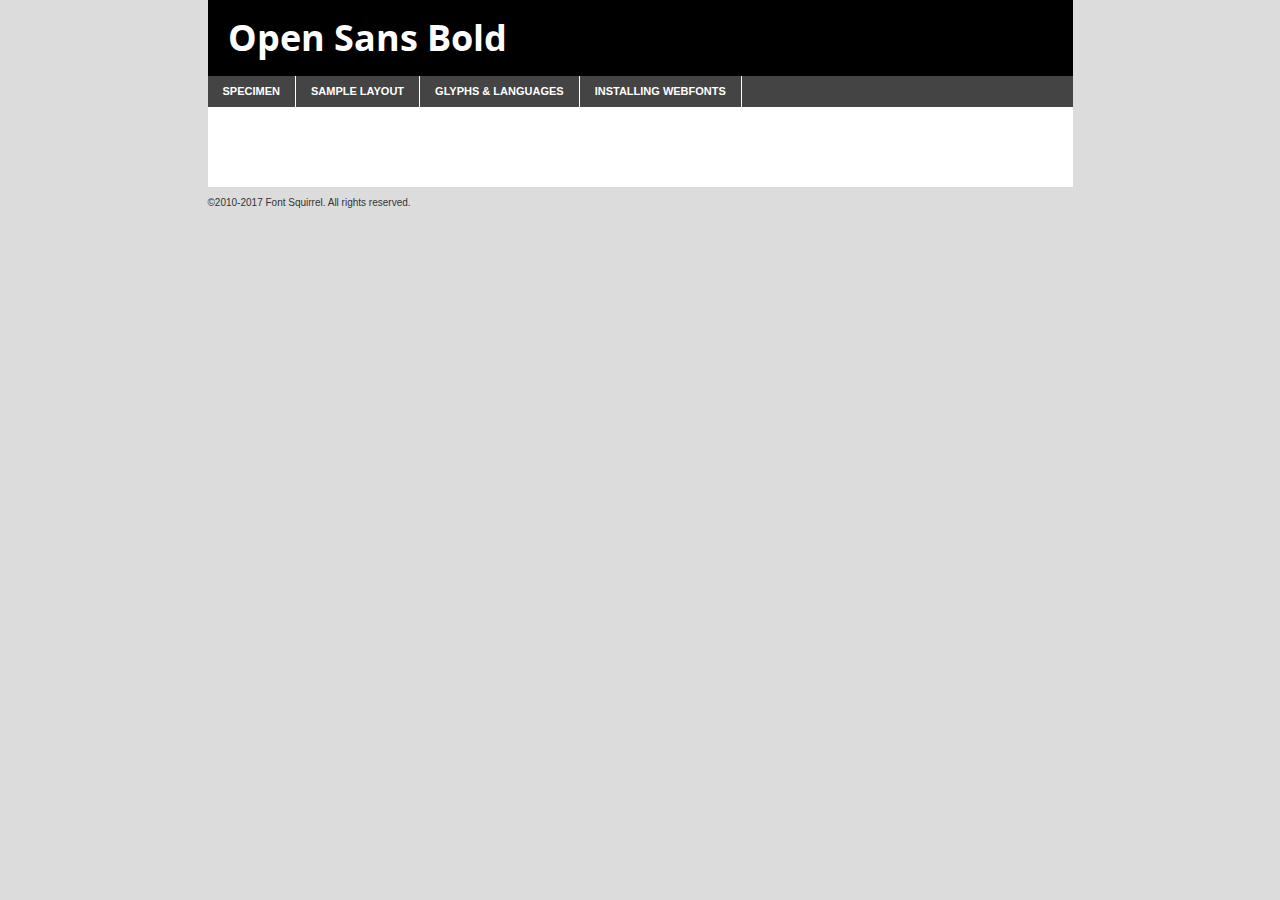
<file: BarberApp/css/opensans/opensans-bold-demo.html>
<!DOCTYPE html PUBLIC "-//W3C//DTD XHTML 1.0 Transitional//EN"
	"http://www.w3.org/TR/xhtml1/DTD/xhtml1-transitional.dtd">

<html xmlns="http://www.w3.org/1999/xhtml" xml:lang="en" lang="en">
<head>
	<meta http-equiv="Content-Type" content="text/html; charset=utf-8" />
	<script src="http://ajax.googleapis.com/ajax/libs/jquery/1.7.2/jquery.min.js" type="text/javascript" charset="utf-8"></script>
	<script type="text/javascript">
	(function($){$.fn.easyTabs=function(option){var param=jQuery.extend({fadeSpeed:"fast",defaultContent:1,activeClass:'active'},option);$(this).each(function(){var thisId="#"+this.id;if(param.defaultContent==''){param.defaultContent=1;}
	if(typeof param.defaultContent=="number")
	{var defaultTab=$(thisId+" .tabs li:eq("+(param.defaultContent-1)+") a").attr('href').substr(1);}else{var defaultTab=param.defaultContent;}
	$(thisId+" .tabs li a").each(function(){var tabToHide=$(this).attr('href').substr(1);$("#"+tabToHide).addClass('easytabs-tab-content');});hideAll();changeContent(defaultTab);function hideAll(){$(thisId+" .easytabs-tab-content").hide();}
	function changeContent(tabId){hideAll();$(thisId+" .tabs li").removeClass(param.activeClass);$(thisId+" .tabs li a[href=#"+tabId+"]").closest('li').addClass(param.activeClass);if(param.fadeSpeed!="none")
	{$(thisId+" #"+tabId).fadeIn(param.fadeSpeed);}else{$(thisId+" #"+tabId).show();}}
	$(thisId+" .tabs li").click(function(){var tabId=$(this).find('a').attr('href').substr(1);changeContent(tabId);return false;});});}})(jQuery);
	</script>
	<link rel="stylesheet" href="specimen_files/specimen_stylesheet.css" type="text/css" charset="utf-8" />
	<link rel="stylesheet" href="stylesheet.css" type="text/css" charset="utf-8" />

	<style type="text/css">
					body{
				font-family: 'open_sansbold';
							}
		</style>

	<title>Open Sans Bold Specimen</title>
	
	
	<script type="text/javascript" charset="utf-8">
		$(document).ready(function() {
			$('#container').easyTabs({defaultContent:1});
		});
	</script>
</head>

<body>
<div id="container">
	<div id="header">
		Open Sans Bold	</div>
	<ul class="tabs">
		<li><a href="#specimen">Specimen</a></li>
		<li><a href="#layout">Sample Layout</a></li>
				<li><a href="#glyphs">Glyphs &amp; Languages</a></li>
		<li><a href="#installing">Installing Webfonts</a></li>
		
	</ul>
	
	<div id="main_content">

		
			<div id="specimen">
		
				<div class="section">
					<div class="grid12 firstcol">
						<div class="huge">AaBb</div>
					</div>
				</div>
		
				<div class="section">
					<div class="glyph_range">A&#x200B;B&#x200b;C&#x200b;D&#x200b;E&#x200b;F&#x200b;G&#x200b;H&#x200b;I&#x200b;J&#x200b;K&#x200b;L&#x200b;M&#x200b;N&#x200b;O&#x200b;P&#x200b;Q&#x200b;R&#x200b;S&#x200b;T&#x200b;U&#x200b;V&#x200b;W&#x200b;X&#x200b;Y&#x200b;Z&#x200b;a&#x200b;b&#x200b;c&#x200b;d&#x200b;e&#x200b;f&#x200b;g&#x200b;h&#x200b;i&#x200b;j&#x200b;k&#x200b;l&#x200b;m&#x200b;n&#x200b;o&#x200b;p&#x200b;q&#x200b;r&#x200b;s&#x200b;t&#x200b;u&#x200b;v&#x200b;w&#x200b;x&#x200b;y&#x200b;z&#x200b;1&#x200b;2&#x200b;3&#x200b;4&#x200b;5&#x200b;6&#x200b;7&#x200b;8&#x200b;9&#x200b;0&#x200b;&amp;&#x200b;.&#x200b;,&#x200b;?&#x200b;!&#x200b;&#64;&#x200b;(&#x200b;)&#x200b;#&#x200b;$&#x200b;%&#x200b;*&#x200b;+&#x200b;-&#x200b;=&#x200b;:&#x200b;;</div>
				</div>
				<div class="section">
					<div class="grid12 firstcol">
						<table class="sample_table">
							<tr><td>10</td><td class="size10">abcdefghijklmnopqrstuvwxyzABCDEFGHIJKLMNOPQRSTUVWXYZ0123456789abcdefghijklmnopqrstuvwxyzABCDEFGHIJKLMNOPQRSTUVWXYZ0123456789abcdefghijklmnopqrstuvwxyzABCDEFGHIJKLMNOPQRSTUVWXYZ</td></tr>
							<tr><td>11</td><td class="size11">abcdefghijklmnopqrstuvwxyzABCDEFGHIJKLMNOPQRSTUVWXYZ0123456789abcdefghijklmnopqrstuvwxyzABCDEFGHIJKLMNOPQRSTUVWXYZ0123456789abcdefghijklmnopqrstuvwxyzABCDEFGHIJKLMNOPQRSTUVWXYZ</td></tr>
							<tr><td>12</td><td class="size12">abcdefghijklmnopqrstuvwxyzABCDEFGHIJKLMNOPQRSTUVWXYZ0123456789abcdefghijklmnopqrstuvwxyzABCDEFGHIJKLMNOPQRSTUVWXYZ0123456789abcdefghijklmnopqrstuvwxyzABCDEFGHIJKLMNOPQRSTUVWXYZ</td></tr>
							<tr><td>13</td><td class="size13">abcdefghijklmnopqrstuvwxyzABCDEFGHIJKLMNOPQRSTUVWXYZ0123456789abcdefghijklmnopqrstuvwxyzABCDEFGHIJKLMNOPQRSTUVWXYZ0123456789abcdefghijklmnopqrstuvwxyzABCDEFGHIJKLMNOPQRSTUVWXYZ</td></tr>
							<tr><td>14</td><td class="size14">abcdefghijklmnopqrstuvwxyzABCDEFGHIJKLMNOPQRSTUVWXYZ0123456789abcdefghijklmnopqrstuvwxyzABCDEFGHIJKLMNOPQRSTUVWXYZ0123456789abcdefghijklmnopqrstuvwxyzABCDEFGHIJKLMNOPQRSTUVWXYZ</td></tr>
							<tr><td>16</td><td class="size16">abcdefghijklmnopqrstuvwxyzABCDEFGHIJKLMNOPQRSTUVWXYZ0123456789abcdefghijklmnopqrstuvwxyzABCDEFGHIJKLMNOPQRSTUVWXYZ</td></tr>
							<tr><td>18</td><td class="size18">abcdefghijklmnopqrstuvwxyzABCDEFGHIJKLMNOPQRSTUVWXYZ0123456789abcdefghijklmnopqrstuvwxyzABCDEFGHIJKLMNOPQRSTUVWXYZ</td></tr>
							<tr><td>20</td><td class="size20">abcdefghijklmnopqrstuvwxyzABCDEFGHIJKLMNOPQRSTUVWXYZ0123456789abcdefghijklmnopqrstuvwxyzABCDEFGHIJKLMNOPQRSTUVWXYZ</td></tr>
							<tr><td>24</td><td class="size24">abcdefghijklmnopqrstuvwxyzABCDEFGHIJKLMNOPQRSTUVWXYZ0123456789abcdefghijklmnopqrstuvwxyzABCDEFGHIJKLMNOPQRSTUVWXYZ</td></tr>
							<tr><td>30</td><td class="size30">abcdefghijklmnopqrstuvwxyzABCDEFGHIJKLMNOPQRSTUVWXYZ0123456789abcdefghijklmnopqrstuvwxyzABCDEFGHIJKLMNOPQRSTUVWXYZ</td></tr>
							<tr><td>36</td><td class="size36">abcdefghijklmnopqrstuvwxyzABCDEFGHIJKLMNOPQRSTUVWXYZ0123456789abcdefghijklmnopqrstuvwxyzABCDEFGHIJKLMNOPQRSTUVWXYZ</td></tr>
							<tr><td>48</td><td class="size48">abcdefghijklmnopqrstuvwxyzABCDEFGHIJKLMNOPQRSTUVWXYZ0123456789abcdefghijklmnopqrstuvwxyzABCDEFGHIJKLMNOPQRSTUVWXYZ</td></tr>
							<tr><td>60</td><td class="size60">abcdefghijklmnopqrstuvwxyzABCDEFGHIJKLMNOPQRSTUVWXYZ0123456789abcdefghijklmnopqrstuvwxyzABCDEFGHIJKLMNOPQRSTUVWXYZ</td></tr>
							<tr><td>72</td><td class="size72">abcdefghijklmnopqrstuvwxyzABCDEFGHIJKLMNOPQRSTUVWXYZ0123456789abcdefghijklmnopqrstuvwxyzABCDEFGHIJKLMNOPQRSTUVWXYZ</td></tr>
							<tr><td>90</td><td class="size90">abcdefghijklmnopqrstuvwxyzABCDEFGHIJKLMNOPQRSTUVWXYZ0123456789abcdefghijklmnopqrstuvwxyzABCDEFGHIJKLMNOPQRSTUVWXYZ</td></tr>
						</table>
				
					</div>
			
				</div>
		
		
		
								<div class="section" id="bodycomparison">


										<div id="xheight">
				<div class="fontbody">&#x25FC;&#x25FC;&#x25FC;&#x25FC;&#x25FC;&#x25FC;&#x25FC;&#x25FC;&#x25FC;&#x25FC;&#x25FC;&#x25FC;&#x25FC;&#x25FC;&#x25FC;&#x25FC;&#x25FC;&#x25FC;&#x25FC;&#x25FC;&#x25FC;&#x25FC;&#x25FC;&#x25FC;&#x25FC;&#x25FC;&#x25FC;&#x25FC;&#x25FC;&#x25FC;&#x25FC;&#x25FC;&#x25FC;&#x25FC;&#x25FC;&#x25FC;&#x25FC;&#x25FC;&#x25FC;&#x25FC;&#x25FC;&#x25FC;&#x25FC;&#x25FC;&#x25FC;&#x25FC;&#x25FC;&#x25FC;&#x25FC;&#x25FC;&#x25FC;&#x25FC;&#x25FC;&#x25FC;&#x25FC;&#x25FC;&#x25FC;&#x25FC;&#x25FC;&#x25FC;&#x25FC;&#x25FC;&#x25FC;&#x25FC;&#x25FC;&#x25FC;&#x25FC;&#x25FC;&#x25FC;&#x25FC;&#x25FC;&#x25FC;&#x25FC;&#x25FC;&#x25FC;&#x25FC;&#x25FC;&#x25FC;&#x25FC;&#x25FC;&#x25FC;&#x25FC;&#x25FC;&#x25FC;&#x25FC;&#x25FC;&#x25FC;&#x25FC;&#x25FC;&#x25FC;&#x25FC;&#x25FC;&#x25FC;&#x25FC;&#x25FC;&#x25FC;&#x25FC;&#x25FC;&#x25FC;body</div><div class="arialbody">body</div><div class="verdanabody">body</div><div class="georgiabody">body</div></div>
										<div class="fontbody" style="z-index:1">
											body<span>Open Sans Bold</span>
										</div>
										<div class="arialbody" style="z-index:1">
											body<span>Arial</span>
										</div>
										<div class="verdanabody" style="z-index:1">
											body<span>Verdana</span>
										</div>
										<div class="georgiabody" style="z-index:1">
											body<span>Georgia</span>
										</div>



								</div>
		
		
				<div class="section psample psample_row1" id="">
					
					<div class="grid2 firstcol">
						<p class="size10"><span>10.</span>Aenean lacinia bibendum nulla sed consectetur. Fusce dapibus, tellus ac cursus commodo, tortor mauris condimentum nibh, ut fermentum massa justo sit amet risus. Nullam id dolor id nibh ultricies vehicula ut id elit. Cum sociis natoque penatibus et magnis dis parturient montes, nascetur ridiculus mus. Nulla vitae elit libero, a pharetra augue.</p>
			
					</div>
					<div class="grid3">
						<p class="size11"><span>11.</span>Aenean lacinia bibendum nulla sed consectetur. Fusce dapibus, tellus ac cursus commodo, tortor mauris condimentum nibh, ut fermentum massa justo sit amet risus. Nullam id dolor id nibh ultricies vehicula ut id elit. Cum sociis natoque penatibus et magnis dis parturient montes, nascetur ridiculus mus. Nulla vitae elit libero, a pharetra augue.</p>
			
					</div>
					<div class="grid3">
						<p class="size12"><span>12.</span>Aenean lacinia bibendum nulla sed consectetur. Fusce dapibus, tellus ac cursus commodo, tortor mauris condimentum nibh, ut fermentum massa justo sit amet risus. Nullam id dolor id nibh ultricies vehicula ut id elit. Cum sociis natoque penatibus et magnis dis parturient montes, nascetur ridiculus mus. Nulla vitae elit libero, a pharetra augue.</p>
			
					</div>
					<div class="grid4">
						<p class="size13"><span>13.</span>Aenean lacinia bibendum nulla sed consectetur. Fusce dapibus, tellus ac cursus commodo, tortor mauris condimentum nibh, ut fermentum massa justo sit amet risus. Nullam id dolor id nibh ultricies vehicula ut id elit. Cum sociis natoque penatibus et magnis dis parturient montes, nascetur ridiculus mus. Nulla vitae elit libero, a pharetra augue.</p>
			
					</div>
					<div class="white_blend"></div>
					
				</div>
				<div class="section psample psample_row2" id="">
					<div class="grid3 firstcol">
						<p class="size14"><span>14.</span>Aenean lacinia bibendum nulla sed consectetur. Fusce dapibus, tellus ac cursus commodo, tortor mauris condimentum nibh, ut fermentum massa justo sit amet risus. Nullam id dolor id nibh ultricies vehicula ut id elit. Cum sociis natoque penatibus et magnis dis parturient montes, nascetur ridiculus mus. Nulla vitae elit libero, a pharetra augue.</p>
			
					</div>
					<div class="grid4">
						<p class="size16"><span>16.</span>Aenean lacinia bibendum nulla sed consectetur. Fusce dapibus, tellus ac cursus commodo, tortor mauris condimentum nibh, ut fermentum massa justo sit amet risus. Nullam id dolor id nibh ultricies vehicula ut id elit. Cum sociis natoque penatibus et magnis dis parturient montes, nascetur ridiculus mus. Nulla vitae elit libero, a pharetra augue.</p>
			
					</div>
					<div class="grid5">
						<p class="size18"><span>18.</span>Aenean lacinia bibendum nulla sed consectetur. Fusce dapibus, tellus ac cursus commodo, tortor mauris condimentum nibh, ut fermentum massa justo sit amet risus. Nullam id dolor id nibh ultricies vehicula ut id elit. Cum sociis natoque penatibus et magnis dis parturient montes, nascetur ridiculus mus. Nulla vitae elit libero, a pharetra augue.</p>
			
					</div>

					<div class="white_blend"></div>

				</div>
				
				<div class="section psample psample_row3" id="">
					<div class="grid5 firstcol">
						<p class="size20"><span>20.</span>Aenean lacinia bibendum nulla sed consectetur. Fusce dapibus, tellus ac cursus commodo, tortor mauris condimentum nibh, ut fermentum massa justo sit amet risus. Nullam id dolor id nibh ultricies vehicula ut id elit. Cum sociis natoque penatibus et magnis dis parturient montes, nascetur ridiculus mus. Nulla vitae elit libero, a pharetra augue.</p>
					</div>
					<div class="grid7">
						<p class="size24"><span>24.</span>Aenean lacinia bibendum nulla sed consectetur. Fusce dapibus, tellus ac cursus commodo, tortor mauris condimentum nibh, ut fermentum massa justo sit amet risus. Nullam id dolor id nibh ultricies vehicula ut id elit. Cum sociis natoque penatibus et magnis dis parturient montes, nascetur ridiculus mus. Nulla vitae elit libero, a pharetra augue.</p>
					</div>
					
					<div class="white_blend"></div>
					
				</div>
				
				<div class="section psample psample_row4" id="">
					<div class="grid12 firstcol">
						<p class="size30"><span>30.</span>Aenean lacinia bibendum nulla sed consectetur. Fusce dapibus, tellus ac cursus commodo, tortor mauris condimentum nibh, ut fermentum massa justo sit amet risus. Nullam id dolor id nibh ultricies vehicula ut id elit. Cum sociis natoque penatibus et magnis dis parturient montes, nascetur ridiculus mus. Nulla vitae elit libero, a pharetra augue.</p>
					</div>
					<div class="white_blend"></div>
					
				</div>
				
				
				
				<div class="section psample psample_row1 fullreverse">
					<div class="grid2 firstcol">
						<p class="size10"><span>10.</span>Aenean lacinia bibendum nulla sed consectetur. Fusce dapibus, tellus ac cursus commodo, tortor mauris condimentum nibh, ut fermentum massa justo sit amet risus. Nullam id dolor id nibh ultricies vehicula ut id elit. Cum sociis natoque penatibus et magnis dis parturient montes, nascetur ridiculus mus. Nulla vitae elit libero, a pharetra augue.</p>
			
					</div>
					<div class="grid3">
						<p class="size11"><span>11.</span>Aenean lacinia bibendum nulla sed consectetur. Fusce dapibus, tellus ac cursus commodo, tortor mauris condimentum nibh, ut fermentum massa justo sit amet risus. Nullam id dolor id nibh ultricies vehicula ut id elit. Cum sociis natoque penatibus et magnis dis parturient montes, nascetur ridiculus mus. Nulla vitae elit libero, a pharetra augue.</p>
			
					</div>
					<div class="grid3">
						<p class="size12"><span>12.</span>Aenean lacinia bibendum nulla sed consectetur. Fusce dapibus, tellus ac cursus commodo, tortor mauris condimentum nibh, ut fermentum massa justo sit amet risus. Nullam id dolor id nibh ultricies vehicula ut id elit. Cum sociis natoque penatibus et magnis dis parturient montes, nascetur ridiculus mus. Nulla vitae elit libero, a pharetra augue.</p>
			
					</div>
					<div class="grid4">
						<p class="size13"><span>13.</span>Aenean lacinia bibendum nulla sed consectetur. Fusce dapibus, tellus ac cursus commodo, tortor mauris condimentum nibh, ut fermentum massa justo sit amet risus. Nullam id dolor id nibh ultricies vehicula ut id elit. Cum sociis natoque penatibus et magnis dis parturient montes, nascetur ridiculus mus. Nulla vitae elit libero, a pharetra augue.</p>
			
					</div>
					<div class="black_blend"></div>
					
				</div>
				
				<div class="section psample psample_row2 fullreverse">
					<div class="grid3 firstcol">
						<p class="size14"><span>14.</span>Aenean lacinia bibendum nulla sed consectetur. Fusce dapibus, tellus ac cursus commodo, tortor mauris condimentum nibh, ut fermentum massa justo sit amet risus. Nullam id dolor id nibh ultricies vehicula ut id elit. Cum sociis natoque penatibus et magnis dis parturient montes, nascetur ridiculus mus. Nulla vitae elit libero, a pharetra augue.</p>
			
					</div>
					<div class="grid4">
						<p class="size16"><span>16.</span>Aenean lacinia bibendum nulla sed consectetur. Fusce dapibus, tellus ac cursus commodo, tortor mauris condimentum nibh, ut fermentum massa justo sit amet risus. Nullam id dolor id nibh ultricies vehicula ut id elit. Cum sociis natoque penatibus et magnis dis parturient montes, nascetur ridiculus mus. Nulla vitae elit libero, a pharetra augue.</p>
			
					</div>
					<div class="grid5">
						<p class="size18"><span>18.</span>Aenean lacinia bibendum nulla sed consectetur. Fusce dapibus, tellus ac cursus commodo, tortor mauris condimentum nibh, ut fermentum massa justo sit amet risus. Nullam id dolor id nibh ultricies vehicula ut id elit. Cum sociis natoque penatibus et magnis dis parturient montes, nascetur ridiculus mus. Nulla vitae elit libero, a pharetra augue.</p>
			
					</div>
					<div class="black_blend"></div>

				</div>
				
				<div class="section psample fullreverse psample_row3" id="">
					<div class="grid5 firstcol">
						<p class="size20"><span>20.</span>Aenean lacinia bibendum nulla sed consectetur. Fusce dapibus, tellus ac cursus commodo, tortor mauris condimentum nibh, ut fermentum massa justo sit amet risus. Nullam id dolor id nibh ultricies vehicula ut id elit. Cum sociis natoque penatibus et magnis dis parturient montes, nascetur ridiculus mus. Nulla vitae elit libero, a pharetra augue.</p>
					</div>
					<div class="grid7">
						<p class="size24"><span>24.</span>Aenean lacinia bibendum nulla sed consectetur. Fusce dapibus, tellus ac cursus commodo, tortor mauris condimentum nibh, ut fermentum massa justo sit amet risus. Nullam id dolor id nibh ultricies vehicula ut id elit. Cum sociis natoque penatibus et magnis dis parturient montes, nascetur ridiculus mus. Nulla vitae elit libero, a pharetra augue.</p>
					</div>
					
					<div class="black_blend"></div>
					
				</div>
				
				<div class="section psample fullreverse psample_row4" id="" style="border-bottom: 20px #000 solid;">
					<div class="grid12 firstcol">
						<p class="size30"><span>30.</span>Aenean lacinia bibendum nulla sed consectetur. Fusce dapibus, tellus ac cursus commodo, tortor mauris condimentum nibh, ut fermentum massa justo sit amet risus. Nullam id dolor id nibh ultricies vehicula ut id elit. Cum sociis natoque penatibus et magnis dis parturient montes, nascetur ridiculus mus. Nulla vitae elit libero, a pharetra augue.</p>
					</div>
					<div class="black_blend"></div>
					
				</div>
				
				
				
				
			</div>
			
			<div id="layout">
				
				<div class="section">
					
					<div class="grid12 firstcol">
						<h1>Lorem Ipsum Dolor</h1>
						<h2>Etiam porta sem malesuada magna mollis euismod</h2>
						
						<p class="byline">By <a href="#link">Aenean Lacinia</a></p>
					</div>
				</div>
				<div class="section">
					<div class="grid8 firstcol">
						<p class="large">Donec sed odio dui. Morbi leo risus, porta ac consectetur ac, vestibulum at eros. Fusce dapibus, tellus ac cursus commodo, tortor mauris condimentum nibh, ut fermentum massa justo sit amet risus. </p>

						
						<h3>Pellentesque ornare sem</h3>

						<p>Maecenas sed diam eget risus varius blandit sit amet non magna. Maecenas faucibus mollis interdum. Donec ullamcorper nulla non metus auctor fringilla. Nullam id dolor id nibh ultricies vehicula ut id elit. Nullam id dolor id nibh ultricies vehicula ut id elit. </p>

						<p>Aenean eu leo quam. Pellentesque ornare sem lacinia quam venenatis vestibulum. Lorem ipsum dolor sit amet, consectetur adipiscing elit. Cum sociis natoque penatibus et magnis dis parturient montes, nascetur ridiculus mus. </p>

						<p>Nulla vitae elit libero, a pharetra augue. Praesent commodo cursus magna, vel scelerisque nisl consectetur et. Aenean lacinia bibendum nulla sed consectetur. </p>

						<p>Nullam quis risus eget urna mollis ornare vel eu leo. Nullam quis risus eget urna mollis ornare vel eu leo. Maecenas sed diam eget risus varius blandit sit amet non magna. Donec ullamcorper nulla non metus auctor fringilla. </p>

						<h3>Cras mattis consectetur</h3>

						<p>Aenean eu leo quam. Pellentesque ornare sem lacinia quam venenatis vestibulum. Aenean lacinia bibendum nulla sed consectetur. Integer posuere erat a ante venenatis dapibus posuere velit aliquet. Cras mattis consectetur purus sit amet fermentum. </p>

						<p>Nullam id dolor id nibh ultricies vehicula ut id elit. Nullam quis risus eget urna mollis ornare vel eu leo. Cras mattis consectetur purus sit amet fermentum.</p>
					</div>
					
					<div class="grid4 sidebar">
						
						<div class="box reverse">
							<p class="last">Nullam quis risus eget urna mollis ornare vel eu leo. Donec ullamcorper nulla non metus auctor fringilla. Cras mattis consectetur purus sit amet fermentum. Sed posuere consectetur est at lobortis. Lorem ipsum dolor sit amet, consectetur adipiscing elit. </p>
						</div>
						
						<p class="caption">Maecenas sed diam eget risus varius.</p>

						<p>Vestibulum id ligula porta felis euismod semper. Integer posuere erat a ante venenatis dapibus posuere velit aliquet. Vestibulum id ligula porta felis euismod semper. Sed posuere consectetur est at lobortis. Maecenas sed diam eget risus varius blandit sit amet non magna. Fusce dapibus, tellus ac cursus commodo, tortor mauris condimentum nibh, ut fermentum massa justo sit amet risus. </p>

					

						<p>Duis mollis, est non commodo luctus, nisi erat porttitor ligula, eget lacinia odio sem nec elit. Aenean lacinia bibendum nulla sed consectetur. Vivamus sagittis lacus vel augue laoreet rutrum faucibus dolor auctor. Aenean lacinia bibendum nulla sed consectetur. Nullam quis risus eget urna mollis ornare vel eu leo. </p>

						<p>Praesent commodo cursus magna, vel scelerisque nisl consectetur et. Donec ullamcorper nulla non metus auctor fringilla. Maecenas faucibus mollis interdum. Fusce dapibus, tellus ac cursus commodo, tortor mauris condimentum nibh, ut fermentum massa justo sit amet risus. </p>

					</div>
				</div>
				
			</div>


			



		<div id="glyphs">
			<div class="section">
				<div class="grid12 firstcol">
			
				<h1>Language Support</h1>
				<p>The subset of Open Sans Bold in this kit supports the following languages:<br />
			
					Albanian, Basque, Breton, Chamorro, Danish, Dutch, English, Faroese, Finnish, French, Frisian, Galician, German, Icelandic, Italian, Malagasy, Norwegian, Portuguese, Spanish, Alsatian, Aragonese, Arapaho, Arrernte, Asturian, Aymara, Bislama, Cebuano, Corsican, Fijian, French_creole, Genoese, Gilbertese, Greenlandic, Haitian_creole, Hiligaynon, Hmong, Hopi, Ibanag, Iloko_ilokano, Indonesian, Interglossa_glosa, Interlingua, Irish_gaelic, Jerriais, Lojban, Lombard, Luxembourgeois, Manx, Mohawk, Norfolk_pitcairnese, Occitan, Oromo, Pangasinan, Papiamento, Piedmontese, Potawatomi, Rhaeto-romance, Romansh, Rotokas, Sami_lule, Samoan, Sardinian, Scots_gaelic, Seychelles_creole, Shona, Sicilian, Somali, Southern_ndebele, Swahili, Swati_swazi, Tagalog_filipino_pilipino, Tetum, Tok_pisin, Uyghur_latinized, Volapuk, Walloon, Warlpiri, Xhosa, Yapese, Zulu, Latinbasic, Ubasic, Demo				</p>
				<h1>Glyph Chart</h1>
				<p>The subset of Open Sans Bold in this kit includes all the glyphs listed below. Unicode entities are included above each glyph to help you insert individual characters into your layout.</p>
				<div id="glyph_chart">
			
																				 <div><p>&amp;#13;</p>&#13;</div>
																				 <div><p>&amp;#32;</p>&#32;</div>
																				 <div><p>&amp;#33;</p>&#33;</div>
																				 <div><p>&amp;#34;</p>&#34;</div>
																				 <div><p>&amp;#35;</p>&#35;</div>
																				 <div><p>&amp;#36;</p>&#36;</div>
																				 <div><p>&amp;#37;</p>&#37;</div>
																				 <div><p>&amp;#38;</p>&#38;</div>
																				 <div><p>&amp;#39;</p>&#39;</div>
																				 <div><p>&amp;#40;</p>&#40;</div>
																				 <div><p>&amp;#41;</p>&#41;</div>
																				 <div><p>&amp;#42;</p>&#42;</div>
																				 <div><p>&amp;#43;</p>&#43;</div>
																				 <div><p>&amp;#44;</p>&#44;</div>
																				 <div><p>&amp;#45;</p>&#45;</div>
																				 <div><p>&amp;#46;</p>&#46;</div>
																				 <div><p>&amp;#47;</p>&#47;</div>
																				 <div><p>&amp;#48;</p>&#48;</div>
																				 <div><p>&amp;#49;</p>&#49;</div>
																				 <div><p>&amp;#50;</p>&#50;</div>
																				 <div><p>&amp;#51;</p>&#51;</div>
																				 <div><p>&amp;#52;</p>&#52;</div>
																				 <div><p>&amp;#53;</p>&#53;</div>
																				 <div><p>&amp;#54;</p>&#54;</div>
																				 <div><p>&amp;#55;</p>&#55;</div>
																				 <div><p>&amp;#56;</p>&#56;</div>
																				 <div><p>&amp;#57;</p>&#57;</div>
																				 <div><p>&amp;#58;</p>&#58;</div>
																				 <div><p>&amp;#59;</p>&#59;</div>
																				 <div><p>&amp;#60;</p>&#60;</div>
																				 <div><p>&amp;#61;</p>&#61;</div>
																				 <div><p>&amp;#62;</p>&#62;</div>
																				 <div><p>&amp;#63;</p>&#63;</div>
																				 <div><p>&amp;#64;</p>&#64;</div>
																				 <div><p>&amp;#65;</p>&#65;</div>
																				 <div><p>&amp;#66;</p>&#66;</div>
																				 <div><p>&amp;#67;</p>&#67;</div>
																				 <div><p>&amp;#68;</p>&#68;</div>
																				 <div><p>&amp;#69;</p>&#69;</div>
																				 <div><p>&amp;#70;</p>&#70;</div>
																				 <div><p>&amp;#71;</p>&#71;</div>
																				 <div><p>&amp;#72;</p>&#72;</div>
																				 <div><p>&amp;#73;</p>&#73;</div>
																				 <div><p>&amp;#74;</p>&#74;</div>
																				 <div><p>&amp;#75;</p>&#75;</div>
																				 <div><p>&amp;#76;</p>&#76;</div>
																				 <div><p>&amp;#77;</p>&#77;</div>
																				 <div><p>&amp;#78;</p>&#78;</div>
																				 <div><p>&amp;#79;</p>&#79;</div>
																				 <div><p>&amp;#80;</p>&#80;</div>
																				 <div><p>&amp;#81;</p>&#81;</div>
																				 <div><p>&amp;#82;</p>&#82;</div>
																				 <div><p>&amp;#83;</p>&#83;</div>
																				 <div><p>&amp;#84;</p>&#84;</div>
																				 <div><p>&amp;#85;</p>&#85;</div>
																				 <div><p>&amp;#86;</p>&#86;</div>
																				 <div><p>&amp;#87;</p>&#87;</div>
																				 <div><p>&amp;#88;</p>&#88;</div>
																				 <div><p>&amp;#89;</p>&#89;</div>
																				 <div><p>&amp;#90;</p>&#90;</div>
																				 <div><p>&amp;#91;</p>&#91;</div>
																				 <div><p>&amp;#92;</p>&#92;</div>
																				 <div><p>&amp;#93;</p>&#93;</div>
																				 <div><p>&amp;#94;</p>&#94;</div>
																				 <div><p>&amp;#95;</p>&#95;</div>
																				 <div><p>&amp;#96;</p>&#96;</div>
																				 <div><p>&amp;#97;</p>&#97;</div>
																				 <div><p>&amp;#98;</p>&#98;</div>
																				 <div><p>&amp;#99;</p>&#99;</div>
																				 <div><p>&amp;#100;</p>&#100;</div>
																				 <div><p>&amp;#101;</p>&#101;</div>
																				 <div><p>&amp;#102;</p>&#102;</div>
																				 <div><p>&amp;#103;</p>&#103;</div>
																				 <div><p>&amp;#104;</p>&#104;</div>
																				 <div><p>&amp;#105;</p>&#105;</div>
																				 <div><p>&amp;#106;</p>&#106;</div>
																				 <div><p>&amp;#107;</p>&#107;</div>
																				 <div><p>&amp;#108;</p>&#108;</div>
																				 <div><p>&amp;#109;</p>&#109;</div>
																				 <div><p>&amp;#110;</p>&#110;</div>
																				 <div><p>&amp;#111;</p>&#111;</div>
																				 <div><p>&amp;#112;</p>&#112;</div>
																				 <div><p>&amp;#113;</p>&#113;</div>
																				 <div><p>&amp;#114;</p>&#114;</div>
																				 <div><p>&amp;#115;</p>&#115;</div>
																				 <div><p>&amp;#116;</p>&#116;</div>
																				 <div><p>&amp;#117;</p>&#117;</div>
																				 <div><p>&amp;#118;</p>&#118;</div>
																				 <div><p>&amp;#119;</p>&#119;</div>
																				 <div><p>&amp;#120;</p>&#120;</div>
																				 <div><p>&amp;#121;</p>&#121;</div>
																				 <div><p>&amp;#122;</p>&#122;</div>
																				 <div><p>&amp;#123;</p>&#123;</div>
																				 <div><p>&amp;#124;</p>&#124;</div>
																				 <div><p>&amp;#125;</p>&#125;</div>
																				 <div><p>&amp;#126;</p>&#126;</div>
																				 <div><p>&amp;#160;</p>&#160;</div>
																				 <div><p>&amp;#161;</p>&#161;</div>
																				 <div><p>&amp;#162;</p>&#162;</div>
																				 <div><p>&amp;#163;</p>&#163;</div>
																				 <div><p>&amp;#164;</p>&#164;</div>
																				 <div><p>&amp;#165;</p>&#165;</div>
																				 <div><p>&amp;#166;</p>&#166;</div>
																				 <div><p>&amp;#167;</p>&#167;</div>
																				 <div><p>&amp;#168;</p>&#168;</div>
																				 <div><p>&amp;#169;</p>&#169;</div>
																				 <div><p>&amp;#170;</p>&#170;</div>
																				 <div><p>&amp;#171;</p>&#171;</div>
																				 <div><p>&amp;#172;</p>&#172;</div>
																				 <div><p>&amp;#173;</p>&#173;</div>
																				 <div><p>&amp;#174;</p>&#174;</div>
																				 <div><p>&amp;#175;</p>&#175;</div>
																				 <div><p>&amp;#176;</p>&#176;</div>
																				 <div><p>&amp;#177;</p>&#177;</div>
																				 <div><p>&amp;#178;</p>&#178;</div>
																				 <div><p>&amp;#179;</p>&#179;</div>
																				 <div><p>&amp;#180;</p>&#180;</div>
																				 <div><p>&amp;#181;</p>&#181;</div>
																				 <div><p>&amp;#182;</p>&#182;</div>
																				 <div><p>&amp;#183;</p>&#183;</div>
																				 <div><p>&amp;#184;</p>&#184;</div>
																				 <div><p>&amp;#185;</p>&#185;</div>
																				 <div><p>&amp;#186;</p>&#186;</div>
																				 <div><p>&amp;#187;</p>&#187;</div>
																				 <div><p>&amp;#188;</p>&#188;</div>
																				 <div><p>&amp;#189;</p>&#189;</div>
																				 <div><p>&amp;#190;</p>&#190;</div>
																				 <div><p>&amp;#191;</p>&#191;</div>
																				 <div><p>&amp;#192;</p>&#192;</div>
																				 <div><p>&amp;#193;</p>&#193;</div>
																				 <div><p>&amp;#194;</p>&#194;</div>
																				 <div><p>&amp;#195;</p>&#195;</div>
																				 <div><p>&amp;#196;</p>&#196;</div>
																				 <div><p>&amp;#197;</p>&#197;</div>
																				 <div><p>&amp;#198;</p>&#198;</div>
																				 <div><p>&amp;#199;</p>&#199;</div>
																				 <div><p>&amp;#200;</p>&#200;</div>
																				 <div><p>&amp;#201;</p>&#201;</div>
																				 <div><p>&amp;#202;</p>&#202;</div>
																				 <div><p>&amp;#203;</p>&#203;</div>
																				 <div><p>&amp;#204;</p>&#204;</div>
																				 <div><p>&amp;#205;</p>&#205;</div>
																				 <div><p>&amp;#206;</p>&#206;</div>
																				 <div><p>&amp;#207;</p>&#207;</div>
																				 <div><p>&amp;#208;</p>&#208;</div>
																				 <div><p>&amp;#209;</p>&#209;</div>
																				 <div><p>&amp;#210;</p>&#210;</div>
																				 <div><p>&amp;#211;</p>&#211;</div>
																				 <div><p>&amp;#212;</p>&#212;</div>
																				 <div><p>&amp;#213;</p>&#213;</div>
																				 <div><p>&amp;#214;</p>&#214;</div>
																				 <div><p>&amp;#215;</p>&#215;</div>
																				 <div><p>&amp;#216;</p>&#216;</div>
																				 <div><p>&amp;#217;</p>&#217;</div>
																				 <div><p>&amp;#218;</p>&#218;</div>
																				 <div><p>&amp;#219;</p>&#219;</div>
																				 <div><p>&amp;#220;</p>&#220;</div>
																				 <div><p>&amp;#221;</p>&#221;</div>
																				 <div><p>&amp;#222;</p>&#222;</div>
																				 <div><p>&amp;#223;</p>&#223;</div>
																				 <div><p>&amp;#224;</p>&#224;</div>
																				 <div><p>&amp;#225;</p>&#225;</div>
																				 <div><p>&amp;#226;</p>&#226;</div>
																				 <div><p>&amp;#227;</p>&#227;</div>
																				 <div><p>&amp;#228;</p>&#228;</div>
																				 <div><p>&amp;#229;</p>&#229;</div>
																				 <div><p>&amp;#230;</p>&#230;</div>
																				 <div><p>&amp;#231;</p>&#231;</div>
																				 <div><p>&amp;#232;</p>&#232;</div>
																				 <div><p>&amp;#233;</p>&#233;</div>
																				 <div><p>&amp;#234;</p>&#234;</div>
																				 <div><p>&amp;#235;</p>&#235;</div>
																				 <div><p>&amp;#236;</p>&#236;</div>
																				 <div><p>&amp;#237;</p>&#237;</div>
																				 <div><p>&amp;#238;</p>&#238;</div>
																				 <div><p>&amp;#239;</p>&#239;</div>
																				 <div><p>&amp;#240;</p>&#240;</div>
																				 <div><p>&amp;#241;</p>&#241;</div>
																				 <div><p>&amp;#242;</p>&#242;</div>
																				 <div><p>&amp;#243;</p>&#243;</div>
																				 <div><p>&amp;#244;</p>&#244;</div>
																				 <div><p>&amp;#245;</p>&#245;</div>
																				 <div><p>&amp;#246;</p>&#246;</div>
																				 <div><p>&amp;#247;</p>&#247;</div>
																				 <div><p>&amp;#248;</p>&#248;</div>
																				 <div><p>&amp;#249;</p>&#249;</div>
																				 <div><p>&amp;#250;</p>&#250;</div>
																				 <div><p>&amp;#251;</p>&#251;</div>
																				 <div><p>&amp;#252;</p>&#252;</div>
																				 <div><p>&amp;#253;</p>&#253;</div>
																				 <div><p>&amp;#254;</p>&#254;</div>
																				 <div><p>&amp;#255;</p>&#255;</div>
																				 <div><p>&amp;#338;</p>&#338;</div>
																				 <div><p>&amp;#339;</p>&#339;</div>
																				 <div><p>&amp;#376;</p>&#376;</div>
																				 <div><p>&amp;#710;</p>&#710;</div>
																				 <div><p>&amp;#732;</p>&#732;</div>
																				 <div><p>&amp;#8192;</p>&#8192;</div>
																				 <div><p>&amp;#8193;</p>&#8193;</div>
																				 <div><p>&amp;#8194;</p>&#8194;</div>
																				 <div><p>&amp;#8195;</p>&#8195;</div>
																				 <div><p>&amp;#8196;</p>&#8196;</div>
																				 <div><p>&amp;#8197;</p>&#8197;</div>
																				 <div><p>&amp;#8198;</p>&#8198;</div>
																				 <div><p>&amp;#8199;</p>&#8199;</div>
																				 <div><p>&amp;#8200;</p>&#8200;</div>
																				 <div><p>&amp;#8201;</p>&#8201;</div>
																				 <div><p>&amp;#8202;</p>&#8202;</div>
																				 <div><p>&amp;#8208;</p>&#8208;</div>
																				 <div><p>&amp;#8209;</p>&#8209;</div>
																				 <div><p>&amp;#8210;</p>&#8210;</div>
																				 <div><p>&amp;#8211;</p>&#8211;</div>
																				 <div><p>&amp;#8212;</p>&#8212;</div>
																				 <div><p>&amp;#8216;</p>&#8216;</div>
																				 <div><p>&amp;#8217;</p>&#8217;</div>
																				 <div><p>&amp;#8218;</p>&#8218;</div>
																				 <div><p>&amp;#8220;</p>&#8220;</div>
																				 <div><p>&amp;#8221;</p>&#8221;</div>
																				 <div><p>&amp;#8222;</p>&#8222;</div>
																				 <div><p>&amp;#8226;</p>&#8226;</div>
																				 <div><p>&amp;#8230;</p>&#8230;</div>
																				 <div><p>&amp;#8239;</p>&#8239;</div>
																				 <div><p>&amp;#8249;</p>&#8249;</div>
																				 <div><p>&amp;#8250;</p>&#8250;</div>
																				 <div><p>&amp;#8287;</p>&#8287;</div>
																				 <div><p>&amp;#8364;</p>&#8364;</div>
																				 <div><p>&amp;#8482;</p>&#8482;</div>
																				 <div><p>&amp;#9724;</p>&#9724;</div>
																				 <div><p>&amp;#64257;</p>&#64257;</div>
																				 <div><p>&amp;#64258;</p>&#64258;</div>
																				 <div><p>&amp;#64259;</p>&#64259;</div>
																				 <div><p>&amp;#64260;</p>&#64260;</div>
																																						</div>	
				</div>
		
		
			</div>
		</div>
		
		
		<div id="specs">
			
		</div>
	
		<div id="installing">
			<div class="section">
				<div class="grid7 firstcol">
					<h1>Installing Webfonts</h1>
					
					<p>Webfonts are supported by all major browser platforms but not all in the same way. There are currently four different font formats that must be included in order to target all browsers. This includes TTF, WOFF, EOT and SVG.</p>
					
					<h2>1. Upload your webfonts</h2>
					<p>You must upload your webfont kit to your website. They should be in or near the same directory as your CSS files.</p>
					
					<h2>2. Include the webfont stylesheet</h2>
					<p>A special CSS @font-face declaration helps the various browsers select the appropriate font it needs without causing you a bunch of headaches. Learn more about this syntax by reading the <a href="https://www.fontspring.com/blog/further-hardening-of-the-bulletproof-syntax">Fontspring blog post</a> about it. The code for it is as follows:</p>


<code>
@font-face{ 
	font-family: 'MyWebFont';
	src: url('WebFont.eot');
	src: url('WebFont.eot?#iefix') format('embedded-opentype'),
	     url('WebFont.woff') format('woff'),
	     url('WebFont.ttf') format('truetype'),
	     url('WebFont.svg#webfont') format('svg');
}
</code>

	<p>We've already gone ahead and generated the code for you. All you have to do is link to the stylesheet in your HTML, like this:</p>
	<code>&lt;link rel=&quot;stylesheet&quot; href=&quot;stylesheet.css&quot; type=&quot;text/css&quot; charset=&quot;utf-8&quot; /&gt;</code>

					<h2>3. Modify your own stylesheet</h2>
					<p>To take advantage of your new fonts, you must tell your stylesheet to use them. Look at the original @font-face declaration above and find the property called "font-family." The name linked there will be what you use to reference the font. Prepend that webfont name to the font stack in the "font-family" property, inside the selector you want to change. For example:</p>
<code>p { font-family: 'WebFont', Arial, sans-serif; }</code>

<h2>4. Test</h2>
<p>Getting webfonts to work cross-browser <em>can</em> be tricky. Use the information in the sidebar to help you if you find that fonts aren't loading in a particular browser.</p>
				</div>
				
				<div class="grid5 sidebar">
					<div class="box">
						<h2>Troubleshooting<br />Font-Face Problems</h2>
						<p>Having trouble getting your webfonts to load in your new website? Here are some tips to sort out what might be the problem.</p>

						<h3>Fonts not showing in any browser</h3>

						<p>This sounds like you need to work on the plumbing. You either did not upload the fonts to the correct directory, or you did not link the fonts properly in the CSS. If you've confirmed that all this is correct and you still have a problem, take a look at your .htaccess file and see if requests are getting intercepted.</p>

						<h3>Fonts not loading in iPhone or iPad</h3>

						<p>The most common problem here is that you are serving the fonts from an IIS server. IIS refuses to serve files that have unknown MIME types. If that is the case, you must set the MIME type for SVG to "image/svg+xml" in the server settings. Follow these instructions from Microsoft if you need help.</p>

						<h3>Fonts not loading in Firefox</h3>

						<p>The primary reason for this failure? You are still using a version Firefox older than 3.5. So upgrade already! If that isn't it, then you are very likely serving fonts from a different domain. Firefox requires that all font assets be served from the same domain. Lastly it is possible that you need to add WOFF to your list of MIME types (if you are serving via IIS.)</p>

						<h3>Fonts not loading in IE</h3>

						<p>Are you looking at Internet Explorer on an actual Windows machine or are you cheating by using a service like Adobe BrowserLab? Many of these screenshot services do not render @font-face for IE. Best to test it on a real machine.</p>

						<h3>Fonts not loading in IE9</h3>

						<p>IE9, like Firefox, requires that fonts be served from the same domain as the website. Make sure that is the case.</p>
					</div>
				</div>
			</div>
			
		</div>
	
	</div>
	<div id="footer">
		<p>&copy;2010-2017 Font Squirrel. All rights reserved.</p>
	</div>
</div>
</body>
</html>
</file>
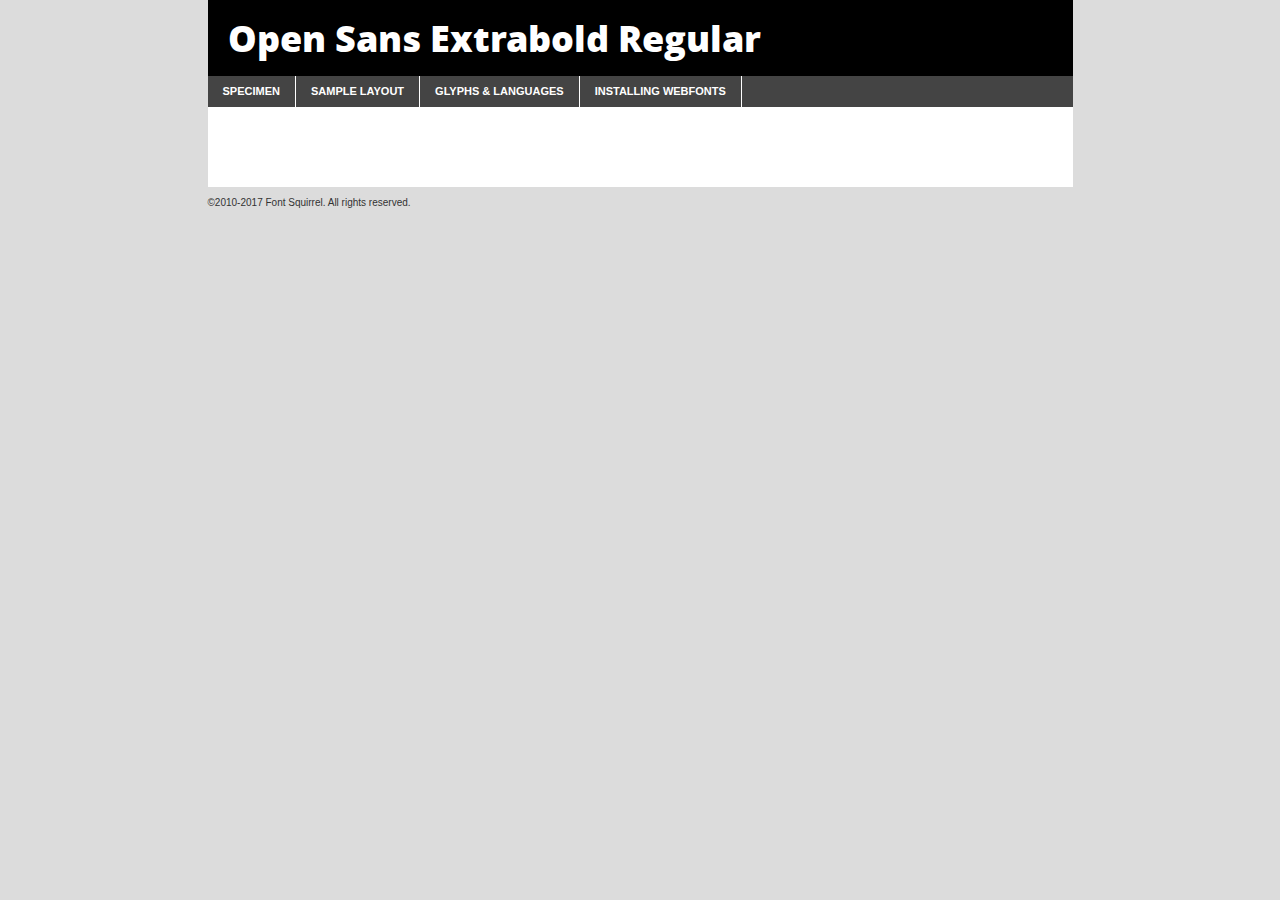
<file: BarberApp/css/opensans/opensans-extrabold-demo.html>
<!DOCTYPE html PUBLIC "-//W3C//DTD XHTML 1.0 Transitional//EN"
	"http://www.w3.org/TR/xhtml1/DTD/xhtml1-transitional.dtd">

<html xmlns="http://www.w3.org/1999/xhtml" xml:lang="en" lang="en">
<head>
	<meta http-equiv="Content-Type" content="text/html; charset=utf-8" />
	<script src="http://ajax.googleapis.com/ajax/libs/jquery/1.7.2/jquery.min.js" type="text/javascript" charset="utf-8"></script>
	<script type="text/javascript">
	(function($){$.fn.easyTabs=function(option){var param=jQuery.extend({fadeSpeed:"fast",defaultContent:1,activeClass:'active'},option);$(this).each(function(){var thisId="#"+this.id;if(param.defaultContent==''){param.defaultContent=1;}
	if(typeof param.defaultContent=="number")
	{var defaultTab=$(thisId+" .tabs li:eq("+(param.defaultContent-1)+") a").attr('href').substr(1);}else{var defaultTab=param.defaultContent;}
	$(thisId+" .tabs li a").each(function(){var tabToHide=$(this).attr('href').substr(1);$("#"+tabToHide).addClass('easytabs-tab-content');});hideAll();changeContent(defaultTab);function hideAll(){$(thisId+" .easytabs-tab-content").hide();}
	function changeContent(tabId){hideAll();$(thisId+" .tabs li").removeClass(param.activeClass);$(thisId+" .tabs li a[href=#"+tabId+"]").closest('li').addClass(param.activeClass);if(param.fadeSpeed!="none")
	{$(thisId+" #"+tabId).fadeIn(param.fadeSpeed);}else{$(thisId+" #"+tabId).show();}}
	$(thisId+" .tabs li").click(function(){var tabId=$(this).find('a').attr('href').substr(1);changeContent(tabId);return false;});});}})(jQuery);
	</script>
	<link rel="stylesheet" href="specimen_files/specimen_stylesheet.css" type="text/css" charset="utf-8" />
	<link rel="stylesheet" href="stylesheet.css" type="text/css" charset="utf-8" />

	<style type="text/css">
					body{
				font-family: 'open_sansextrabold';
							}
		</style>

	<title>Open Sans Extrabold Regular Specimen</title>
	
	
	<script type="text/javascript" charset="utf-8">
		$(document).ready(function() {
			$('#container').easyTabs({defaultContent:1});
		});
	</script>
</head>

<body>
<div id="container">
	<div id="header">
		Open Sans Extrabold Regular	</div>
	<ul class="tabs">
		<li><a href="#specimen">Specimen</a></li>
		<li><a href="#layout">Sample Layout</a></li>
				<li><a href="#glyphs">Glyphs &amp; Languages</a></li>
		<li><a href="#installing">Installing Webfonts</a></li>
		
	</ul>
	
	<div id="main_content">

		
			<div id="specimen">
		
				<div class="section">
					<div class="grid12 firstcol">
						<div class="huge">AaBb</div>
					</div>
				</div>
		
				<div class="section">
					<div class="glyph_range">A&#x200B;B&#x200b;C&#x200b;D&#x200b;E&#x200b;F&#x200b;G&#x200b;H&#x200b;I&#x200b;J&#x200b;K&#x200b;L&#x200b;M&#x200b;N&#x200b;O&#x200b;P&#x200b;Q&#x200b;R&#x200b;S&#x200b;T&#x200b;U&#x200b;V&#x200b;W&#x200b;X&#x200b;Y&#x200b;Z&#x200b;a&#x200b;b&#x200b;c&#x200b;d&#x200b;e&#x200b;f&#x200b;g&#x200b;h&#x200b;i&#x200b;j&#x200b;k&#x200b;l&#x200b;m&#x200b;n&#x200b;o&#x200b;p&#x200b;q&#x200b;r&#x200b;s&#x200b;t&#x200b;u&#x200b;v&#x200b;w&#x200b;x&#x200b;y&#x200b;z&#x200b;1&#x200b;2&#x200b;3&#x200b;4&#x200b;5&#x200b;6&#x200b;7&#x200b;8&#x200b;9&#x200b;0&#x200b;&amp;&#x200b;.&#x200b;,&#x200b;?&#x200b;!&#x200b;&#64;&#x200b;(&#x200b;)&#x200b;#&#x200b;$&#x200b;%&#x200b;*&#x200b;+&#x200b;-&#x200b;=&#x200b;:&#x200b;;</div>
				</div>
				<div class="section">
					<div class="grid12 firstcol">
						<table class="sample_table">
							<tr><td>10</td><td class="size10">abcdefghijklmnopqrstuvwxyzABCDEFGHIJKLMNOPQRSTUVWXYZ0123456789abcdefghijklmnopqrstuvwxyzABCDEFGHIJKLMNOPQRSTUVWXYZ0123456789abcdefghijklmnopqrstuvwxyzABCDEFGHIJKLMNOPQRSTUVWXYZ</td></tr>
							<tr><td>11</td><td class="size11">abcdefghijklmnopqrstuvwxyzABCDEFGHIJKLMNOPQRSTUVWXYZ0123456789abcdefghijklmnopqrstuvwxyzABCDEFGHIJKLMNOPQRSTUVWXYZ0123456789abcdefghijklmnopqrstuvwxyzABCDEFGHIJKLMNOPQRSTUVWXYZ</td></tr>
							<tr><td>12</td><td class="size12">abcdefghijklmnopqrstuvwxyzABCDEFGHIJKLMNOPQRSTUVWXYZ0123456789abcdefghijklmnopqrstuvwxyzABCDEFGHIJKLMNOPQRSTUVWXYZ0123456789abcdefghijklmnopqrstuvwxyzABCDEFGHIJKLMNOPQRSTUVWXYZ</td></tr>
							<tr><td>13</td><td class="size13">abcdefghijklmnopqrstuvwxyzABCDEFGHIJKLMNOPQRSTUVWXYZ0123456789abcdefghijklmnopqrstuvwxyzABCDEFGHIJKLMNOPQRSTUVWXYZ0123456789abcdefghijklmnopqrstuvwxyzABCDEFGHIJKLMNOPQRSTUVWXYZ</td></tr>
							<tr><td>14</td><td class="size14">abcdefghijklmnopqrstuvwxyzABCDEFGHIJKLMNOPQRSTUVWXYZ0123456789abcdefghijklmnopqrstuvwxyzABCDEFGHIJKLMNOPQRSTUVWXYZ0123456789abcdefghijklmnopqrstuvwxyzABCDEFGHIJKLMNOPQRSTUVWXYZ</td></tr>
							<tr><td>16</td><td class="size16">abcdefghijklmnopqrstuvwxyzABCDEFGHIJKLMNOPQRSTUVWXYZ0123456789abcdefghijklmnopqrstuvwxyzABCDEFGHIJKLMNOPQRSTUVWXYZ</td></tr>
							<tr><td>18</td><td class="size18">abcdefghijklmnopqrstuvwxyzABCDEFGHIJKLMNOPQRSTUVWXYZ0123456789abcdefghijklmnopqrstuvwxyzABCDEFGHIJKLMNOPQRSTUVWXYZ</td></tr>
							<tr><td>20</td><td class="size20">abcdefghijklmnopqrstuvwxyzABCDEFGHIJKLMNOPQRSTUVWXYZ0123456789abcdefghijklmnopqrstuvwxyzABCDEFGHIJKLMNOPQRSTUVWXYZ</td></tr>
							<tr><td>24</td><td class="size24">abcdefghijklmnopqrstuvwxyzABCDEFGHIJKLMNOPQRSTUVWXYZ0123456789abcdefghijklmnopqrstuvwxyzABCDEFGHIJKLMNOPQRSTUVWXYZ</td></tr>
							<tr><td>30</td><td class="size30">abcdefghijklmnopqrstuvwxyzABCDEFGHIJKLMNOPQRSTUVWXYZ0123456789abcdefghijklmnopqrstuvwxyzABCDEFGHIJKLMNOPQRSTUVWXYZ</td></tr>
							<tr><td>36</td><td class="size36">abcdefghijklmnopqrstuvwxyzABCDEFGHIJKLMNOPQRSTUVWXYZ0123456789abcdefghijklmnopqrstuvwxyzABCDEFGHIJKLMNOPQRSTUVWXYZ</td></tr>
							<tr><td>48</td><td class="size48">abcdefghijklmnopqrstuvwxyzABCDEFGHIJKLMNOPQRSTUVWXYZ0123456789abcdefghijklmnopqrstuvwxyzABCDEFGHIJKLMNOPQRSTUVWXYZ</td></tr>
							<tr><td>60</td><td class="size60">abcdefghijklmnopqrstuvwxyzABCDEFGHIJKLMNOPQRSTUVWXYZ0123456789abcdefghijklmnopqrstuvwxyzABCDEFGHIJKLMNOPQRSTUVWXYZ</td></tr>
							<tr><td>72</td><td class="size72">abcdefghijklmnopqrstuvwxyzABCDEFGHIJKLMNOPQRSTUVWXYZ0123456789abcdefghijklmnopqrstuvwxyzABCDEFGHIJKLMNOPQRSTUVWXYZ</td></tr>
							<tr><td>90</td><td class="size90">abcdefghijklmnopqrstuvwxyzABCDEFGHIJKLMNOPQRSTUVWXYZ0123456789abcdefghijklmnopqrstuvwxyzABCDEFGHIJKLMNOPQRSTUVWXYZ</td></tr>
						</table>
				
					</div>
			
				</div>
		
		
		
								<div class="section" id="bodycomparison">


										<div id="xheight">
				<div class="fontbody">&#x25FC;&#x25FC;&#x25FC;&#x25FC;&#x25FC;&#x25FC;&#x25FC;&#x25FC;&#x25FC;&#x25FC;&#x25FC;&#x25FC;&#x25FC;&#x25FC;&#x25FC;&#x25FC;&#x25FC;&#x25FC;&#x25FC;&#x25FC;&#x25FC;&#x25FC;&#x25FC;&#x25FC;&#x25FC;&#x25FC;&#x25FC;&#x25FC;&#x25FC;&#x25FC;&#x25FC;&#x25FC;&#x25FC;&#x25FC;&#x25FC;&#x25FC;&#x25FC;&#x25FC;&#x25FC;&#x25FC;&#x25FC;&#x25FC;&#x25FC;&#x25FC;&#x25FC;&#x25FC;&#x25FC;&#x25FC;&#x25FC;&#x25FC;&#x25FC;&#x25FC;&#x25FC;&#x25FC;&#x25FC;&#x25FC;&#x25FC;&#x25FC;&#x25FC;&#x25FC;&#x25FC;&#x25FC;&#x25FC;&#x25FC;&#x25FC;&#x25FC;&#x25FC;&#x25FC;&#x25FC;&#x25FC;&#x25FC;&#x25FC;&#x25FC;&#x25FC;&#x25FC;&#x25FC;&#x25FC;&#x25FC;&#x25FC;&#x25FC;&#x25FC;&#x25FC;&#x25FC;&#x25FC;&#x25FC;&#x25FC;&#x25FC;&#x25FC;&#x25FC;&#x25FC;&#x25FC;&#x25FC;&#x25FC;&#x25FC;&#x25FC;&#x25FC;&#x25FC;&#x25FC;&#x25FC;body</div><div class="arialbody">body</div><div class="verdanabody">body</div><div class="georgiabody">body</div></div>
										<div class="fontbody" style="z-index:1">
											body<span>Open Sans Extrabold Regular</span>
										</div>
										<div class="arialbody" style="z-index:1">
											body<span>Arial</span>
										</div>
										<div class="verdanabody" style="z-index:1">
											body<span>Verdana</span>
										</div>
										<div class="georgiabody" style="z-index:1">
											body<span>Georgia</span>
										</div>



								</div>
		
		
				<div class="section psample psample_row1" id="">
					
					<div class="grid2 firstcol">
						<p class="size10"><span>10.</span>Aenean lacinia bibendum nulla sed consectetur. Fusce dapibus, tellus ac cursus commodo, tortor mauris condimentum nibh, ut fermentum massa justo sit amet risus. Nullam id dolor id nibh ultricies vehicula ut id elit. Cum sociis natoque penatibus et magnis dis parturient montes, nascetur ridiculus mus. Nulla vitae elit libero, a pharetra augue.</p>
			
					</div>
					<div class="grid3">
						<p class="size11"><span>11.</span>Aenean lacinia bibendum nulla sed consectetur. Fusce dapibus, tellus ac cursus commodo, tortor mauris condimentum nibh, ut fermentum massa justo sit amet risus. Nullam id dolor id nibh ultricies vehicula ut id elit. Cum sociis natoque penatibus et magnis dis parturient montes, nascetur ridiculus mus. Nulla vitae elit libero, a pharetra augue.</p>
			
					</div>
					<div class="grid3">
						<p class="size12"><span>12.</span>Aenean lacinia bibendum nulla sed consectetur. Fusce dapibus, tellus ac cursus commodo, tortor mauris condimentum nibh, ut fermentum massa justo sit amet risus. Nullam id dolor id nibh ultricies vehicula ut id elit. Cum sociis natoque penatibus et magnis dis parturient montes, nascetur ridiculus mus. Nulla vitae elit libero, a pharetra augue.</p>
			
					</div>
					<div class="grid4">
						<p class="size13"><span>13.</span>Aenean lacinia bibendum nulla sed consectetur. Fusce dapibus, tellus ac cursus commodo, tortor mauris condimentum nibh, ut fermentum massa justo sit amet risus. Nullam id dolor id nibh ultricies vehicula ut id elit. Cum sociis natoque penatibus et magnis dis parturient montes, nascetur ridiculus mus. Nulla vitae elit libero, a pharetra augue.</p>
			
					</div>
					<div class="white_blend"></div>
					
				</div>
				<div class="section psample psample_row2" id="">
					<div class="grid3 firstcol">
						<p class="size14"><span>14.</span>Aenean lacinia bibendum nulla sed consectetur. Fusce dapibus, tellus ac cursus commodo, tortor mauris condimentum nibh, ut fermentum massa justo sit amet risus. Nullam id dolor id nibh ultricies vehicula ut id elit. Cum sociis natoque penatibus et magnis dis parturient montes, nascetur ridiculus mus. Nulla vitae elit libero, a pharetra augue.</p>
			
					</div>
					<div class="grid4">
						<p class="size16"><span>16.</span>Aenean lacinia bibendum nulla sed consectetur. Fusce dapibus, tellus ac cursus commodo, tortor mauris condimentum nibh, ut fermentum massa justo sit amet risus. Nullam id dolor id nibh ultricies vehicula ut id elit. Cum sociis natoque penatibus et magnis dis parturient montes, nascetur ridiculus mus. Nulla vitae elit libero, a pharetra augue.</p>
			
					</div>
					<div class="grid5">
						<p class="size18"><span>18.</span>Aenean lacinia bibendum nulla sed consectetur. Fusce dapibus, tellus ac cursus commodo, tortor mauris condimentum nibh, ut fermentum massa justo sit amet risus. Nullam id dolor id nibh ultricies vehicula ut id elit. Cum sociis natoque penatibus et magnis dis parturient montes, nascetur ridiculus mus. Nulla vitae elit libero, a pharetra augue.</p>
			
					</div>

					<div class="white_blend"></div>

				</div>
				
				<div class="section psample psample_row3" id="">
					<div class="grid5 firstcol">
						<p class="size20"><span>20.</span>Aenean lacinia bibendum nulla sed consectetur. Fusce dapibus, tellus ac cursus commodo, tortor mauris condimentum nibh, ut fermentum massa justo sit amet risus. Nullam id dolor id nibh ultricies vehicula ut id elit. Cum sociis natoque penatibus et magnis dis parturient montes, nascetur ridiculus mus. Nulla vitae elit libero, a pharetra augue.</p>
					</div>
					<div class="grid7">
						<p class="size24"><span>24.</span>Aenean lacinia bibendum nulla sed consectetur. Fusce dapibus, tellus ac cursus commodo, tortor mauris condimentum nibh, ut fermentum massa justo sit amet risus. Nullam id dolor id nibh ultricies vehicula ut id elit. Cum sociis natoque penatibus et magnis dis parturient montes, nascetur ridiculus mus. Nulla vitae elit libero, a pharetra augue.</p>
					</div>
					
					<div class="white_blend"></div>
					
				</div>
				
				<div class="section psample psample_row4" id="">
					<div class="grid12 firstcol">
						<p class="size30"><span>30.</span>Aenean lacinia bibendum nulla sed consectetur. Fusce dapibus, tellus ac cursus commodo, tortor mauris condimentum nibh, ut fermentum massa justo sit amet risus. Nullam id dolor id nibh ultricies vehicula ut id elit. Cum sociis natoque penatibus et magnis dis parturient montes, nascetur ridiculus mus. Nulla vitae elit libero, a pharetra augue.</p>
					</div>
					<div class="white_blend"></div>
					
				</div>
				
				
				
				<div class="section psample psample_row1 fullreverse">
					<div class="grid2 firstcol">
						<p class="size10"><span>10.</span>Aenean lacinia bibendum nulla sed consectetur. Fusce dapibus, tellus ac cursus commodo, tortor mauris condimentum nibh, ut fermentum massa justo sit amet risus. Nullam id dolor id nibh ultricies vehicula ut id elit. Cum sociis natoque penatibus et magnis dis parturient montes, nascetur ridiculus mus. Nulla vitae elit libero, a pharetra augue.</p>
			
					</div>
					<div class="grid3">
						<p class="size11"><span>11.</span>Aenean lacinia bibendum nulla sed consectetur. Fusce dapibus, tellus ac cursus commodo, tortor mauris condimentum nibh, ut fermentum massa justo sit amet risus. Nullam id dolor id nibh ultricies vehicula ut id elit. Cum sociis natoque penatibus et magnis dis parturient montes, nascetur ridiculus mus. Nulla vitae elit libero, a pharetra augue.</p>
			
					</div>
					<div class="grid3">
						<p class="size12"><span>12.</span>Aenean lacinia bibendum nulla sed consectetur. Fusce dapibus, tellus ac cursus commodo, tortor mauris condimentum nibh, ut fermentum massa justo sit amet risus. Nullam id dolor id nibh ultricies vehicula ut id elit. Cum sociis natoque penatibus et magnis dis parturient montes, nascetur ridiculus mus. Nulla vitae elit libero, a pharetra augue.</p>
			
					</div>
					<div class="grid4">
						<p class="size13"><span>13.</span>Aenean lacinia bibendum nulla sed consectetur. Fusce dapibus, tellus ac cursus commodo, tortor mauris condimentum nibh, ut fermentum massa justo sit amet risus. Nullam id dolor id nibh ultricies vehicula ut id elit. Cum sociis natoque penatibus et magnis dis parturient montes, nascetur ridiculus mus. Nulla vitae elit libero, a pharetra augue.</p>
			
					</div>
					<div class="black_blend"></div>
					
				</div>
				
				<div class="section psample psample_row2 fullreverse">
					<div class="grid3 firstcol">
						<p class="size14"><span>14.</span>Aenean lacinia bibendum nulla sed consectetur. Fusce dapibus, tellus ac cursus commodo, tortor mauris condimentum nibh, ut fermentum massa justo sit amet risus. Nullam id dolor id nibh ultricies vehicula ut id elit. Cum sociis natoque penatibus et magnis dis parturient montes, nascetur ridiculus mus. Nulla vitae elit libero, a pharetra augue.</p>
			
					</div>
					<div class="grid4">
						<p class="size16"><span>16.</span>Aenean lacinia bibendum nulla sed consectetur. Fusce dapibus, tellus ac cursus commodo, tortor mauris condimentum nibh, ut fermentum massa justo sit amet risus. Nullam id dolor id nibh ultricies vehicula ut id elit. Cum sociis natoque penatibus et magnis dis parturient montes, nascetur ridiculus mus. Nulla vitae elit libero, a pharetra augue.</p>
			
					</div>
					<div class="grid5">
						<p class="size18"><span>18.</span>Aenean lacinia bibendum nulla sed consectetur. Fusce dapibus, tellus ac cursus commodo, tortor mauris condimentum nibh, ut fermentum massa justo sit amet risus. Nullam id dolor id nibh ultricies vehicula ut id elit. Cum sociis natoque penatibus et magnis dis parturient montes, nascetur ridiculus mus. Nulla vitae elit libero, a pharetra augue.</p>
			
					</div>
					<div class="black_blend"></div>

				</div>
				
				<div class="section psample fullreverse psample_row3" id="">
					<div class="grid5 firstcol">
						<p class="size20"><span>20.</span>Aenean lacinia bibendum nulla sed consectetur. Fusce dapibus, tellus ac cursus commodo, tortor mauris condimentum nibh, ut fermentum massa justo sit amet risus. Nullam id dolor id nibh ultricies vehicula ut id elit. Cum sociis natoque penatibus et magnis dis parturient montes, nascetur ridiculus mus. Nulla vitae elit libero, a pharetra augue.</p>
					</div>
					<div class="grid7">
						<p class="size24"><span>24.</span>Aenean lacinia bibendum nulla sed consectetur. Fusce dapibus, tellus ac cursus commodo, tortor mauris condimentum nibh, ut fermentum massa justo sit amet risus. Nullam id dolor id nibh ultricies vehicula ut id elit. Cum sociis natoque penatibus et magnis dis parturient montes, nascetur ridiculus mus. Nulla vitae elit libero, a pharetra augue.</p>
					</div>
					
					<div class="black_blend"></div>
					
				</div>
				
				<div class="section psample fullreverse psample_row4" id="" style="border-bottom: 20px #000 solid;">
					<div class="grid12 firstcol">
						<p class="size30"><span>30.</span>Aenean lacinia bibendum nulla sed consectetur. Fusce dapibus, tellus ac cursus commodo, tortor mauris condimentum nibh, ut fermentum massa justo sit amet risus. Nullam id dolor id nibh ultricies vehicula ut id elit. Cum sociis natoque penatibus et magnis dis parturient montes, nascetur ridiculus mus. Nulla vitae elit libero, a pharetra augue.</p>
					</div>
					<div class="black_blend"></div>
					
				</div>
				
				
				
				
			</div>
			
			<div id="layout">
				
				<div class="section">
					
					<div class="grid12 firstcol">
						<h1>Lorem Ipsum Dolor</h1>
						<h2>Etiam porta sem malesuada magna mollis euismod</h2>
						
						<p class="byline">By <a href="#link">Aenean Lacinia</a></p>
					</div>
				</div>
				<div class="section">
					<div class="grid8 firstcol">
						<p class="large">Donec sed odio dui. Morbi leo risus, porta ac consectetur ac, vestibulum at eros. Fusce dapibus, tellus ac cursus commodo, tortor mauris condimentum nibh, ut fermentum massa justo sit amet risus. </p>

						
						<h3>Pellentesque ornare sem</h3>

						<p>Maecenas sed diam eget risus varius blandit sit amet non magna. Maecenas faucibus mollis interdum. Donec ullamcorper nulla non metus auctor fringilla. Nullam id dolor id nibh ultricies vehicula ut id elit. Nullam id dolor id nibh ultricies vehicula ut id elit. </p>

						<p>Aenean eu leo quam. Pellentesque ornare sem lacinia quam venenatis vestibulum. Lorem ipsum dolor sit amet, consectetur adipiscing elit. Cum sociis natoque penatibus et magnis dis parturient montes, nascetur ridiculus mus. </p>

						<p>Nulla vitae elit libero, a pharetra augue. Praesent commodo cursus magna, vel scelerisque nisl consectetur et. Aenean lacinia bibendum nulla sed consectetur. </p>

						<p>Nullam quis risus eget urna mollis ornare vel eu leo. Nullam quis risus eget urna mollis ornare vel eu leo. Maecenas sed diam eget risus varius blandit sit amet non magna. Donec ullamcorper nulla non metus auctor fringilla. </p>

						<h3>Cras mattis consectetur</h3>

						<p>Aenean eu leo quam. Pellentesque ornare sem lacinia quam venenatis vestibulum. Aenean lacinia bibendum nulla sed consectetur. Integer posuere erat a ante venenatis dapibus posuere velit aliquet. Cras mattis consectetur purus sit amet fermentum. </p>

						<p>Nullam id dolor id nibh ultricies vehicula ut id elit. Nullam quis risus eget urna mollis ornare vel eu leo. Cras mattis consectetur purus sit amet fermentum.</p>
					</div>
					
					<div class="grid4 sidebar">
						
						<div class="box reverse">
							<p class="last">Nullam quis risus eget urna mollis ornare vel eu leo. Donec ullamcorper nulla non metus auctor fringilla. Cras mattis consectetur purus sit amet fermentum. Sed posuere consectetur est at lobortis. Lorem ipsum dolor sit amet, consectetur adipiscing elit. </p>
						</div>
						
						<p class="caption">Maecenas sed diam eget risus varius.</p>

						<p>Vestibulum id ligula porta felis euismod semper. Integer posuere erat a ante venenatis dapibus posuere velit aliquet. Vestibulum id ligula porta felis euismod semper. Sed posuere consectetur est at lobortis. Maecenas sed diam eget risus varius blandit sit amet non magna. Fusce dapibus, tellus ac cursus commodo, tortor mauris condimentum nibh, ut fermentum massa justo sit amet risus. </p>

					

						<p>Duis mollis, est non commodo luctus, nisi erat porttitor ligula, eget lacinia odio sem nec elit. Aenean lacinia bibendum nulla sed consectetur. Vivamus sagittis lacus vel augue laoreet rutrum faucibus dolor auctor. Aenean lacinia bibendum nulla sed consectetur. Nullam quis risus eget urna mollis ornare vel eu leo. </p>

						<p>Praesent commodo cursus magna, vel scelerisque nisl consectetur et. Donec ullamcorper nulla non metus auctor fringilla. Maecenas faucibus mollis interdum. Fusce dapibus, tellus ac cursus commodo, tortor mauris condimentum nibh, ut fermentum massa justo sit amet risus. </p>

					</div>
				</div>
				
			</div>


			



		<div id="glyphs">
			<div class="section">
				<div class="grid12 firstcol">
			
				<h1>Language Support</h1>
				<p>The subset of Open Sans Extrabold Regular in this kit supports the following languages:<br />
			
					Albanian, Basque, Breton, Chamorro, Danish, Dutch, English, Faroese, Finnish, French, Frisian, Galician, German, Icelandic, Italian, Malagasy, Norwegian, Portuguese, Spanish, Alsatian, Aragonese, Arapaho, Arrernte, Asturian, Aymara, Bislama, Cebuano, Corsican, Fijian, French_creole, Genoese, Gilbertese, Greenlandic, Haitian_creole, Hiligaynon, Hmong, Hopi, Ibanag, Iloko_ilokano, Indonesian, Interglossa_glosa, Interlingua, Irish_gaelic, Jerriais, Lojban, Lombard, Luxembourgeois, Manx, Mohawk, Norfolk_pitcairnese, Occitan, Oromo, Pangasinan, Papiamento, Piedmontese, Potawatomi, Rhaeto-romance, Romansh, Rotokas, Sami_lule, Samoan, Sardinian, Scots_gaelic, Seychelles_creole, Shona, Sicilian, Somali, Southern_ndebele, Swahili, Swati_swazi, Tagalog_filipino_pilipino, Tetum, Tok_pisin, Uyghur_latinized, Volapuk, Walloon, Warlpiri, Xhosa, Yapese, Zulu, Latinbasic, Ubasic, Demo				</p>
				<h1>Glyph Chart</h1>
				<p>The subset of Open Sans Extrabold Regular in this kit includes all the glyphs listed below. Unicode entities are included above each glyph to help you insert individual characters into your layout.</p>
				<div id="glyph_chart">
			
																				 <div><p>&amp;#13;</p>&#13;</div>
																				 <div><p>&amp;#32;</p>&#32;</div>
																				 <div><p>&amp;#33;</p>&#33;</div>
																				 <div><p>&amp;#34;</p>&#34;</div>
																				 <div><p>&amp;#35;</p>&#35;</div>
																				 <div><p>&amp;#36;</p>&#36;</div>
																				 <div><p>&amp;#37;</p>&#37;</div>
																				 <div><p>&amp;#38;</p>&#38;</div>
																				 <div><p>&amp;#39;</p>&#39;</div>
																				 <div><p>&amp;#40;</p>&#40;</div>
																				 <div><p>&amp;#41;</p>&#41;</div>
																				 <div><p>&amp;#42;</p>&#42;</div>
																				 <div><p>&amp;#43;</p>&#43;</div>
																				 <div><p>&amp;#44;</p>&#44;</div>
																				 <div><p>&amp;#45;</p>&#45;</div>
																				 <div><p>&amp;#46;</p>&#46;</div>
																				 <div><p>&amp;#47;</p>&#47;</div>
																				 <div><p>&amp;#48;</p>&#48;</div>
																				 <div><p>&amp;#49;</p>&#49;</div>
																				 <div><p>&amp;#50;</p>&#50;</div>
																				 <div><p>&amp;#51;</p>&#51;</div>
																				 <div><p>&amp;#52;</p>&#52;</div>
																				 <div><p>&amp;#53;</p>&#53;</div>
																				 <div><p>&amp;#54;</p>&#54;</div>
																				 <div><p>&amp;#55;</p>&#55;</div>
																				 <div><p>&amp;#56;</p>&#56;</div>
																				 <div><p>&amp;#57;</p>&#57;</div>
																				 <div><p>&amp;#58;</p>&#58;</div>
																				 <div><p>&amp;#59;</p>&#59;</div>
																				 <div><p>&amp;#60;</p>&#60;</div>
																				 <div><p>&amp;#61;</p>&#61;</div>
																				 <div><p>&amp;#62;</p>&#62;</div>
																				 <div><p>&amp;#63;</p>&#63;</div>
																				 <div><p>&amp;#64;</p>&#64;</div>
																				 <div><p>&amp;#65;</p>&#65;</div>
																				 <div><p>&amp;#66;</p>&#66;</div>
																				 <div><p>&amp;#67;</p>&#67;</div>
																				 <div><p>&amp;#68;</p>&#68;</div>
																				 <div><p>&amp;#69;</p>&#69;</div>
																				 <div><p>&amp;#70;</p>&#70;</div>
																				 <div><p>&amp;#71;</p>&#71;</div>
																				 <div><p>&amp;#72;</p>&#72;</div>
																				 <div><p>&amp;#73;</p>&#73;</div>
																				 <div><p>&amp;#74;</p>&#74;</div>
																				 <div><p>&amp;#75;</p>&#75;</div>
																				 <div><p>&amp;#76;</p>&#76;</div>
																				 <div><p>&amp;#77;</p>&#77;</div>
																				 <div><p>&amp;#78;</p>&#78;</div>
																				 <div><p>&amp;#79;</p>&#79;</div>
																				 <div><p>&amp;#80;</p>&#80;</div>
																				 <div><p>&amp;#81;</p>&#81;</div>
																				 <div><p>&amp;#82;</p>&#82;</div>
																				 <div><p>&amp;#83;</p>&#83;</div>
																				 <div><p>&amp;#84;</p>&#84;</div>
																				 <div><p>&amp;#85;</p>&#85;</div>
																				 <div><p>&amp;#86;</p>&#86;</div>
																				 <div><p>&amp;#87;</p>&#87;</div>
																				 <div><p>&amp;#88;</p>&#88;</div>
																				 <div><p>&amp;#89;</p>&#89;</div>
																				 <div><p>&amp;#90;</p>&#90;</div>
																				 <div><p>&amp;#91;</p>&#91;</div>
																				 <div><p>&amp;#92;</p>&#92;</div>
																				 <div><p>&amp;#93;</p>&#93;</div>
																				 <div><p>&amp;#94;</p>&#94;</div>
																				 <div><p>&amp;#95;</p>&#95;</div>
																				 <div><p>&amp;#96;</p>&#96;</div>
																				 <div><p>&amp;#97;</p>&#97;</div>
																				 <div><p>&amp;#98;</p>&#98;</div>
																				 <div><p>&amp;#99;</p>&#99;</div>
																				 <div><p>&amp;#100;</p>&#100;</div>
																				 <div><p>&amp;#101;</p>&#101;</div>
																				 <div><p>&amp;#102;</p>&#102;</div>
																				 <div><p>&amp;#103;</p>&#103;</div>
																				 <div><p>&amp;#104;</p>&#104;</div>
																				 <div><p>&amp;#105;</p>&#105;</div>
																				 <div><p>&amp;#106;</p>&#106;</div>
																				 <div><p>&amp;#107;</p>&#107;</div>
																				 <div><p>&amp;#108;</p>&#108;</div>
																				 <div><p>&amp;#109;</p>&#109;</div>
																				 <div><p>&amp;#110;</p>&#110;</div>
																				 <div><p>&amp;#111;</p>&#111;</div>
																				 <div><p>&amp;#112;</p>&#112;</div>
																				 <div><p>&amp;#113;</p>&#113;</div>
																				 <div><p>&amp;#114;</p>&#114;</div>
																				 <div><p>&amp;#115;</p>&#115;</div>
																				 <div><p>&amp;#116;</p>&#116;</div>
																				 <div><p>&amp;#117;</p>&#117;</div>
																				 <div><p>&amp;#118;</p>&#118;</div>
																				 <div><p>&amp;#119;</p>&#119;</div>
																				 <div><p>&amp;#120;</p>&#120;</div>
																				 <div><p>&amp;#121;</p>&#121;</div>
																				 <div><p>&amp;#122;</p>&#122;</div>
																				 <div><p>&amp;#123;</p>&#123;</div>
																				 <div><p>&amp;#124;</p>&#124;</div>
																				 <div><p>&amp;#125;</p>&#125;</div>
																				 <div><p>&amp;#126;</p>&#126;</div>
																				 <div><p>&amp;#160;</p>&#160;</div>
																				 <div><p>&amp;#161;</p>&#161;</div>
																				 <div><p>&amp;#162;</p>&#162;</div>
																				 <div><p>&amp;#163;</p>&#163;</div>
																				 <div><p>&amp;#164;</p>&#164;</div>
																				 <div><p>&amp;#165;</p>&#165;</div>
																				 <div><p>&amp;#166;</p>&#166;</div>
																				 <div><p>&amp;#167;</p>&#167;</div>
																				 <div><p>&amp;#168;</p>&#168;</div>
																				 <div><p>&amp;#169;</p>&#169;</div>
																				 <div><p>&amp;#170;</p>&#170;</div>
																				 <div><p>&amp;#171;</p>&#171;</div>
																				 <div><p>&amp;#172;</p>&#172;</div>
																				 <div><p>&amp;#173;</p>&#173;</div>
																				 <div><p>&amp;#174;</p>&#174;</div>
																				 <div><p>&amp;#175;</p>&#175;</div>
																				 <div><p>&amp;#176;</p>&#176;</div>
																				 <div><p>&amp;#177;</p>&#177;</div>
																				 <div><p>&amp;#178;</p>&#178;</div>
																				 <div><p>&amp;#179;</p>&#179;</div>
																				 <div><p>&amp;#180;</p>&#180;</div>
																				 <div><p>&amp;#181;</p>&#181;</div>
																				 <div><p>&amp;#182;</p>&#182;</div>
																				 <div><p>&amp;#183;</p>&#183;</div>
																				 <div><p>&amp;#184;</p>&#184;</div>
																				 <div><p>&amp;#185;</p>&#185;</div>
																				 <div><p>&amp;#186;</p>&#186;</div>
																				 <div><p>&amp;#187;</p>&#187;</div>
																				 <div><p>&amp;#188;</p>&#188;</div>
																				 <div><p>&amp;#189;</p>&#189;</div>
																				 <div><p>&amp;#190;</p>&#190;</div>
																				 <div><p>&amp;#191;</p>&#191;</div>
																				 <div><p>&amp;#192;</p>&#192;</div>
																				 <div><p>&amp;#193;</p>&#193;</div>
																				 <div><p>&amp;#194;</p>&#194;</div>
																				 <div><p>&amp;#195;</p>&#195;</div>
																				 <div><p>&amp;#196;</p>&#196;</div>
																				 <div><p>&amp;#197;</p>&#197;</div>
																				 <div><p>&amp;#198;</p>&#198;</div>
																				 <div><p>&amp;#199;</p>&#199;</div>
																				 <div><p>&amp;#200;</p>&#200;</div>
																				 <div><p>&amp;#201;</p>&#201;</div>
																				 <div><p>&amp;#202;</p>&#202;</div>
																				 <div><p>&amp;#203;</p>&#203;</div>
																				 <div><p>&amp;#204;</p>&#204;</div>
																				 <div><p>&amp;#205;</p>&#205;</div>
																				 <div><p>&amp;#206;</p>&#206;</div>
																				 <div><p>&amp;#207;</p>&#207;</div>
																				 <div><p>&amp;#208;</p>&#208;</div>
																				 <div><p>&amp;#209;</p>&#209;</div>
																				 <div><p>&amp;#210;</p>&#210;</div>
																				 <div><p>&amp;#211;</p>&#211;</div>
																				 <div><p>&amp;#212;</p>&#212;</div>
																				 <div><p>&amp;#213;</p>&#213;</div>
																				 <div><p>&amp;#214;</p>&#214;</div>
																				 <div><p>&amp;#215;</p>&#215;</div>
																				 <div><p>&amp;#216;</p>&#216;</div>
																				 <div><p>&amp;#217;</p>&#217;</div>
																				 <div><p>&amp;#218;</p>&#218;</div>
																				 <div><p>&amp;#219;</p>&#219;</div>
																				 <div><p>&amp;#220;</p>&#220;</div>
																				 <div><p>&amp;#221;</p>&#221;</div>
																				 <div><p>&amp;#222;</p>&#222;</div>
																				 <div><p>&amp;#223;</p>&#223;</div>
																				 <div><p>&amp;#224;</p>&#224;</div>
																				 <div><p>&amp;#225;</p>&#225;</div>
																				 <div><p>&amp;#226;</p>&#226;</div>
																				 <div><p>&amp;#227;</p>&#227;</div>
																				 <div><p>&amp;#228;</p>&#228;</div>
																				 <div><p>&amp;#229;</p>&#229;</div>
																				 <div><p>&amp;#230;</p>&#230;</div>
																				 <div><p>&amp;#231;</p>&#231;</div>
																				 <div><p>&amp;#232;</p>&#232;</div>
																				 <div><p>&amp;#233;</p>&#233;</div>
																				 <div><p>&amp;#234;</p>&#234;</div>
																				 <div><p>&amp;#235;</p>&#235;</div>
																				 <div><p>&amp;#236;</p>&#236;</div>
																				 <div><p>&amp;#237;</p>&#237;</div>
																				 <div><p>&amp;#238;</p>&#238;</div>
																				 <div><p>&amp;#239;</p>&#239;</div>
																				 <div><p>&amp;#240;</p>&#240;</div>
																				 <div><p>&amp;#241;</p>&#241;</div>
																				 <div><p>&amp;#242;</p>&#242;</div>
																				 <div><p>&amp;#243;</p>&#243;</div>
																				 <div><p>&amp;#244;</p>&#244;</div>
																				 <div><p>&amp;#245;</p>&#245;</div>
																				 <div><p>&amp;#246;</p>&#246;</div>
																				 <div><p>&amp;#247;</p>&#247;</div>
																				 <div><p>&amp;#248;</p>&#248;</div>
																				 <div><p>&amp;#249;</p>&#249;</div>
																				 <div><p>&amp;#250;</p>&#250;</div>
																				 <div><p>&amp;#251;</p>&#251;</div>
																				 <div><p>&amp;#252;</p>&#252;</div>
																				 <div><p>&amp;#253;</p>&#253;</div>
																				 <div><p>&amp;#254;</p>&#254;</div>
																				 <div><p>&amp;#255;</p>&#255;</div>
																				 <div><p>&amp;#338;</p>&#338;</div>
																				 <div><p>&amp;#339;</p>&#339;</div>
																				 <div><p>&amp;#376;</p>&#376;</div>
																				 <div><p>&amp;#710;</p>&#710;</div>
																				 <div><p>&amp;#732;</p>&#732;</div>
																				 <div><p>&amp;#8192;</p>&#8192;</div>
																				 <div><p>&amp;#8193;</p>&#8193;</div>
																				 <div><p>&amp;#8194;</p>&#8194;</div>
																				 <div><p>&amp;#8195;</p>&#8195;</div>
																				 <div><p>&amp;#8196;</p>&#8196;</div>
																				 <div><p>&amp;#8197;</p>&#8197;</div>
																				 <div><p>&amp;#8198;</p>&#8198;</div>
																				 <div><p>&amp;#8199;</p>&#8199;</div>
																				 <div><p>&amp;#8200;</p>&#8200;</div>
																				 <div><p>&amp;#8201;</p>&#8201;</div>
																				 <div><p>&amp;#8202;</p>&#8202;</div>
																				 <div><p>&amp;#8208;</p>&#8208;</div>
																				 <div><p>&amp;#8209;</p>&#8209;</div>
																				 <div><p>&amp;#8210;</p>&#8210;</div>
																				 <div><p>&amp;#8211;</p>&#8211;</div>
																				 <div><p>&amp;#8212;</p>&#8212;</div>
																				 <div><p>&amp;#8216;</p>&#8216;</div>
																				 <div><p>&amp;#8217;</p>&#8217;</div>
																				 <div><p>&amp;#8218;</p>&#8218;</div>
																				 <div><p>&amp;#8220;</p>&#8220;</div>
																				 <div><p>&amp;#8221;</p>&#8221;</div>
																				 <div><p>&amp;#8222;</p>&#8222;</div>
																				 <div><p>&amp;#8226;</p>&#8226;</div>
																				 <div><p>&amp;#8230;</p>&#8230;</div>
																				 <div><p>&amp;#8239;</p>&#8239;</div>
																				 <div><p>&amp;#8249;</p>&#8249;</div>
																				 <div><p>&amp;#8250;</p>&#8250;</div>
																				 <div><p>&amp;#8287;</p>&#8287;</div>
																				 <div><p>&amp;#8364;</p>&#8364;</div>
																				 <div><p>&amp;#8482;</p>&#8482;</div>
																				 <div><p>&amp;#9724;</p>&#9724;</div>
																				 <div><p>&amp;#64257;</p>&#64257;</div>
																				 <div><p>&amp;#64258;</p>&#64258;</div>
																				 <div><p>&amp;#64259;</p>&#64259;</div>
																				 <div><p>&amp;#64260;</p>&#64260;</div>
																																						</div>	
				</div>
		
		
			</div>
		</div>
		
		
		<div id="specs">
			
		</div>
	
		<div id="installing">
			<div class="section">
				<div class="grid7 firstcol">
					<h1>Installing Webfonts</h1>
					
					<p>Webfonts are supported by all major browser platforms but not all in the same way. There are currently four different font formats that must be included in order to target all browsers. This includes TTF, WOFF, EOT and SVG.</p>
					
					<h2>1. Upload your webfonts</h2>
					<p>You must upload your webfont kit to your website. They should be in or near the same directory as your CSS files.</p>
					
					<h2>2. Include the webfont stylesheet</h2>
					<p>A special CSS @font-face declaration helps the various browsers select the appropriate font it needs without causing you a bunch of headaches. Learn more about this syntax by reading the <a href="https://www.fontspring.com/blog/further-hardening-of-the-bulletproof-syntax">Fontspring blog post</a> about it. The code for it is as follows:</p>


<code>
@font-face{ 
	font-family: 'MyWebFont';
	src: url('WebFont.eot');
	src: url('WebFont.eot?#iefix') format('embedded-opentype'),
	     url('WebFont.woff') format('woff'),
	     url('WebFont.ttf') format('truetype'),
	     url('WebFont.svg#webfont') format('svg');
}
</code>

	<p>We've already gone ahead and generated the code for you. All you have to do is link to the stylesheet in your HTML, like this:</p>
	<code>&lt;link rel=&quot;stylesheet&quot; href=&quot;stylesheet.css&quot; type=&quot;text/css&quot; charset=&quot;utf-8&quot; /&gt;</code>

					<h2>3. Modify your own stylesheet</h2>
					<p>To take advantage of your new fonts, you must tell your stylesheet to use them. Look at the original @font-face declaration above and find the property called "font-family." The name linked there will be what you use to reference the font. Prepend that webfont name to the font stack in the "font-family" property, inside the selector you want to change. For example:</p>
<code>p { font-family: 'WebFont', Arial, sans-serif; }</code>

<h2>4. Test</h2>
<p>Getting webfonts to work cross-browser <em>can</em> be tricky. Use the information in the sidebar to help you if you find that fonts aren't loading in a particular browser.</p>
				</div>
				
				<div class="grid5 sidebar">
					<div class="box">
						<h2>Troubleshooting<br />Font-Face Problems</h2>
						<p>Having trouble getting your webfonts to load in your new website? Here are some tips to sort out what might be the problem.</p>

						<h3>Fonts not showing in any browser</h3>

						<p>This sounds like you need to work on the plumbing. You either did not upload the fonts to the correct directory, or you did not link the fonts properly in the CSS. If you've confirmed that all this is correct and you still have a problem, take a look at your .htaccess file and see if requests are getting intercepted.</p>

						<h3>Fonts not loading in iPhone or iPad</h3>

						<p>The most common problem here is that you are serving the fonts from an IIS server. IIS refuses to serve files that have unknown MIME types. If that is the case, you must set the MIME type for SVG to "image/svg+xml" in the server settings. Follow these instructions from Microsoft if you need help.</p>

						<h3>Fonts not loading in Firefox</h3>

						<p>The primary reason for this failure? You are still using a version Firefox older than 3.5. So upgrade already! If that isn't it, then you are very likely serving fonts from a different domain. Firefox requires that all font assets be served from the same domain. Lastly it is possible that you need to add WOFF to your list of MIME types (if you are serving via IIS.)</p>

						<h3>Fonts not loading in IE</h3>

						<p>Are you looking at Internet Explorer on an actual Windows machine or are you cheating by using a service like Adobe BrowserLab? Many of these screenshot services do not render @font-face for IE. Best to test it on a real machine.</p>

						<h3>Fonts not loading in IE9</h3>

						<p>IE9, like Firefox, requires that fonts be served from the same domain as the website. Make sure that is the case.</p>
					</div>
				</div>
			</div>
			
		</div>
	
	</div>
	<div id="footer">
		<p>&copy;2010-2017 Font Squirrel. All rights reserved.</p>
	</div>
</div>
</body>
</html>
</file>
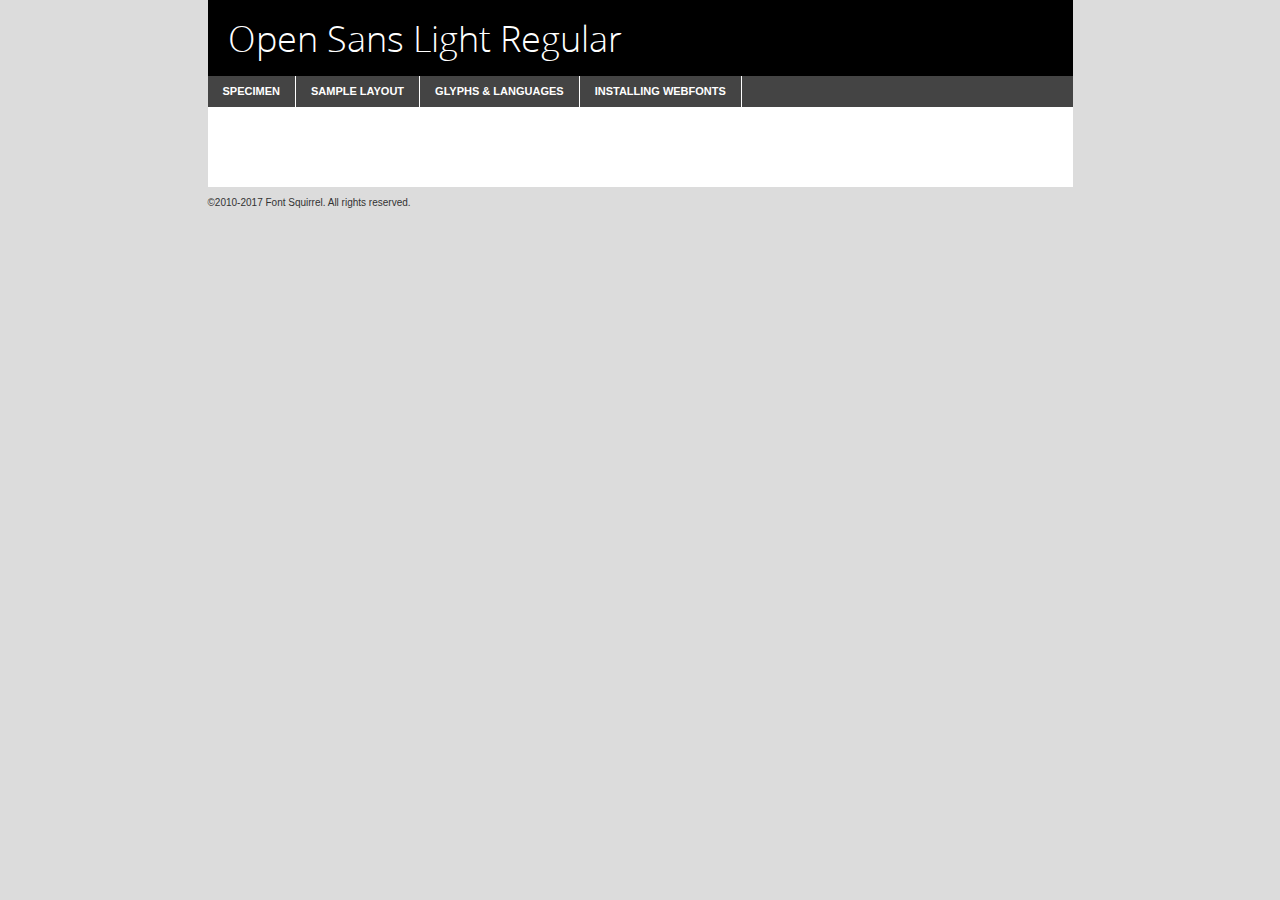
<file: BarberApp/css/opensans/opensans-light-demo.html>
<!DOCTYPE html PUBLIC "-//W3C//DTD XHTML 1.0 Transitional//EN"
	"http://www.w3.org/TR/xhtml1/DTD/xhtml1-transitional.dtd">

<html xmlns="http://www.w3.org/1999/xhtml" xml:lang="en" lang="en">
<head>
	<meta http-equiv="Content-Type" content="text/html; charset=utf-8" />
	<script src="http://ajax.googleapis.com/ajax/libs/jquery/1.7.2/jquery.min.js" type="text/javascript" charset="utf-8"></script>
	<script type="text/javascript">
	(function($){$.fn.easyTabs=function(option){var param=jQuery.extend({fadeSpeed:"fast",defaultContent:1,activeClass:'active'},option);$(this).each(function(){var thisId="#"+this.id;if(param.defaultContent==''){param.defaultContent=1;}
	if(typeof param.defaultContent=="number")
	{var defaultTab=$(thisId+" .tabs li:eq("+(param.defaultContent-1)+") a").attr('href').substr(1);}else{var defaultTab=param.defaultContent;}
	$(thisId+" .tabs li a").each(function(){var tabToHide=$(this).attr('href').substr(1);$("#"+tabToHide).addClass('easytabs-tab-content');});hideAll();changeContent(defaultTab);function hideAll(){$(thisId+" .easytabs-tab-content").hide();}
	function changeContent(tabId){hideAll();$(thisId+" .tabs li").removeClass(param.activeClass);$(thisId+" .tabs li a[href=#"+tabId+"]").closest('li').addClass(param.activeClass);if(param.fadeSpeed!="none")
	{$(thisId+" #"+tabId).fadeIn(param.fadeSpeed);}else{$(thisId+" #"+tabId).show();}}
	$(thisId+" .tabs li").click(function(){var tabId=$(this).find('a').attr('href').substr(1);changeContent(tabId);return false;});});}})(jQuery);
	</script>
	<link rel="stylesheet" href="specimen_files/specimen_stylesheet.css" type="text/css" charset="utf-8" />
	<link rel="stylesheet" href="stylesheet.css" type="text/css" charset="utf-8" />

	<style type="text/css">
					body{
				font-family: 'open_sanslight';
							}
		</style>

	<title>Open Sans Light Regular Specimen</title>
	
	
	<script type="text/javascript" charset="utf-8">
		$(document).ready(function() {
			$('#container').easyTabs({defaultContent:1});
		});
	</script>
</head>

<body>
<div id="container">
	<div id="header">
		Open Sans Light Regular	</div>
	<ul class="tabs">
		<li><a href="#specimen">Specimen</a></li>
		<li><a href="#layout">Sample Layout</a></li>
				<li><a href="#glyphs">Glyphs &amp; Languages</a></li>
		<li><a href="#installing">Installing Webfonts</a></li>
		
	</ul>
	
	<div id="main_content">

		
			<div id="specimen">
		
				<div class="section">
					<div class="grid12 firstcol">
						<div class="huge">AaBb</div>
					</div>
				</div>
		
				<div class="section">
					<div class="glyph_range">A&#x200B;B&#x200b;C&#x200b;D&#x200b;E&#x200b;F&#x200b;G&#x200b;H&#x200b;I&#x200b;J&#x200b;K&#x200b;L&#x200b;M&#x200b;N&#x200b;O&#x200b;P&#x200b;Q&#x200b;R&#x200b;S&#x200b;T&#x200b;U&#x200b;V&#x200b;W&#x200b;X&#x200b;Y&#x200b;Z&#x200b;a&#x200b;b&#x200b;c&#x200b;d&#x200b;e&#x200b;f&#x200b;g&#x200b;h&#x200b;i&#x200b;j&#x200b;k&#x200b;l&#x200b;m&#x200b;n&#x200b;o&#x200b;p&#x200b;q&#x200b;r&#x200b;s&#x200b;t&#x200b;u&#x200b;v&#x200b;w&#x200b;x&#x200b;y&#x200b;z&#x200b;1&#x200b;2&#x200b;3&#x200b;4&#x200b;5&#x200b;6&#x200b;7&#x200b;8&#x200b;9&#x200b;0&#x200b;&amp;&#x200b;.&#x200b;,&#x200b;?&#x200b;!&#x200b;&#64;&#x200b;(&#x200b;)&#x200b;#&#x200b;$&#x200b;%&#x200b;*&#x200b;+&#x200b;-&#x200b;=&#x200b;:&#x200b;;</div>
				</div>
				<div class="section">
					<div class="grid12 firstcol">
						<table class="sample_table">
							<tr><td>10</td><td class="size10">abcdefghijklmnopqrstuvwxyzABCDEFGHIJKLMNOPQRSTUVWXYZ0123456789abcdefghijklmnopqrstuvwxyzABCDEFGHIJKLMNOPQRSTUVWXYZ0123456789abcdefghijklmnopqrstuvwxyzABCDEFGHIJKLMNOPQRSTUVWXYZ</td></tr>
							<tr><td>11</td><td class="size11">abcdefghijklmnopqrstuvwxyzABCDEFGHIJKLMNOPQRSTUVWXYZ0123456789abcdefghijklmnopqrstuvwxyzABCDEFGHIJKLMNOPQRSTUVWXYZ0123456789abcdefghijklmnopqrstuvwxyzABCDEFGHIJKLMNOPQRSTUVWXYZ</td></tr>
							<tr><td>12</td><td class="size12">abcdefghijklmnopqrstuvwxyzABCDEFGHIJKLMNOPQRSTUVWXYZ0123456789abcdefghijklmnopqrstuvwxyzABCDEFGHIJKLMNOPQRSTUVWXYZ0123456789abcdefghijklmnopqrstuvwxyzABCDEFGHIJKLMNOPQRSTUVWXYZ</td></tr>
							<tr><td>13</td><td class="size13">abcdefghijklmnopqrstuvwxyzABCDEFGHIJKLMNOPQRSTUVWXYZ0123456789abcdefghijklmnopqrstuvwxyzABCDEFGHIJKLMNOPQRSTUVWXYZ0123456789abcdefghijklmnopqrstuvwxyzABCDEFGHIJKLMNOPQRSTUVWXYZ</td></tr>
							<tr><td>14</td><td class="size14">abcdefghijklmnopqrstuvwxyzABCDEFGHIJKLMNOPQRSTUVWXYZ0123456789abcdefghijklmnopqrstuvwxyzABCDEFGHIJKLMNOPQRSTUVWXYZ0123456789abcdefghijklmnopqrstuvwxyzABCDEFGHIJKLMNOPQRSTUVWXYZ</td></tr>
							<tr><td>16</td><td class="size16">abcdefghijklmnopqrstuvwxyzABCDEFGHIJKLMNOPQRSTUVWXYZ0123456789abcdefghijklmnopqrstuvwxyzABCDEFGHIJKLMNOPQRSTUVWXYZ</td></tr>
							<tr><td>18</td><td class="size18">abcdefghijklmnopqrstuvwxyzABCDEFGHIJKLMNOPQRSTUVWXYZ0123456789abcdefghijklmnopqrstuvwxyzABCDEFGHIJKLMNOPQRSTUVWXYZ</td></tr>
							<tr><td>20</td><td class="size20">abcdefghijklmnopqrstuvwxyzABCDEFGHIJKLMNOPQRSTUVWXYZ0123456789abcdefghijklmnopqrstuvwxyzABCDEFGHIJKLMNOPQRSTUVWXYZ</td></tr>
							<tr><td>24</td><td class="size24">abcdefghijklmnopqrstuvwxyzABCDEFGHIJKLMNOPQRSTUVWXYZ0123456789abcdefghijklmnopqrstuvwxyzABCDEFGHIJKLMNOPQRSTUVWXYZ</td></tr>
							<tr><td>30</td><td class="size30">abcdefghijklmnopqrstuvwxyzABCDEFGHIJKLMNOPQRSTUVWXYZ0123456789abcdefghijklmnopqrstuvwxyzABCDEFGHIJKLMNOPQRSTUVWXYZ</td></tr>
							<tr><td>36</td><td class="size36">abcdefghijklmnopqrstuvwxyzABCDEFGHIJKLMNOPQRSTUVWXYZ0123456789abcdefghijklmnopqrstuvwxyzABCDEFGHIJKLMNOPQRSTUVWXYZ</td></tr>
							<tr><td>48</td><td class="size48">abcdefghijklmnopqrstuvwxyzABCDEFGHIJKLMNOPQRSTUVWXYZ0123456789abcdefghijklmnopqrstuvwxyzABCDEFGHIJKLMNOPQRSTUVWXYZ</td></tr>
							<tr><td>60</td><td class="size60">abcdefghijklmnopqrstuvwxyzABCDEFGHIJKLMNOPQRSTUVWXYZ0123456789abcdefghijklmnopqrstuvwxyzABCDEFGHIJKLMNOPQRSTUVWXYZ</td></tr>
							<tr><td>72</td><td class="size72">abcdefghijklmnopqrstuvwxyzABCDEFGHIJKLMNOPQRSTUVWXYZ0123456789abcdefghijklmnopqrstuvwxyzABCDEFGHIJKLMNOPQRSTUVWXYZ</td></tr>
							<tr><td>90</td><td class="size90">abcdefghijklmnopqrstuvwxyzABCDEFGHIJKLMNOPQRSTUVWXYZ0123456789abcdefghijklmnopqrstuvwxyzABCDEFGHIJKLMNOPQRSTUVWXYZ</td></tr>
						</table>
				
					</div>
			
				</div>
		
		
		
								<div class="section" id="bodycomparison">


										<div id="xheight">
				<div class="fontbody">&#x25FC;&#x25FC;&#x25FC;&#x25FC;&#x25FC;&#x25FC;&#x25FC;&#x25FC;&#x25FC;&#x25FC;&#x25FC;&#x25FC;&#x25FC;&#x25FC;&#x25FC;&#x25FC;&#x25FC;&#x25FC;&#x25FC;&#x25FC;&#x25FC;&#x25FC;&#x25FC;&#x25FC;&#x25FC;&#x25FC;&#x25FC;&#x25FC;&#x25FC;&#x25FC;&#x25FC;&#x25FC;&#x25FC;&#x25FC;&#x25FC;&#x25FC;&#x25FC;&#x25FC;&#x25FC;&#x25FC;&#x25FC;&#x25FC;&#x25FC;&#x25FC;&#x25FC;&#x25FC;&#x25FC;&#x25FC;&#x25FC;&#x25FC;&#x25FC;&#x25FC;&#x25FC;&#x25FC;&#x25FC;&#x25FC;&#x25FC;&#x25FC;&#x25FC;&#x25FC;&#x25FC;&#x25FC;&#x25FC;&#x25FC;&#x25FC;&#x25FC;&#x25FC;&#x25FC;&#x25FC;&#x25FC;&#x25FC;&#x25FC;&#x25FC;&#x25FC;&#x25FC;&#x25FC;&#x25FC;&#x25FC;&#x25FC;&#x25FC;&#x25FC;&#x25FC;&#x25FC;&#x25FC;&#x25FC;&#x25FC;&#x25FC;&#x25FC;&#x25FC;&#x25FC;&#x25FC;&#x25FC;&#x25FC;&#x25FC;&#x25FC;&#x25FC;&#x25FC;&#x25FC;&#x25FC;body</div><div class="arialbody">body</div><div class="verdanabody">body</div><div class="georgiabody">body</div></div>
										<div class="fontbody" style="z-index:1">
											body<span>Open Sans Light Regular</span>
										</div>
										<div class="arialbody" style="z-index:1">
											body<span>Arial</span>
										</div>
										<div class="verdanabody" style="z-index:1">
											body<span>Verdana</span>
										</div>
										<div class="georgiabody" style="z-index:1">
											body<span>Georgia</span>
										</div>



								</div>
		
		
				<div class="section psample psample_row1" id="">
					
					<div class="grid2 firstcol">
						<p class="size10"><span>10.</span>Aenean lacinia bibendum nulla sed consectetur. Fusce dapibus, tellus ac cursus commodo, tortor mauris condimentum nibh, ut fermentum massa justo sit amet risus. Nullam id dolor id nibh ultricies vehicula ut id elit. Cum sociis natoque penatibus et magnis dis parturient montes, nascetur ridiculus mus. Nulla vitae elit libero, a pharetra augue.</p>
			
					</div>
					<div class="grid3">
						<p class="size11"><span>11.</span>Aenean lacinia bibendum nulla sed consectetur. Fusce dapibus, tellus ac cursus commodo, tortor mauris condimentum nibh, ut fermentum massa justo sit amet risus. Nullam id dolor id nibh ultricies vehicula ut id elit. Cum sociis natoque penatibus et magnis dis parturient montes, nascetur ridiculus mus. Nulla vitae elit libero, a pharetra augue.</p>
			
					</div>
					<div class="grid3">
						<p class="size12"><span>12.</span>Aenean lacinia bibendum nulla sed consectetur. Fusce dapibus, tellus ac cursus commodo, tortor mauris condimentum nibh, ut fermentum massa justo sit amet risus. Nullam id dolor id nibh ultricies vehicula ut id elit. Cum sociis natoque penatibus et magnis dis parturient montes, nascetur ridiculus mus. Nulla vitae elit libero, a pharetra augue.</p>
			
					</div>
					<div class="grid4">
						<p class="size13"><span>13.</span>Aenean lacinia bibendum nulla sed consectetur. Fusce dapibus, tellus ac cursus commodo, tortor mauris condimentum nibh, ut fermentum massa justo sit amet risus. Nullam id dolor id nibh ultricies vehicula ut id elit. Cum sociis natoque penatibus et magnis dis parturient montes, nascetur ridiculus mus. Nulla vitae elit libero, a pharetra augue.</p>
			
					</div>
					<div class="white_blend"></div>
					
				</div>
				<div class="section psample psample_row2" id="">
					<div class="grid3 firstcol">
						<p class="size14"><span>14.</span>Aenean lacinia bibendum nulla sed consectetur. Fusce dapibus, tellus ac cursus commodo, tortor mauris condimentum nibh, ut fermentum massa justo sit amet risus. Nullam id dolor id nibh ultricies vehicula ut id elit. Cum sociis natoque penatibus et magnis dis parturient montes, nascetur ridiculus mus. Nulla vitae elit libero, a pharetra augue.</p>
			
					</div>
					<div class="grid4">
						<p class="size16"><span>16.</span>Aenean lacinia bibendum nulla sed consectetur. Fusce dapibus, tellus ac cursus commodo, tortor mauris condimentum nibh, ut fermentum massa justo sit amet risus. Nullam id dolor id nibh ultricies vehicula ut id elit. Cum sociis natoque penatibus et magnis dis parturient montes, nascetur ridiculus mus. Nulla vitae elit libero, a pharetra augue.</p>
			
					</div>
					<div class="grid5">
						<p class="size18"><span>18.</span>Aenean lacinia bibendum nulla sed consectetur. Fusce dapibus, tellus ac cursus commodo, tortor mauris condimentum nibh, ut fermentum massa justo sit amet risus. Nullam id dolor id nibh ultricies vehicula ut id elit. Cum sociis natoque penatibus et magnis dis parturient montes, nascetur ridiculus mus. Nulla vitae elit libero, a pharetra augue.</p>
			
					</div>

					<div class="white_blend"></div>

				</div>
				
				<div class="section psample psample_row3" id="">
					<div class="grid5 firstcol">
						<p class="size20"><span>20.</span>Aenean lacinia bibendum nulla sed consectetur. Fusce dapibus, tellus ac cursus commodo, tortor mauris condimentum nibh, ut fermentum massa justo sit amet risus. Nullam id dolor id nibh ultricies vehicula ut id elit. Cum sociis natoque penatibus et magnis dis parturient montes, nascetur ridiculus mus. Nulla vitae elit libero, a pharetra augue.</p>
					</div>
					<div class="grid7">
						<p class="size24"><span>24.</span>Aenean lacinia bibendum nulla sed consectetur. Fusce dapibus, tellus ac cursus commodo, tortor mauris condimentum nibh, ut fermentum massa justo sit amet risus. Nullam id dolor id nibh ultricies vehicula ut id elit. Cum sociis natoque penatibus et magnis dis parturient montes, nascetur ridiculus mus. Nulla vitae elit libero, a pharetra augue.</p>
					</div>
					
					<div class="white_blend"></div>
					
				</div>
				
				<div class="section psample psample_row4" id="">
					<div class="grid12 firstcol">
						<p class="size30"><span>30.</span>Aenean lacinia bibendum nulla sed consectetur. Fusce dapibus, tellus ac cursus commodo, tortor mauris condimentum nibh, ut fermentum massa justo sit amet risus. Nullam id dolor id nibh ultricies vehicula ut id elit. Cum sociis natoque penatibus et magnis dis parturient montes, nascetur ridiculus mus. Nulla vitae elit libero, a pharetra augue.</p>
					</div>
					<div class="white_blend"></div>
					
				</div>
				
				
				
				<div class="section psample psample_row1 fullreverse">
					<div class="grid2 firstcol">
						<p class="size10"><span>10.</span>Aenean lacinia bibendum nulla sed consectetur. Fusce dapibus, tellus ac cursus commodo, tortor mauris condimentum nibh, ut fermentum massa justo sit amet risus. Nullam id dolor id nibh ultricies vehicula ut id elit. Cum sociis natoque penatibus et magnis dis parturient montes, nascetur ridiculus mus. Nulla vitae elit libero, a pharetra augue.</p>
			
					</div>
					<div class="grid3">
						<p class="size11"><span>11.</span>Aenean lacinia bibendum nulla sed consectetur. Fusce dapibus, tellus ac cursus commodo, tortor mauris condimentum nibh, ut fermentum massa justo sit amet risus. Nullam id dolor id nibh ultricies vehicula ut id elit. Cum sociis natoque penatibus et magnis dis parturient montes, nascetur ridiculus mus. Nulla vitae elit libero, a pharetra augue.</p>
			
					</div>
					<div class="grid3">
						<p class="size12"><span>12.</span>Aenean lacinia bibendum nulla sed consectetur. Fusce dapibus, tellus ac cursus commodo, tortor mauris condimentum nibh, ut fermentum massa justo sit amet risus. Nullam id dolor id nibh ultricies vehicula ut id elit. Cum sociis natoque penatibus et magnis dis parturient montes, nascetur ridiculus mus. Nulla vitae elit libero, a pharetra augue.</p>
			
					</div>
					<div class="grid4">
						<p class="size13"><span>13.</span>Aenean lacinia bibendum nulla sed consectetur. Fusce dapibus, tellus ac cursus commodo, tortor mauris condimentum nibh, ut fermentum massa justo sit amet risus. Nullam id dolor id nibh ultricies vehicula ut id elit. Cum sociis natoque penatibus et magnis dis parturient montes, nascetur ridiculus mus. Nulla vitae elit libero, a pharetra augue.</p>
			
					</div>
					<div class="black_blend"></div>
					
				</div>
				
				<div class="section psample psample_row2 fullreverse">
					<div class="grid3 firstcol">
						<p class="size14"><span>14.</span>Aenean lacinia bibendum nulla sed consectetur. Fusce dapibus, tellus ac cursus commodo, tortor mauris condimentum nibh, ut fermentum massa justo sit amet risus. Nullam id dolor id nibh ultricies vehicula ut id elit. Cum sociis natoque penatibus et magnis dis parturient montes, nascetur ridiculus mus. Nulla vitae elit libero, a pharetra augue.</p>
			
					</div>
					<div class="grid4">
						<p class="size16"><span>16.</span>Aenean lacinia bibendum nulla sed consectetur. Fusce dapibus, tellus ac cursus commodo, tortor mauris condimentum nibh, ut fermentum massa justo sit amet risus. Nullam id dolor id nibh ultricies vehicula ut id elit. Cum sociis natoque penatibus et magnis dis parturient montes, nascetur ridiculus mus. Nulla vitae elit libero, a pharetra augue.</p>
			
					</div>
					<div class="grid5">
						<p class="size18"><span>18.</span>Aenean lacinia bibendum nulla sed consectetur. Fusce dapibus, tellus ac cursus commodo, tortor mauris condimentum nibh, ut fermentum massa justo sit amet risus. Nullam id dolor id nibh ultricies vehicula ut id elit. Cum sociis natoque penatibus et magnis dis parturient montes, nascetur ridiculus mus. Nulla vitae elit libero, a pharetra augue.</p>
			
					</div>
					<div class="black_blend"></div>

				</div>
				
				<div class="section psample fullreverse psample_row3" id="">
					<div class="grid5 firstcol">
						<p class="size20"><span>20.</span>Aenean lacinia bibendum nulla sed consectetur. Fusce dapibus, tellus ac cursus commodo, tortor mauris condimentum nibh, ut fermentum massa justo sit amet risus. Nullam id dolor id nibh ultricies vehicula ut id elit. Cum sociis natoque penatibus et magnis dis parturient montes, nascetur ridiculus mus. Nulla vitae elit libero, a pharetra augue.</p>
					</div>
					<div class="grid7">
						<p class="size24"><span>24.</span>Aenean lacinia bibendum nulla sed consectetur. Fusce dapibus, tellus ac cursus commodo, tortor mauris condimentum nibh, ut fermentum massa justo sit amet risus. Nullam id dolor id nibh ultricies vehicula ut id elit. Cum sociis natoque penatibus et magnis dis parturient montes, nascetur ridiculus mus. Nulla vitae elit libero, a pharetra augue.</p>
					</div>
					
					<div class="black_blend"></div>
					
				</div>
				
				<div class="section psample fullreverse psample_row4" id="" style="border-bottom: 20px #000 solid;">
					<div class="grid12 firstcol">
						<p class="size30"><span>30.</span>Aenean lacinia bibendum nulla sed consectetur. Fusce dapibus, tellus ac cursus commodo, tortor mauris condimentum nibh, ut fermentum massa justo sit amet risus. Nullam id dolor id nibh ultricies vehicula ut id elit. Cum sociis natoque penatibus et magnis dis parturient montes, nascetur ridiculus mus. Nulla vitae elit libero, a pharetra augue.</p>
					</div>
					<div class="black_blend"></div>
					
				</div>
				
				
				
				
			</div>
			
			<div id="layout">
				
				<div class="section">
					
					<div class="grid12 firstcol">
						<h1>Lorem Ipsum Dolor</h1>
						<h2>Etiam porta sem malesuada magna mollis euismod</h2>
						
						<p class="byline">By <a href="#link">Aenean Lacinia</a></p>
					</div>
				</div>
				<div class="section">
					<div class="grid8 firstcol">
						<p class="large">Donec sed odio dui. Morbi leo risus, porta ac consectetur ac, vestibulum at eros. Fusce dapibus, tellus ac cursus commodo, tortor mauris condimentum nibh, ut fermentum massa justo sit amet risus. </p>

						
						<h3>Pellentesque ornare sem</h3>

						<p>Maecenas sed diam eget risus varius blandit sit amet non magna. Maecenas faucibus mollis interdum. Donec ullamcorper nulla non metus auctor fringilla. Nullam id dolor id nibh ultricies vehicula ut id elit. Nullam id dolor id nibh ultricies vehicula ut id elit. </p>

						<p>Aenean eu leo quam. Pellentesque ornare sem lacinia quam venenatis vestibulum. Lorem ipsum dolor sit amet, consectetur adipiscing elit. Cum sociis natoque penatibus et magnis dis parturient montes, nascetur ridiculus mus. </p>

						<p>Nulla vitae elit libero, a pharetra augue. Praesent commodo cursus magna, vel scelerisque nisl consectetur et. Aenean lacinia bibendum nulla sed consectetur. </p>

						<p>Nullam quis risus eget urna mollis ornare vel eu leo. Nullam quis risus eget urna mollis ornare vel eu leo. Maecenas sed diam eget risus varius blandit sit amet non magna. Donec ullamcorper nulla non metus auctor fringilla. </p>

						<h3>Cras mattis consectetur</h3>

						<p>Aenean eu leo quam. Pellentesque ornare sem lacinia quam venenatis vestibulum. Aenean lacinia bibendum nulla sed consectetur. Integer posuere erat a ante venenatis dapibus posuere velit aliquet. Cras mattis consectetur purus sit amet fermentum. </p>

						<p>Nullam id dolor id nibh ultricies vehicula ut id elit. Nullam quis risus eget urna mollis ornare vel eu leo. Cras mattis consectetur purus sit amet fermentum.</p>
					</div>
					
					<div class="grid4 sidebar">
						
						<div class="box reverse">
							<p class="last">Nullam quis risus eget urna mollis ornare vel eu leo. Donec ullamcorper nulla non metus auctor fringilla. Cras mattis consectetur purus sit amet fermentum. Sed posuere consectetur est at lobortis. Lorem ipsum dolor sit amet, consectetur adipiscing elit. </p>
						</div>
						
						<p class="caption">Maecenas sed diam eget risus varius.</p>

						<p>Vestibulum id ligula porta felis euismod semper. Integer posuere erat a ante venenatis dapibus posuere velit aliquet. Vestibulum id ligula porta felis euismod semper. Sed posuere consectetur est at lobortis. Maecenas sed diam eget risus varius blandit sit amet non magna. Fusce dapibus, tellus ac cursus commodo, tortor mauris condimentum nibh, ut fermentum massa justo sit amet risus. </p>

					

						<p>Duis mollis, est non commodo luctus, nisi erat porttitor ligula, eget lacinia odio sem nec elit. Aenean lacinia bibendum nulla sed consectetur. Vivamus sagittis lacus vel augue laoreet rutrum faucibus dolor auctor. Aenean lacinia bibendum nulla sed consectetur. Nullam quis risus eget urna mollis ornare vel eu leo. </p>

						<p>Praesent commodo cursus magna, vel scelerisque nisl consectetur et. Donec ullamcorper nulla non metus auctor fringilla. Maecenas faucibus mollis interdum. Fusce dapibus, tellus ac cursus commodo, tortor mauris condimentum nibh, ut fermentum massa justo sit amet risus. </p>

					</div>
				</div>
				
			</div>


			



		<div id="glyphs">
			<div class="section">
				<div class="grid12 firstcol">
			
				<h1>Language Support</h1>
				<p>The subset of Open Sans Light Regular in this kit supports the following languages:<br />
			
					Albanian, Basque, Breton, Chamorro, Danish, Dutch, English, Faroese, Finnish, French, Frisian, Galician, German, Icelandic, Italian, Malagasy, Norwegian, Portuguese, Spanish, Alsatian, Aragonese, Arapaho, Arrernte, Asturian, Aymara, Bislama, Cebuano, Corsican, Fijian, French_creole, Genoese, Gilbertese, Greenlandic, Haitian_creole, Hiligaynon, Hmong, Hopi, Ibanag, Iloko_ilokano, Indonesian, Interglossa_glosa, Interlingua, Irish_gaelic, Jerriais, Lojban, Lombard, Luxembourgeois, Manx, Mohawk, Norfolk_pitcairnese, Occitan, Oromo, Pangasinan, Papiamento, Piedmontese, Potawatomi, Rhaeto-romance, Romansh, Rotokas, Sami_lule, Samoan, Sardinian, Scots_gaelic, Seychelles_creole, Shona, Sicilian, Somali, Southern_ndebele, Swahili, Swati_swazi, Tagalog_filipino_pilipino, Tetum, Tok_pisin, Uyghur_latinized, Volapuk, Walloon, Warlpiri, Xhosa, Yapese, Zulu, Latinbasic, Ubasic, Demo				</p>
				<h1>Glyph Chart</h1>
				<p>The subset of Open Sans Light Regular in this kit includes all the glyphs listed below. Unicode entities are included above each glyph to help you insert individual characters into your layout.</p>
				<div id="glyph_chart">
			
																				 <div><p>&amp;#13;</p>&#13;</div>
																				 <div><p>&amp;#32;</p>&#32;</div>
																				 <div><p>&amp;#33;</p>&#33;</div>
																				 <div><p>&amp;#34;</p>&#34;</div>
																				 <div><p>&amp;#35;</p>&#35;</div>
																				 <div><p>&amp;#36;</p>&#36;</div>
																				 <div><p>&amp;#37;</p>&#37;</div>
																				 <div><p>&amp;#38;</p>&#38;</div>
																				 <div><p>&amp;#39;</p>&#39;</div>
																				 <div><p>&amp;#40;</p>&#40;</div>
																				 <div><p>&amp;#41;</p>&#41;</div>
																				 <div><p>&amp;#42;</p>&#42;</div>
																				 <div><p>&amp;#43;</p>&#43;</div>
																				 <div><p>&amp;#44;</p>&#44;</div>
																				 <div><p>&amp;#45;</p>&#45;</div>
																				 <div><p>&amp;#46;</p>&#46;</div>
																				 <div><p>&amp;#47;</p>&#47;</div>
																				 <div><p>&amp;#48;</p>&#48;</div>
																				 <div><p>&amp;#49;</p>&#49;</div>
																				 <div><p>&amp;#50;</p>&#50;</div>
																				 <div><p>&amp;#51;</p>&#51;</div>
																				 <div><p>&amp;#52;</p>&#52;</div>
																				 <div><p>&amp;#53;</p>&#53;</div>
																				 <div><p>&amp;#54;</p>&#54;</div>
																				 <div><p>&amp;#55;</p>&#55;</div>
																				 <div><p>&amp;#56;</p>&#56;</div>
																				 <div><p>&amp;#57;</p>&#57;</div>
																				 <div><p>&amp;#58;</p>&#58;</div>
																				 <div><p>&amp;#59;</p>&#59;</div>
																				 <div><p>&amp;#60;</p>&#60;</div>
																				 <div><p>&amp;#61;</p>&#61;</div>
																				 <div><p>&amp;#62;</p>&#62;</div>
																				 <div><p>&amp;#63;</p>&#63;</div>
																				 <div><p>&amp;#64;</p>&#64;</div>
																				 <div><p>&amp;#65;</p>&#65;</div>
																				 <div><p>&amp;#66;</p>&#66;</div>
																				 <div><p>&amp;#67;</p>&#67;</div>
																				 <div><p>&amp;#68;</p>&#68;</div>
																				 <div><p>&amp;#69;</p>&#69;</div>
																				 <div><p>&amp;#70;</p>&#70;</div>
																				 <div><p>&amp;#71;</p>&#71;</div>
																				 <div><p>&amp;#72;</p>&#72;</div>
																				 <div><p>&amp;#73;</p>&#73;</div>
																				 <div><p>&amp;#74;</p>&#74;</div>
																				 <div><p>&amp;#75;</p>&#75;</div>
																				 <div><p>&amp;#76;</p>&#76;</div>
																				 <div><p>&amp;#77;</p>&#77;</div>
																				 <div><p>&amp;#78;</p>&#78;</div>
																				 <div><p>&amp;#79;</p>&#79;</div>
																				 <div><p>&amp;#80;</p>&#80;</div>
																				 <div><p>&amp;#81;</p>&#81;</div>
																				 <div><p>&amp;#82;</p>&#82;</div>
																				 <div><p>&amp;#83;</p>&#83;</div>
																				 <div><p>&amp;#84;</p>&#84;</div>
																				 <div><p>&amp;#85;</p>&#85;</div>
																				 <div><p>&amp;#86;</p>&#86;</div>
																				 <div><p>&amp;#87;</p>&#87;</div>
																				 <div><p>&amp;#88;</p>&#88;</div>
																				 <div><p>&amp;#89;</p>&#89;</div>
																				 <div><p>&amp;#90;</p>&#90;</div>
																				 <div><p>&amp;#91;</p>&#91;</div>
																				 <div><p>&amp;#92;</p>&#92;</div>
																				 <div><p>&amp;#93;</p>&#93;</div>
																				 <div><p>&amp;#94;</p>&#94;</div>
																				 <div><p>&amp;#95;</p>&#95;</div>
																				 <div><p>&amp;#96;</p>&#96;</div>
																				 <div><p>&amp;#97;</p>&#97;</div>
																				 <div><p>&amp;#98;</p>&#98;</div>
																				 <div><p>&amp;#99;</p>&#99;</div>
																				 <div><p>&amp;#100;</p>&#100;</div>
																				 <div><p>&amp;#101;</p>&#101;</div>
																				 <div><p>&amp;#102;</p>&#102;</div>
																				 <div><p>&amp;#103;</p>&#103;</div>
																				 <div><p>&amp;#104;</p>&#104;</div>
																				 <div><p>&amp;#105;</p>&#105;</div>
																				 <div><p>&amp;#106;</p>&#106;</div>
																				 <div><p>&amp;#107;</p>&#107;</div>
																				 <div><p>&amp;#108;</p>&#108;</div>
																				 <div><p>&amp;#109;</p>&#109;</div>
																				 <div><p>&amp;#110;</p>&#110;</div>
																				 <div><p>&amp;#111;</p>&#111;</div>
																				 <div><p>&amp;#112;</p>&#112;</div>
																				 <div><p>&amp;#113;</p>&#113;</div>
																				 <div><p>&amp;#114;</p>&#114;</div>
																				 <div><p>&amp;#115;</p>&#115;</div>
																				 <div><p>&amp;#116;</p>&#116;</div>
																				 <div><p>&amp;#117;</p>&#117;</div>
																				 <div><p>&amp;#118;</p>&#118;</div>
																				 <div><p>&amp;#119;</p>&#119;</div>
																				 <div><p>&amp;#120;</p>&#120;</div>
																				 <div><p>&amp;#121;</p>&#121;</div>
																				 <div><p>&amp;#122;</p>&#122;</div>
																				 <div><p>&amp;#123;</p>&#123;</div>
																				 <div><p>&amp;#124;</p>&#124;</div>
																				 <div><p>&amp;#125;</p>&#125;</div>
																				 <div><p>&amp;#126;</p>&#126;</div>
																				 <div><p>&amp;#160;</p>&#160;</div>
																				 <div><p>&amp;#161;</p>&#161;</div>
																				 <div><p>&amp;#162;</p>&#162;</div>
																				 <div><p>&amp;#163;</p>&#163;</div>
																				 <div><p>&amp;#164;</p>&#164;</div>
																				 <div><p>&amp;#165;</p>&#165;</div>
																				 <div><p>&amp;#166;</p>&#166;</div>
																				 <div><p>&amp;#167;</p>&#167;</div>
																				 <div><p>&amp;#168;</p>&#168;</div>
																				 <div><p>&amp;#169;</p>&#169;</div>
																				 <div><p>&amp;#170;</p>&#170;</div>
																				 <div><p>&amp;#171;</p>&#171;</div>
																				 <div><p>&amp;#172;</p>&#172;</div>
																				 <div><p>&amp;#173;</p>&#173;</div>
																				 <div><p>&amp;#174;</p>&#174;</div>
																				 <div><p>&amp;#175;</p>&#175;</div>
																				 <div><p>&amp;#176;</p>&#176;</div>
																				 <div><p>&amp;#177;</p>&#177;</div>
																				 <div><p>&amp;#178;</p>&#178;</div>
																				 <div><p>&amp;#179;</p>&#179;</div>
																				 <div><p>&amp;#180;</p>&#180;</div>
																				 <div><p>&amp;#181;</p>&#181;</div>
																				 <div><p>&amp;#182;</p>&#182;</div>
																				 <div><p>&amp;#183;</p>&#183;</div>
																				 <div><p>&amp;#184;</p>&#184;</div>
																				 <div><p>&amp;#185;</p>&#185;</div>
																				 <div><p>&amp;#186;</p>&#186;</div>
																				 <div><p>&amp;#187;</p>&#187;</div>
																				 <div><p>&amp;#188;</p>&#188;</div>
																				 <div><p>&amp;#189;</p>&#189;</div>
																				 <div><p>&amp;#190;</p>&#190;</div>
																				 <div><p>&amp;#191;</p>&#191;</div>
																				 <div><p>&amp;#192;</p>&#192;</div>
																				 <div><p>&amp;#193;</p>&#193;</div>
																				 <div><p>&amp;#194;</p>&#194;</div>
																				 <div><p>&amp;#195;</p>&#195;</div>
																				 <div><p>&amp;#196;</p>&#196;</div>
																				 <div><p>&amp;#197;</p>&#197;</div>
																				 <div><p>&amp;#198;</p>&#198;</div>
																				 <div><p>&amp;#199;</p>&#199;</div>
																				 <div><p>&amp;#200;</p>&#200;</div>
																				 <div><p>&amp;#201;</p>&#201;</div>
																				 <div><p>&amp;#202;</p>&#202;</div>
																				 <div><p>&amp;#203;</p>&#203;</div>
																				 <div><p>&amp;#204;</p>&#204;</div>
																				 <div><p>&amp;#205;</p>&#205;</div>
																				 <div><p>&amp;#206;</p>&#206;</div>
																				 <div><p>&amp;#207;</p>&#207;</div>
																				 <div><p>&amp;#208;</p>&#208;</div>
																				 <div><p>&amp;#209;</p>&#209;</div>
																				 <div><p>&amp;#210;</p>&#210;</div>
																				 <div><p>&amp;#211;</p>&#211;</div>
																				 <div><p>&amp;#212;</p>&#212;</div>
																				 <div><p>&amp;#213;</p>&#213;</div>
																				 <div><p>&amp;#214;</p>&#214;</div>
																				 <div><p>&amp;#215;</p>&#215;</div>
																				 <div><p>&amp;#216;</p>&#216;</div>
																				 <div><p>&amp;#217;</p>&#217;</div>
																				 <div><p>&amp;#218;</p>&#218;</div>
																				 <div><p>&amp;#219;</p>&#219;</div>
																				 <div><p>&amp;#220;</p>&#220;</div>
																				 <div><p>&amp;#221;</p>&#221;</div>
																				 <div><p>&amp;#222;</p>&#222;</div>
																				 <div><p>&amp;#223;</p>&#223;</div>
																				 <div><p>&amp;#224;</p>&#224;</div>
																				 <div><p>&amp;#225;</p>&#225;</div>
																				 <div><p>&amp;#226;</p>&#226;</div>
																				 <div><p>&amp;#227;</p>&#227;</div>
																				 <div><p>&amp;#228;</p>&#228;</div>
																				 <div><p>&amp;#229;</p>&#229;</div>
																				 <div><p>&amp;#230;</p>&#230;</div>
																				 <div><p>&amp;#231;</p>&#231;</div>
																				 <div><p>&amp;#232;</p>&#232;</div>
																				 <div><p>&amp;#233;</p>&#233;</div>
																				 <div><p>&amp;#234;</p>&#234;</div>
																				 <div><p>&amp;#235;</p>&#235;</div>
																				 <div><p>&amp;#236;</p>&#236;</div>
																				 <div><p>&amp;#237;</p>&#237;</div>
																				 <div><p>&amp;#238;</p>&#238;</div>
																				 <div><p>&amp;#239;</p>&#239;</div>
																				 <div><p>&amp;#240;</p>&#240;</div>
																				 <div><p>&amp;#241;</p>&#241;</div>
																				 <div><p>&amp;#242;</p>&#242;</div>
																				 <div><p>&amp;#243;</p>&#243;</div>
																				 <div><p>&amp;#244;</p>&#244;</div>
																				 <div><p>&amp;#245;</p>&#245;</div>
																				 <div><p>&amp;#246;</p>&#246;</div>
																				 <div><p>&amp;#247;</p>&#247;</div>
																				 <div><p>&amp;#248;</p>&#248;</div>
																				 <div><p>&amp;#249;</p>&#249;</div>
																				 <div><p>&amp;#250;</p>&#250;</div>
																				 <div><p>&amp;#251;</p>&#251;</div>
																				 <div><p>&amp;#252;</p>&#252;</div>
																				 <div><p>&amp;#253;</p>&#253;</div>
																				 <div><p>&amp;#254;</p>&#254;</div>
																				 <div><p>&amp;#255;</p>&#255;</div>
																				 <div><p>&amp;#338;</p>&#338;</div>
																				 <div><p>&amp;#339;</p>&#339;</div>
																				 <div><p>&amp;#376;</p>&#376;</div>
																				 <div><p>&amp;#710;</p>&#710;</div>
																				 <div><p>&amp;#732;</p>&#732;</div>
																				 <div><p>&amp;#8192;</p>&#8192;</div>
																				 <div><p>&amp;#8193;</p>&#8193;</div>
																				 <div><p>&amp;#8194;</p>&#8194;</div>
																				 <div><p>&amp;#8195;</p>&#8195;</div>
																				 <div><p>&amp;#8196;</p>&#8196;</div>
																				 <div><p>&amp;#8197;</p>&#8197;</div>
																				 <div><p>&amp;#8198;</p>&#8198;</div>
																				 <div><p>&amp;#8199;</p>&#8199;</div>
																				 <div><p>&amp;#8200;</p>&#8200;</div>
																				 <div><p>&amp;#8201;</p>&#8201;</div>
																				 <div><p>&amp;#8202;</p>&#8202;</div>
																				 <div><p>&amp;#8208;</p>&#8208;</div>
																				 <div><p>&amp;#8209;</p>&#8209;</div>
																				 <div><p>&amp;#8210;</p>&#8210;</div>
																				 <div><p>&amp;#8211;</p>&#8211;</div>
																				 <div><p>&amp;#8212;</p>&#8212;</div>
																				 <div><p>&amp;#8216;</p>&#8216;</div>
																				 <div><p>&amp;#8217;</p>&#8217;</div>
																				 <div><p>&amp;#8218;</p>&#8218;</div>
																				 <div><p>&amp;#8220;</p>&#8220;</div>
																				 <div><p>&amp;#8221;</p>&#8221;</div>
																				 <div><p>&amp;#8222;</p>&#8222;</div>
																				 <div><p>&amp;#8226;</p>&#8226;</div>
																				 <div><p>&amp;#8230;</p>&#8230;</div>
																				 <div><p>&amp;#8239;</p>&#8239;</div>
																				 <div><p>&amp;#8249;</p>&#8249;</div>
																				 <div><p>&amp;#8250;</p>&#8250;</div>
																				 <div><p>&amp;#8287;</p>&#8287;</div>
																				 <div><p>&amp;#8364;</p>&#8364;</div>
																				 <div><p>&amp;#8482;</p>&#8482;</div>
																				 <div><p>&amp;#9724;</p>&#9724;</div>
																				 <div><p>&amp;#64257;</p>&#64257;</div>
																				 <div><p>&amp;#64258;</p>&#64258;</div>
																				 <div><p>&amp;#64259;</p>&#64259;</div>
																				 <div><p>&amp;#64260;</p>&#64260;</div>
																																						</div>	
				</div>
		
		
			</div>
		</div>
		
		
		<div id="specs">
			
		</div>
	
		<div id="installing">
			<div class="section">
				<div class="grid7 firstcol">
					<h1>Installing Webfonts</h1>
					
					<p>Webfonts are supported by all major browser platforms but not all in the same way. There are currently four different font formats that must be included in order to target all browsers. This includes TTF, WOFF, EOT and SVG.</p>
					
					<h2>1. Upload your webfonts</h2>
					<p>You must upload your webfont kit to your website. They should be in or near the same directory as your CSS files.</p>
					
					<h2>2. Include the webfont stylesheet</h2>
					<p>A special CSS @font-face declaration helps the various browsers select the appropriate font it needs without causing you a bunch of headaches. Learn more about this syntax by reading the <a href="https://www.fontspring.com/blog/further-hardening-of-the-bulletproof-syntax">Fontspring blog post</a> about it. The code for it is as follows:</p>


<code>
@font-face{ 
	font-family: 'MyWebFont';
	src: url('WebFont.eot');
	src: url('WebFont.eot?#iefix') format('embedded-opentype'),
	     url('WebFont.woff') format('woff'),
	     url('WebFont.ttf') format('truetype'),
	     url('WebFont.svg#webfont') format('svg');
}
</code>

	<p>We've already gone ahead and generated the code for you. All you have to do is link to the stylesheet in your HTML, like this:</p>
	<code>&lt;link rel=&quot;stylesheet&quot; href=&quot;stylesheet.css&quot; type=&quot;text/css&quot; charset=&quot;utf-8&quot; /&gt;</code>

					<h2>3. Modify your own stylesheet</h2>
					<p>To take advantage of your new fonts, you must tell your stylesheet to use them. Look at the original @font-face declaration above and find the property called "font-family." The name linked there will be what you use to reference the font. Prepend that webfont name to the font stack in the "font-family" property, inside the selector you want to change. For example:</p>
<code>p { font-family: 'WebFont', Arial, sans-serif; }</code>

<h2>4. Test</h2>
<p>Getting webfonts to work cross-browser <em>can</em> be tricky. Use the information in the sidebar to help you if you find that fonts aren't loading in a particular browser.</p>
				</div>
				
				<div class="grid5 sidebar">
					<div class="box">
						<h2>Troubleshooting<br />Font-Face Problems</h2>
						<p>Having trouble getting your webfonts to load in your new website? Here are some tips to sort out what might be the problem.</p>

						<h3>Fonts not showing in any browser</h3>

						<p>This sounds like you need to work on the plumbing. You either did not upload the fonts to the correct directory, or you did not link the fonts properly in the CSS. If you've confirmed that all this is correct and you still have a problem, take a look at your .htaccess file and see if requests are getting intercepted.</p>

						<h3>Fonts not loading in iPhone or iPad</h3>

						<p>The most common problem here is that you are serving the fonts from an IIS server. IIS refuses to serve files that have unknown MIME types. If that is the case, you must set the MIME type for SVG to "image/svg+xml" in the server settings. Follow these instructions from Microsoft if you need help.</p>

						<h3>Fonts not loading in Firefox</h3>

						<p>The primary reason for this failure? You are still using a version Firefox older than 3.5. So upgrade already! If that isn't it, then you are very likely serving fonts from a different domain. Firefox requires that all font assets be served from the same domain. Lastly it is possible that you need to add WOFF to your list of MIME types (if you are serving via IIS.)</p>

						<h3>Fonts not loading in IE</h3>

						<p>Are you looking at Internet Explorer on an actual Windows machine or are you cheating by using a service like Adobe BrowserLab? Many of these screenshot services do not render @font-face for IE. Best to test it on a real machine.</p>

						<h3>Fonts not loading in IE9</h3>

						<p>IE9, like Firefox, requires that fonts be served from the same domain as the website. Make sure that is the case.</p>
					</div>
				</div>
			</div>
			
		</div>
	
	</div>
	<div id="footer">
		<p>&copy;2010-2017 Font Squirrel. All rights reserved.</p>
	</div>
</div>
</body>
</html>
</file>
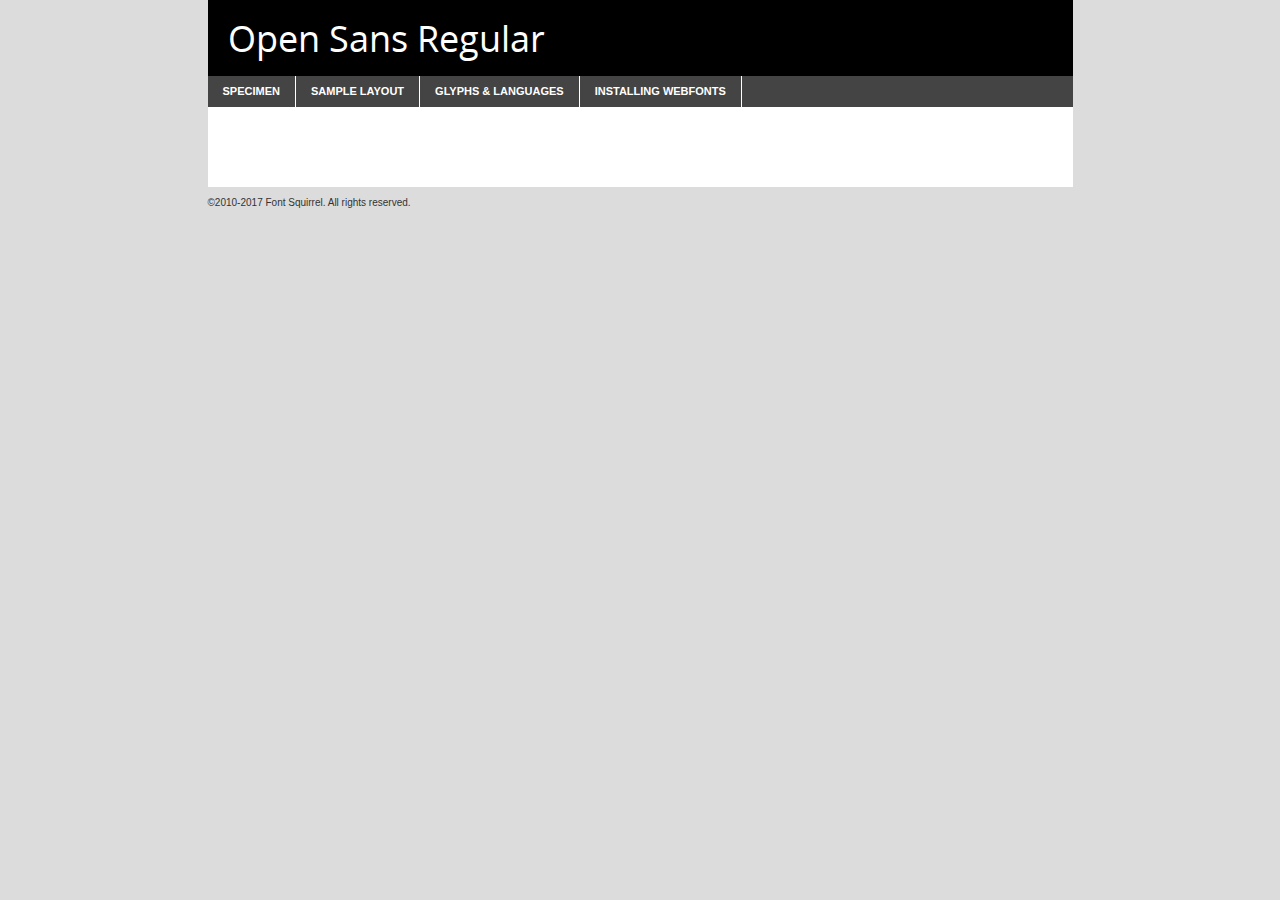
<file: BarberApp/css/opensans/opensans-regular-demo.html>
<!DOCTYPE html PUBLIC "-//W3C//DTD XHTML 1.0 Transitional//EN"
	"http://www.w3.org/TR/xhtml1/DTD/xhtml1-transitional.dtd">

<html xmlns="http://www.w3.org/1999/xhtml" xml:lang="en" lang="en">
<head>
	<meta http-equiv="Content-Type" content="text/html; charset=utf-8" />
	<script src="http://ajax.googleapis.com/ajax/libs/jquery/1.7.2/jquery.min.js" type="text/javascript" charset="utf-8"></script>
	<script type="text/javascript">
	(function($){$.fn.easyTabs=function(option){var param=jQuery.extend({fadeSpeed:"fast",defaultContent:1,activeClass:'active'},option);$(this).each(function(){var thisId="#"+this.id;if(param.defaultContent==''){param.defaultContent=1;}
	if(typeof param.defaultContent=="number")
	{var defaultTab=$(thisId+" .tabs li:eq("+(param.defaultContent-1)+") a").attr('href').substr(1);}else{var defaultTab=param.defaultContent;}
	$(thisId+" .tabs li a").each(function(){var tabToHide=$(this).attr('href').substr(1);$("#"+tabToHide).addClass('easytabs-tab-content');});hideAll();changeContent(defaultTab);function hideAll(){$(thisId+" .easytabs-tab-content").hide();}
	function changeContent(tabId){hideAll();$(thisId+" .tabs li").removeClass(param.activeClass);$(thisId+" .tabs li a[href=#"+tabId+"]").closest('li').addClass(param.activeClass);if(param.fadeSpeed!="none")
	{$(thisId+" #"+tabId).fadeIn(param.fadeSpeed);}else{$(thisId+" #"+tabId).show();}}
	$(thisId+" .tabs li").click(function(){var tabId=$(this).find('a').attr('href').substr(1);changeContent(tabId);return false;});});}})(jQuery);
	</script>
	<link rel="stylesheet" href="specimen_files/specimen_stylesheet.css" type="text/css" charset="utf-8" />
	<link rel="stylesheet" href="stylesheet.css" type="text/css" charset="utf-8" />

	<style type="text/css">
					body{
				font-family: 'open_sansregular';
							}
		</style>

	<title>Open Sans Regular Specimen</title>
	
	
	<script type="text/javascript" charset="utf-8">
		$(document).ready(function() {
			$('#container').easyTabs({defaultContent:1});
		});
	</script>
</head>

<body>
<div id="container">
	<div id="header">
		Open Sans Regular	</div>
	<ul class="tabs">
		<li><a href="#specimen">Specimen</a></li>
		<li><a href="#layout">Sample Layout</a></li>
				<li><a href="#glyphs">Glyphs &amp; Languages</a></li>
		<li><a href="#installing">Installing Webfonts</a></li>
		
	</ul>
	
	<div id="main_content">

		
			<div id="specimen">
		
				<div class="section">
					<div class="grid12 firstcol">
						<div class="huge">AaBb</div>
					</div>
				</div>
		
				<div class="section">
					<div class="glyph_range">A&#x200B;B&#x200b;C&#x200b;D&#x200b;E&#x200b;F&#x200b;G&#x200b;H&#x200b;I&#x200b;J&#x200b;K&#x200b;L&#x200b;M&#x200b;N&#x200b;O&#x200b;P&#x200b;Q&#x200b;R&#x200b;S&#x200b;T&#x200b;U&#x200b;V&#x200b;W&#x200b;X&#x200b;Y&#x200b;Z&#x200b;a&#x200b;b&#x200b;c&#x200b;d&#x200b;e&#x200b;f&#x200b;g&#x200b;h&#x200b;i&#x200b;j&#x200b;k&#x200b;l&#x200b;m&#x200b;n&#x200b;o&#x200b;p&#x200b;q&#x200b;r&#x200b;s&#x200b;t&#x200b;u&#x200b;v&#x200b;w&#x200b;x&#x200b;y&#x200b;z&#x200b;1&#x200b;2&#x200b;3&#x200b;4&#x200b;5&#x200b;6&#x200b;7&#x200b;8&#x200b;9&#x200b;0&#x200b;&amp;&#x200b;.&#x200b;,&#x200b;?&#x200b;!&#x200b;&#64;&#x200b;(&#x200b;)&#x200b;#&#x200b;$&#x200b;%&#x200b;*&#x200b;+&#x200b;-&#x200b;=&#x200b;:&#x200b;;</div>
				</div>
				<div class="section">
					<div class="grid12 firstcol">
						<table class="sample_table">
							<tr><td>10</td><td class="size10">abcdefghijklmnopqrstuvwxyzABCDEFGHIJKLMNOPQRSTUVWXYZ0123456789abcdefghijklmnopqrstuvwxyzABCDEFGHIJKLMNOPQRSTUVWXYZ0123456789abcdefghijklmnopqrstuvwxyzABCDEFGHIJKLMNOPQRSTUVWXYZ</td></tr>
							<tr><td>11</td><td class="size11">abcdefghijklmnopqrstuvwxyzABCDEFGHIJKLMNOPQRSTUVWXYZ0123456789abcdefghijklmnopqrstuvwxyzABCDEFGHIJKLMNOPQRSTUVWXYZ0123456789abcdefghijklmnopqrstuvwxyzABCDEFGHIJKLMNOPQRSTUVWXYZ</td></tr>
							<tr><td>12</td><td class="size12">abcdefghijklmnopqrstuvwxyzABCDEFGHIJKLMNOPQRSTUVWXYZ0123456789abcdefghijklmnopqrstuvwxyzABCDEFGHIJKLMNOPQRSTUVWXYZ0123456789abcdefghijklmnopqrstuvwxyzABCDEFGHIJKLMNOPQRSTUVWXYZ</td></tr>
							<tr><td>13</td><td class="size13">abcdefghijklmnopqrstuvwxyzABCDEFGHIJKLMNOPQRSTUVWXYZ0123456789abcdefghijklmnopqrstuvwxyzABCDEFGHIJKLMNOPQRSTUVWXYZ0123456789abcdefghijklmnopqrstuvwxyzABCDEFGHIJKLMNOPQRSTUVWXYZ</td></tr>
							<tr><td>14</td><td class="size14">abcdefghijklmnopqrstuvwxyzABCDEFGHIJKLMNOPQRSTUVWXYZ0123456789abcdefghijklmnopqrstuvwxyzABCDEFGHIJKLMNOPQRSTUVWXYZ0123456789abcdefghijklmnopqrstuvwxyzABCDEFGHIJKLMNOPQRSTUVWXYZ</td></tr>
							<tr><td>16</td><td class="size16">abcdefghijklmnopqrstuvwxyzABCDEFGHIJKLMNOPQRSTUVWXYZ0123456789abcdefghijklmnopqrstuvwxyzABCDEFGHIJKLMNOPQRSTUVWXYZ</td></tr>
							<tr><td>18</td><td class="size18">abcdefghijklmnopqrstuvwxyzABCDEFGHIJKLMNOPQRSTUVWXYZ0123456789abcdefghijklmnopqrstuvwxyzABCDEFGHIJKLMNOPQRSTUVWXYZ</td></tr>
							<tr><td>20</td><td class="size20">abcdefghijklmnopqrstuvwxyzABCDEFGHIJKLMNOPQRSTUVWXYZ0123456789abcdefghijklmnopqrstuvwxyzABCDEFGHIJKLMNOPQRSTUVWXYZ</td></tr>
							<tr><td>24</td><td class="size24">abcdefghijklmnopqrstuvwxyzABCDEFGHIJKLMNOPQRSTUVWXYZ0123456789abcdefghijklmnopqrstuvwxyzABCDEFGHIJKLMNOPQRSTUVWXYZ</td></tr>
							<tr><td>30</td><td class="size30">abcdefghijklmnopqrstuvwxyzABCDEFGHIJKLMNOPQRSTUVWXYZ0123456789abcdefghijklmnopqrstuvwxyzABCDEFGHIJKLMNOPQRSTUVWXYZ</td></tr>
							<tr><td>36</td><td class="size36">abcdefghijklmnopqrstuvwxyzABCDEFGHIJKLMNOPQRSTUVWXYZ0123456789abcdefghijklmnopqrstuvwxyzABCDEFGHIJKLMNOPQRSTUVWXYZ</td></tr>
							<tr><td>48</td><td class="size48">abcdefghijklmnopqrstuvwxyzABCDEFGHIJKLMNOPQRSTUVWXYZ0123456789abcdefghijklmnopqrstuvwxyzABCDEFGHIJKLMNOPQRSTUVWXYZ</td></tr>
							<tr><td>60</td><td class="size60">abcdefghijklmnopqrstuvwxyzABCDEFGHIJKLMNOPQRSTUVWXYZ0123456789abcdefghijklmnopqrstuvwxyzABCDEFGHIJKLMNOPQRSTUVWXYZ</td></tr>
							<tr><td>72</td><td class="size72">abcdefghijklmnopqrstuvwxyzABCDEFGHIJKLMNOPQRSTUVWXYZ0123456789abcdefghijklmnopqrstuvwxyzABCDEFGHIJKLMNOPQRSTUVWXYZ</td></tr>
							<tr><td>90</td><td class="size90">abcdefghijklmnopqrstuvwxyzABCDEFGHIJKLMNOPQRSTUVWXYZ0123456789abcdefghijklmnopqrstuvwxyzABCDEFGHIJKLMNOPQRSTUVWXYZ</td></tr>
						</table>
				
					</div>
			
				</div>
		
		
		
								<div class="section" id="bodycomparison">


										<div id="xheight">
				<div class="fontbody">&#x25FC;&#x25FC;&#x25FC;&#x25FC;&#x25FC;&#x25FC;&#x25FC;&#x25FC;&#x25FC;&#x25FC;&#x25FC;&#x25FC;&#x25FC;&#x25FC;&#x25FC;&#x25FC;&#x25FC;&#x25FC;&#x25FC;&#x25FC;&#x25FC;&#x25FC;&#x25FC;&#x25FC;&#x25FC;&#x25FC;&#x25FC;&#x25FC;&#x25FC;&#x25FC;&#x25FC;&#x25FC;&#x25FC;&#x25FC;&#x25FC;&#x25FC;&#x25FC;&#x25FC;&#x25FC;&#x25FC;&#x25FC;&#x25FC;&#x25FC;&#x25FC;&#x25FC;&#x25FC;&#x25FC;&#x25FC;&#x25FC;&#x25FC;&#x25FC;&#x25FC;&#x25FC;&#x25FC;&#x25FC;&#x25FC;&#x25FC;&#x25FC;&#x25FC;&#x25FC;&#x25FC;&#x25FC;&#x25FC;&#x25FC;&#x25FC;&#x25FC;&#x25FC;&#x25FC;&#x25FC;&#x25FC;&#x25FC;&#x25FC;&#x25FC;&#x25FC;&#x25FC;&#x25FC;&#x25FC;&#x25FC;&#x25FC;&#x25FC;&#x25FC;&#x25FC;&#x25FC;&#x25FC;&#x25FC;&#x25FC;&#x25FC;&#x25FC;&#x25FC;&#x25FC;&#x25FC;&#x25FC;&#x25FC;&#x25FC;&#x25FC;&#x25FC;&#x25FC;&#x25FC;&#x25FC;body</div><div class="arialbody">body</div><div class="verdanabody">body</div><div class="georgiabody">body</div></div>
										<div class="fontbody" style="z-index:1">
											body<span>Open Sans Regular</span>
										</div>
										<div class="arialbody" style="z-index:1">
											body<span>Arial</span>
										</div>
										<div class="verdanabody" style="z-index:1">
											body<span>Verdana</span>
										</div>
										<div class="georgiabody" style="z-index:1">
											body<span>Georgia</span>
										</div>



								</div>
		
		
				<div class="section psample psample_row1" id="">
					
					<div class="grid2 firstcol">
						<p class="size10"><span>10.</span>Aenean lacinia bibendum nulla sed consectetur. Fusce dapibus, tellus ac cursus commodo, tortor mauris condimentum nibh, ut fermentum massa justo sit amet risus. Nullam id dolor id nibh ultricies vehicula ut id elit. Cum sociis natoque penatibus et magnis dis parturient montes, nascetur ridiculus mus. Nulla vitae elit libero, a pharetra augue.</p>
			
					</div>
					<div class="grid3">
						<p class="size11"><span>11.</span>Aenean lacinia bibendum nulla sed consectetur. Fusce dapibus, tellus ac cursus commodo, tortor mauris condimentum nibh, ut fermentum massa justo sit amet risus. Nullam id dolor id nibh ultricies vehicula ut id elit. Cum sociis natoque penatibus et magnis dis parturient montes, nascetur ridiculus mus. Nulla vitae elit libero, a pharetra augue.</p>
			
					</div>
					<div class="grid3">
						<p class="size12"><span>12.</span>Aenean lacinia bibendum nulla sed consectetur. Fusce dapibus, tellus ac cursus commodo, tortor mauris condimentum nibh, ut fermentum massa justo sit amet risus. Nullam id dolor id nibh ultricies vehicula ut id elit. Cum sociis natoque penatibus et magnis dis parturient montes, nascetur ridiculus mus. Nulla vitae elit libero, a pharetra augue.</p>
			
					</div>
					<div class="grid4">
						<p class="size13"><span>13.</span>Aenean lacinia bibendum nulla sed consectetur. Fusce dapibus, tellus ac cursus commodo, tortor mauris condimentum nibh, ut fermentum massa justo sit amet risus. Nullam id dolor id nibh ultricies vehicula ut id elit. Cum sociis natoque penatibus et magnis dis parturient montes, nascetur ridiculus mus. Nulla vitae elit libero, a pharetra augue.</p>
			
					</div>
					<div class="white_blend"></div>
					
				</div>
				<div class="section psample psample_row2" id="">
					<div class="grid3 firstcol">
						<p class="size14"><span>14.</span>Aenean lacinia bibendum nulla sed consectetur. Fusce dapibus, tellus ac cursus commodo, tortor mauris condimentum nibh, ut fermentum massa justo sit amet risus. Nullam id dolor id nibh ultricies vehicula ut id elit. Cum sociis natoque penatibus et magnis dis parturient montes, nascetur ridiculus mus. Nulla vitae elit libero, a pharetra augue.</p>
			
					</div>
					<div class="grid4">
						<p class="size16"><span>16.</span>Aenean lacinia bibendum nulla sed consectetur. Fusce dapibus, tellus ac cursus commodo, tortor mauris condimentum nibh, ut fermentum massa justo sit amet risus. Nullam id dolor id nibh ultricies vehicula ut id elit. Cum sociis natoque penatibus et magnis dis parturient montes, nascetur ridiculus mus. Nulla vitae elit libero, a pharetra augue.</p>
			
					</div>
					<div class="grid5">
						<p class="size18"><span>18.</span>Aenean lacinia bibendum nulla sed consectetur. Fusce dapibus, tellus ac cursus commodo, tortor mauris condimentum nibh, ut fermentum massa justo sit amet risus. Nullam id dolor id nibh ultricies vehicula ut id elit. Cum sociis natoque penatibus et magnis dis parturient montes, nascetur ridiculus mus. Nulla vitae elit libero, a pharetra augue.</p>
			
					</div>

					<div class="white_blend"></div>

				</div>
				
				<div class="section psample psample_row3" id="">
					<div class="grid5 firstcol">
						<p class="size20"><span>20.</span>Aenean lacinia bibendum nulla sed consectetur. Fusce dapibus, tellus ac cursus commodo, tortor mauris condimentum nibh, ut fermentum massa justo sit amet risus. Nullam id dolor id nibh ultricies vehicula ut id elit. Cum sociis natoque penatibus et magnis dis parturient montes, nascetur ridiculus mus. Nulla vitae elit libero, a pharetra augue.</p>
					</div>
					<div class="grid7">
						<p class="size24"><span>24.</span>Aenean lacinia bibendum nulla sed consectetur. Fusce dapibus, tellus ac cursus commodo, tortor mauris condimentum nibh, ut fermentum massa justo sit amet risus. Nullam id dolor id nibh ultricies vehicula ut id elit. Cum sociis natoque penatibus et magnis dis parturient montes, nascetur ridiculus mus. Nulla vitae elit libero, a pharetra augue.</p>
					</div>
					
					<div class="white_blend"></div>
					
				</div>
				
				<div class="section psample psample_row4" id="">
					<div class="grid12 firstcol">
						<p class="size30"><span>30.</span>Aenean lacinia bibendum nulla sed consectetur. Fusce dapibus, tellus ac cursus commodo, tortor mauris condimentum nibh, ut fermentum massa justo sit amet risus. Nullam id dolor id nibh ultricies vehicula ut id elit. Cum sociis natoque penatibus et magnis dis parturient montes, nascetur ridiculus mus. Nulla vitae elit libero, a pharetra augue.</p>
					</div>
					<div class="white_blend"></div>
					
				</div>
				
				
				
				<div class="section psample psample_row1 fullreverse">
					<div class="grid2 firstcol">
						<p class="size10"><span>10.</span>Aenean lacinia bibendum nulla sed consectetur. Fusce dapibus, tellus ac cursus commodo, tortor mauris condimentum nibh, ut fermentum massa justo sit amet risus. Nullam id dolor id nibh ultricies vehicula ut id elit. Cum sociis natoque penatibus et magnis dis parturient montes, nascetur ridiculus mus. Nulla vitae elit libero, a pharetra augue.</p>
			
					</div>
					<div class="grid3">
						<p class="size11"><span>11.</span>Aenean lacinia bibendum nulla sed consectetur. Fusce dapibus, tellus ac cursus commodo, tortor mauris condimentum nibh, ut fermentum massa justo sit amet risus. Nullam id dolor id nibh ultricies vehicula ut id elit. Cum sociis natoque penatibus et magnis dis parturient montes, nascetur ridiculus mus. Nulla vitae elit libero, a pharetra augue.</p>
			
					</div>
					<div class="grid3">
						<p class="size12"><span>12.</span>Aenean lacinia bibendum nulla sed consectetur. Fusce dapibus, tellus ac cursus commodo, tortor mauris condimentum nibh, ut fermentum massa justo sit amet risus. Nullam id dolor id nibh ultricies vehicula ut id elit. Cum sociis natoque penatibus et magnis dis parturient montes, nascetur ridiculus mus. Nulla vitae elit libero, a pharetra augue.</p>
			
					</div>
					<div class="grid4">
						<p class="size13"><span>13.</span>Aenean lacinia bibendum nulla sed consectetur. Fusce dapibus, tellus ac cursus commodo, tortor mauris condimentum nibh, ut fermentum massa justo sit amet risus. Nullam id dolor id nibh ultricies vehicula ut id elit. Cum sociis natoque penatibus et magnis dis parturient montes, nascetur ridiculus mus. Nulla vitae elit libero, a pharetra augue.</p>
			
					</div>
					<div class="black_blend"></div>
					
				</div>
				
				<div class="section psample psample_row2 fullreverse">
					<div class="grid3 firstcol">
						<p class="size14"><span>14.</span>Aenean lacinia bibendum nulla sed consectetur. Fusce dapibus, tellus ac cursus commodo, tortor mauris condimentum nibh, ut fermentum massa justo sit amet risus. Nullam id dolor id nibh ultricies vehicula ut id elit. Cum sociis natoque penatibus et magnis dis parturient montes, nascetur ridiculus mus. Nulla vitae elit libero, a pharetra augue.</p>
			
					</div>
					<div class="grid4">
						<p class="size16"><span>16.</span>Aenean lacinia bibendum nulla sed consectetur. Fusce dapibus, tellus ac cursus commodo, tortor mauris condimentum nibh, ut fermentum massa justo sit amet risus. Nullam id dolor id nibh ultricies vehicula ut id elit. Cum sociis natoque penatibus et magnis dis parturient montes, nascetur ridiculus mus. Nulla vitae elit libero, a pharetra augue.</p>
			
					</div>
					<div class="grid5">
						<p class="size18"><span>18.</span>Aenean lacinia bibendum nulla sed consectetur. Fusce dapibus, tellus ac cursus commodo, tortor mauris condimentum nibh, ut fermentum massa justo sit amet risus. Nullam id dolor id nibh ultricies vehicula ut id elit. Cum sociis natoque penatibus et magnis dis parturient montes, nascetur ridiculus mus. Nulla vitae elit libero, a pharetra augue.</p>
			
					</div>
					<div class="black_blend"></div>

				</div>
				
				<div class="section psample fullreverse psample_row3" id="">
					<div class="grid5 firstcol">
						<p class="size20"><span>20.</span>Aenean lacinia bibendum nulla sed consectetur. Fusce dapibus, tellus ac cursus commodo, tortor mauris condimentum nibh, ut fermentum massa justo sit amet risus. Nullam id dolor id nibh ultricies vehicula ut id elit. Cum sociis natoque penatibus et magnis dis parturient montes, nascetur ridiculus mus. Nulla vitae elit libero, a pharetra augue.</p>
					</div>
					<div class="grid7">
						<p class="size24"><span>24.</span>Aenean lacinia bibendum nulla sed consectetur. Fusce dapibus, tellus ac cursus commodo, tortor mauris condimentum nibh, ut fermentum massa justo sit amet risus. Nullam id dolor id nibh ultricies vehicula ut id elit. Cum sociis natoque penatibus et magnis dis parturient montes, nascetur ridiculus mus. Nulla vitae elit libero, a pharetra augue.</p>
					</div>
					
					<div class="black_blend"></div>
					
				</div>
				
				<div class="section psample fullreverse psample_row4" id="" style="border-bottom: 20px #000 solid;">
					<div class="grid12 firstcol">
						<p class="size30"><span>30.</span>Aenean lacinia bibendum nulla sed consectetur. Fusce dapibus, tellus ac cursus commodo, tortor mauris condimentum nibh, ut fermentum massa justo sit amet risus. Nullam id dolor id nibh ultricies vehicula ut id elit. Cum sociis natoque penatibus et magnis dis parturient montes, nascetur ridiculus mus. Nulla vitae elit libero, a pharetra augue.</p>
					</div>
					<div class="black_blend"></div>
					
				</div>
				
				
				
				
			</div>
			
			<div id="layout">
				
				<div class="section">
					
					<div class="grid12 firstcol">
						<h1>Lorem Ipsum Dolor</h1>
						<h2>Etiam porta sem malesuada magna mollis euismod</h2>
						
						<p class="byline">By <a href="#link">Aenean Lacinia</a></p>
					</div>
				</div>
				<div class="section">
					<div class="grid8 firstcol">
						<p class="large">Donec sed odio dui. Morbi leo risus, porta ac consectetur ac, vestibulum at eros. Fusce dapibus, tellus ac cursus commodo, tortor mauris condimentum nibh, ut fermentum massa justo sit amet risus. </p>

						
						<h3>Pellentesque ornare sem</h3>

						<p>Maecenas sed diam eget risus varius blandit sit amet non magna. Maecenas faucibus mollis interdum. Donec ullamcorper nulla non metus auctor fringilla. Nullam id dolor id nibh ultricies vehicula ut id elit. Nullam id dolor id nibh ultricies vehicula ut id elit. </p>

						<p>Aenean eu leo quam. Pellentesque ornare sem lacinia quam venenatis vestibulum. Lorem ipsum dolor sit amet, consectetur adipiscing elit. Cum sociis natoque penatibus et magnis dis parturient montes, nascetur ridiculus mus. </p>

						<p>Nulla vitae elit libero, a pharetra augue. Praesent commodo cursus magna, vel scelerisque nisl consectetur et. Aenean lacinia bibendum nulla sed consectetur. </p>

						<p>Nullam quis risus eget urna mollis ornare vel eu leo. Nullam quis risus eget urna mollis ornare vel eu leo. Maecenas sed diam eget risus varius blandit sit amet non magna. Donec ullamcorper nulla non metus auctor fringilla. </p>

						<h3>Cras mattis consectetur</h3>

						<p>Aenean eu leo quam. Pellentesque ornare sem lacinia quam venenatis vestibulum. Aenean lacinia bibendum nulla sed consectetur. Integer posuere erat a ante venenatis dapibus posuere velit aliquet. Cras mattis consectetur purus sit amet fermentum. </p>

						<p>Nullam id dolor id nibh ultricies vehicula ut id elit. Nullam quis risus eget urna mollis ornare vel eu leo. Cras mattis consectetur purus sit amet fermentum.</p>
					</div>
					
					<div class="grid4 sidebar">
						
						<div class="box reverse">
							<p class="last">Nullam quis risus eget urna mollis ornare vel eu leo. Donec ullamcorper nulla non metus auctor fringilla. Cras mattis consectetur purus sit amet fermentum. Sed posuere consectetur est at lobortis. Lorem ipsum dolor sit amet, consectetur adipiscing elit. </p>
						</div>
						
						<p class="caption">Maecenas sed diam eget risus varius.</p>

						<p>Vestibulum id ligula porta felis euismod semper. Integer posuere erat a ante venenatis dapibus posuere velit aliquet. Vestibulum id ligula porta felis euismod semper. Sed posuere consectetur est at lobortis. Maecenas sed diam eget risus varius blandit sit amet non magna. Fusce dapibus, tellus ac cursus commodo, tortor mauris condimentum nibh, ut fermentum massa justo sit amet risus. </p>

					

						<p>Duis mollis, est non commodo luctus, nisi erat porttitor ligula, eget lacinia odio sem nec elit. Aenean lacinia bibendum nulla sed consectetur. Vivamus sagittis lacus vel augue laoreet rutrum faucibus dolor auctor. Aenean lacinia bibendum nulla sed consectetur. Nullam quis risus eget urna mollis ornare vel eu leo. </p>

						<p>Praesent commodo cursus magna, vel scelerisque nisl consectetur et. Donec ullamcorper nulla non metus auctor fringilla. Maecenas faucibus mollis interdum. Fusce dapibus, tellus ac cursus commodo, tortor mauris condimentum nibh, ut fermentum massa justo sit amet risus. </p>

					</div>
				</div>
				
			</div>


			



		<div id="glyphs">
			<div class="section">
				<div class="grid12 firstcol">
			
				<h1>Language Support</h1>
				<p>The subset of Open Sans Regular in this kit supports the following languages:<br />
			
					Albanian, Basque, Breton, Chamorro, Danish, Dutch, English, Faroese, Finnish, French, Frisian, Galician, German, Icelandic, Italian, Malagasy, Norwegian, Portuguese, Spanish, Alsatian, Aragonese, Arapaho, Arrernte, Asturian, Aymara, Bislama, Cebuano, Corsican, Fijian, French_creole, Genoese, Gilbertese, Greenlandic, Haitian_creole, Hiligaynon, Hmong, Hopi, Ibanag, Iloko_ilokano, Indonesian, Interglossa_glosa, Interlingua, Irish_gaelic, Jerriais, Lojban, Lombard, Luxembourgeois, Manx, Mohawk, Norfolk_pitcairnese, Occitan, Oromo, Pangasinan, Papiamento, Piedmontese, Potawatomi, Rhaeto-romance, Romansh, Rotokas, Sami_lule, Samoan, Sardinian, Scots_gaelic, Seychelles_creole, Shona, Sicilian, Somali, Southern_ndebele, Swahili, Swati_swazi, Tagalog_filipino_pilipino, Tetum, Tok_pisin, Uyghur_latinized, Volapuk, Walloon, Warlpiri, Xhosa, Yapese, Zulu, Latinbasic, Ubasic, Demo				</p>
				<h1>Glyph Chart</h1>
				<p>The subset of Open Sans Regular in this kit includes all the glyphs listed below. Unicode entities are included above each glyph to help you insert individual characters into your layout.</p>
				<div id="glyph_chart">
			
																				 <div><p>&amp;#13;</p>&#13;</div>
																				 <div><p>&amp;#32;</p>&#32;</div>
																				 <div><p>&amp;#33;</p>&#33;</div>
																				 <div><p>&amp;#34;</p>&#34;</div>
																				 <div><p>&amp;#35;</p>&#35;</div>
																				 <div><p>&amp;#36;</p>&#36;</div>
																				 <div><p>&amp;#37;</p>&#37;</div>
																				 <div><p>&amp;#38;</p>&#38;</div>
																				 <div><p>&amp;#39;</p>&#39;</div>
																				 <div><p>&amp;#40;</p>&#40;</div>
																				 <div><p>&amp;#41;</p>&#41;</div>
																				 <div><p>&amp;#42;</p>&#42;</div>
																				 <div><p>&amp;#43;</p>&#43;</div>
																				 <div><p>&amp;#44;</p>&#44;</div>
																				 <div><p>&amp;#45;</p>&#45;</div>
																				 <div><p>&amp;#46;</p>&#46;</div>
																				 <div><p>&amp;#47;</p>&#47;</div>
																				 <div><p>&amp;#48;</p>&#48;</div>
																				 <div><p>&amp;#49;</p>&#49;</div>
																				 <div><p>&amp;#50;</p>&#50;</div>
																				 <div><p>&amp;#51;</p>&#51;</div>
																				 <div><p>&amp;#52;</p>&#52;</div>
																				 <div><p>&amp;#53;</p>&#53;</div>
																				 <div><p>&amp;#54;</p>&#54;</div>
																				 <div><p>&amp;#55;</p>&#55;</div>
																				 <div><p>&amp;#56;</p>&#56;</div>
																				 <div><p>&amp;#57;</p>&#57;</div>
																				 <div><p>&amp;#58;</p>&#58;</div>
																				 <div><p>&amp;#59;</p>&#59;</div>
																				 <div><p>&amp;#60;</p>&#60;</div>
																				 <div><p>&amp;#61;</p>&#61;</div>
																				 <div><p>&amp;#62;</p>&#62;</div>
																				 <div><p>&amp;#63;</p>&#63;</div>
																				 <div><p>&amp;#64;</p>&#64;</div>
																				 <div><p>&amp;#65;</p>&#65;</div>
																				 <div><p>&amp;#66;</p>&#66;</div>
																				 <div><p>&amp;#67;</p>&#67;</div>
																				 <div><p>&amp;#68;</p>&#68;</div>
																				 <div><p>&amp;#69;</p>&#69;</div>
																				 <div><p>&amp;#70;</p>&#70;</div>
																				 <div><p>&amp;#71;</p>&#71;</div>
																				 <div><p>&amp;#72;</p>&#72;</div>
																				 <div><p>&amp;#73;</p>&#73;</div>
																				 <div><p>&amp;#74;</p>&#74;</div>
																				 <div><p>&amp;#75;</p>&#75;</div>
																				 <div><p>&amp;#76;</p>&#76;</div>
																				 <div><p>&amp;#77;</p>&#77;</div>
																				 <div><p>&amp;#78;</p>&#78;</div>
																				 <div><p>&amp;#79;</p>&#79;</div>
																				 <div><p>&amp;#80;</p>&#80;</div>
																				 <div><p>&amp;#81;</p>&#81;</div>
																				 <div><p>&amp;#82;</p>&#82;</div>
																				 <div><p>&amp;#83;</p>&#83;</div>
																				 <div><p>&amp;#84;</p>&#84;</div>
																				 <div><p>&amp;#85;</p>&#85;</div>
																				 <div><p>&amp;#86;</p>&#86;</div>
																				 <div><p>&amp;#87;</p>&#87;</div>
																				 <div><p>&amp;#88;</p>&#88;</div>
																				 <div><p>&amp;#89;</p>&#89;</div>
																				 <div><p>&amp;#90;</p>&#90;</div>
																				 <div><p>&amp;#91;</p>&#91;</div>
																				 <div><p>&amp;#92;</p>&#92;</div>
																				 <div><p>&amp;#93;</p>&#93;</div>
																				 <div><p>&amp;#94;</p>&#94;</div>
																				 <div><p>&amp;#95;</p>&#95;</div>
																				 <div><p>&amp;#96;</p>&#96;</div>
																				 <div><p>&amp;#97;</p>&#97;</div>
																				 <div><p>&amp;#98;</p>&#98;</div>
																				 <div><p>&amp;#99;</p>&#99;</div>
																				 <div><p>&amp;#100;</p>&#100;</div>
																				 <div><p>&amp;#101;</p>&#101;</div>
																				 <div><p>&amp;#102;</p>&#102;</div>
																				 <div><p>&amp;#103;</p>&#103;</div>
																				 <div><p>&amp;#104;</p>&#104;</div>
																				 <div><p>&amp;#105;</p>&#105;</div>
																				 <div><p>&amp;#106;</p>&#106;</div>
																				 <div><p>&amp;#107;</p>&#107;</div>
																				 <div><p>&amp;#108;</p>&#108;</div>
																				 <div><p>&amp;#109;</p>&#109;</div>
																				 <div><p>&amp;#110;</p>&#110;</div>
																				 <div><p>&amp;#111;</p>&#111;</div>
																				 <div><p>&amp;#112;</p>&#112;</div>
																				 <div><p>&amp;#113;</p>&#113;</div>
																				 <div><p>&amp;#114;</p>&#114;</div>
																				 <div><p>&amp;#115;</p>&#115;</div>
																				 <div><p>&amp;#116;</p>&#116;</div>
																				 <div><p>&amp;#117;</p>&#117;</div>
																				 <div><p>&amp;#118;</p>&#118;</div>
																				 <div><p>&amp;#119;</p>&#119;</div>
																				 <div><p>&amp;#120;</p>&#120;</div>
																				 <div><p>&amp;#121;</p>&#121;</div>
																				 <div><p>&amp;#122;</p>&#122;</div>
																				 <div><p>&amp;#123;</p>&#123;</div>
																				 <div><p>&amp;#124;</p>&#124;</div>
																				 <div><p>&amp;#125;</p>&#125;</div>
																				 <div><p>&amp;#126;</p>&#126;</div>
																				 <div><p>&amp;#160;</p>&#160;</div>
																				 <div><p>&amp;#161;</p>&#161;</div>
																				 <div><p>&amp;#162;</p>&#162;</div>
																				 <div><p>&amp;#163;</p>&#163;</div>
																				 <div><p>&amp;#164;</p>&#164;</div>
																				 <div><p>&amp;#165;</p>&#165;</div>
																				 <div><p>&amp;#166;</p>&#166;</div>
																				 <div><p>&amp;#167;</p>&#167;</div>
																				 <div><p>&amp;#168;</p>&#168;</div>
																				 <div><p>&amp;#169;</p>&#169;</div>
																				 <div><p>&amp;#170;</p>&#170;</div>
																				 <div><p>&amp;#171;</p>&#171;</div>
																				 <div><p>&amp;#172;</p>&#172;</div>
																				 <div><p>&amp;#173;</p>&#173;</div>
																				 <div><p>&amp;#174;</p>&#174;</div>
																				 <div><p>&amp;#175;</p>&#175;</div>
																				 <div><p>&amp;#176;</p>&#176;</div>
																				 <div><p>&amp;#177;</p>&#177;</div>
																				 <div><p>&amp;#178;</p>&#178;</div>
																				 <div><p>&amp;#179;</p>&#179;</div>
																				 <div><p>&amp;#180;</p>&#180;</div>
																				 <div><p>&amp;#181;</p>&#181;</div>
																				 <div><p>&amp;#182;</p>&#182;</div>
																				 <div><p>&amp;#183;</p>&#183;</div>
																				 <div><p>&amp;#184;</p>&#184;</div>
																				 <div><p>&amp;#185;</p>&#185;</div>
																				 <div><p>&amp;#186;</p>&#186;</div>
																				 <div><p>&amp;#187;</p>&#187;</div>
																				 <div><p>&amp;#188;</p>&#188;</div>
																				 <div><p>&amp;#189;</p>&#189;</div>
																				 <div><p>&amp;#190;</p>&#190;</div>
																				 <div><p>&amp;#191;</p>&#191;</div>
																				 <div><p>&amp;#192;</p>&#192;</div>
																				 <div><p>&amp;#193;</p>&#193;</div>
																				 <div><p>&amp;#194;</p>&#194;</div>
																				 <div><p>&amp;#195;</p>&#195;</div>
																				 <div><p>&amp;#196;</p>&#196;</div>
																				 <div><p>&amp;#197;</p>&#197;</div>
																				 <div><p>&amp;#198;</p>&#198;</div>
																				 <div><p>&amp;#199;</p>&#199;</div>
																				 <div><p>&amp;#200;</p>&#200;</div>
																				 <div><p>&amp;#201;</p>&#201;</div>
																				 <div><p>&amp;#202;</p>&#202;</div>
																				 <div><p>&amp;#203;</p>&#203;</div>
																				 <div><p>&amp;#204;</p>&#204;</div>
																				 <div><p>&amp;#205;</p>&#205;</div>
																				 <div><p>&amp;#206;</p>&#206;</div>
																				 <div><p>&amp;#207;</p>&#207;</div>
																				 <div><p>&amp;#208;</p>&#208;</div>
																				 <div><p>&amp;#209;</p>&#209;</div>
																				 <div><p>&amp;#210;</p>&#210;</div>
																				 <div><p>&amp;#211;</p>&#211;</div>
																				 <div><p>&amp;#212;</p>&#212;</div>
																				 <div><p>&amp;#213;</p>&#213;</div>
																				 <div><p>&amp;#214;</p>&#214;</div>
																				 <div><p>&amp;#215;</p>&#215;</div>
																				 <div><p>&amp;#216;</p>&#216;</div>
																				 <div><p>&amp;#217;</p>&#217;</div>
																				 <div><p>&amp;#218;</p>&#218;</div>
																				 <div><p>&amp;#219;</p>&#219;</div>
																				 <div><p>&amp;#220;</p>&#220;</div>
																				 <div><p>&amp;#221;</p>&#221;</div>
																				 <div><p>&amp;#222;</p>&#222;</div>
																				 <div><p>&amp;#223;</p>&#223;</div>
																				 <div><p>&amp;#224;</p>&#224;</div>
																				 <div><p>&amp;#225;</p>&#225;</div>
																				 <div><p>&amp;#226;</p>&#226;</div>
																				 <div><p>&amp;#227;</p>&#227;</div>
																				 <div><p>&amp;#228;</p>&#228;</div>
																				 <div><p>&amp;#229;</p>&#229;</div>
																				 <div><p>&amp;#230;</p>&#230;</div>
																				 <div><p>&amp;#231;</p>&#231;</div>
																				 <div><p>&amp;#232;</p>&#232;</div>
																				 <div><p>&amp;#233;</p>&#233;</div>
																				 <div><p>&amp;#234;</p>&#234;</div>
																				 <div><p>&amp;#235;</p>&#235;</div>
																				 <div><p>&amp;#236;</p>&#236;</div>
																				 <div><p>&amp;#237;</p>&#237;</div>
																				 <div><p>&amp;#238;</p>&#238;</div>
																				 <div><p>&amp;#239;</p>&#239;</div>
																				 <div><p>&amp;#240;</p>&#240;</div>
																				 <div><p>&amp;#241;</p>&#241;</div>
																				 <div><p>&amp;#242;</p>&#242;</div>
																				 <div><p>&amp;#243;</p>&#243;</div>
																				 <div><p>&amp;#244;</p>&#244;</div>
																				 <div><p>&amp;#245;</p>&#245;</div>
																				 <div><p>&amp;#246;</p>&#246;</div>
																				 <div><p>&amp;#247;</p>&#247;</div>
																				 <div><p>&amp;#248;</p>&#248;</div>
																				 <div><p>&amp;#249;</p>&#249;</div>
																				 <div><p>&amp;#250;</p>&#250;</div>
																				 <div><p>&amp;#251;</p>&#251;</div>
																				 <div><p>&amp;#252;</p>&#252;</div>
																				 <div><p>&amp;#253;</p>&#253;</div>
																				 <div><p>&amp;#254;</p>&#254;</div>
																				 <div><p>&amp;#255;</p>&#255;</div>
																				 <div><p>&amp;#338;</p>&#338;</div>
																				 <div><p>&amp;#339;</p>&#339;</div>
																				 <div><p>&amp;#376;</p>&#376;</div>
																				 <div><p>&amp;#710;</p>&#710;</div>
																				 <div><p>&amp;#732;</p>&#732;</div>
																				 <div><p>&amp;#8192;</p>&#8192;</div>
																				 <div><p>&amp;#8193;</p>&#8193;</div>
																				 <div><p>&amp;#8194;</p>&#8194;</div>
																				 <div><p>&amp;#8195;</p>&#8195;</div>
																				 <div><p>&amp;#8196;</p>&#8196;</div>
																				 <div><p>&amp;#8197;</p>&#8197;</div>
																				 <div><p>&amp;#8198;</p>&#8198;</div>
																				 <div><p>&amp;#8199;</p>&#8199;</div>
																				 <div><p>&amp;#8200;</p>&#8200;</div>
																				 <div><p>&amp;#8201;</p>&#8201;</div>
																				 <div><p>&amp;#8202;</p>&#8202;</div>
																				 <div><p>&amp;#8208;</p>&#8208;</div>
																				 <div><p>&amp;#8209;</p>&#8209;</div>
																				 <div><p>&amp;#8210;</p>&#8210;</div>
																				 <div><p>&amp;#8211;</p>&#8211;</div>
																				 <div><p>&amp;#8212;</p>&#8212;</div>
																				 <div><p>&amp;#8216;</p>&#8216;</div>
																				 <div><p>&amp;#8217;</p>&#8217;</div>
																				 <div><p>&amp;#8218;</p>&#8218;</div>
																				 <div><p>&amp;#8220;</p>&#8220;</div>
																				 <div><p>&amp;#8221;</p>&#8221;</div>
																				 <div><p>&amp;#8222;</p>&#8222;</div>
																				 <div><p>&amp;#8226;</p>&#8226;</div>
																				 <div><p>&amp;#8230;</p>&#8230;</div>
																				 <div><p>&amp;#8239;</p>&#8239;</div>
																				 <div><p>&amp;#8249;</p>&#8249;</div>
																				 <div><p>&amp;#8250;</p>&#8250;</div>
																				 <div><p>&amp;#8287;</p>&#8287;</div>
																				 <div><p>&amp;#8364;</p>&#8364;</div>
																				 <div><p>&amp;#8482;</p>&#8482;</div>
																				 <div><p>&amp;#9724;</p>&#9724;</div>
																				 <div><p>&amp;#64257;</p>&#64257;</div>
																				 <div><p>&amp;#64258;</p>&#64258;</div>
																				 <div><p>&amp;#64259;</p>&#64259;</div>
																				 <div><p>&amp;#64260;</p>&#64260;</div>
																																						</div>	
				</div>
		
		
			</div>
		</div>
		
		
		<div id="specs">
			
		</div>
	
		<div id="installing">
			<div class="section">
				<div class="grid7 firstcol">
					<h1>Installing Webfonts</h1>
					
					<p>Webfonts are supported by all major browser platforms but not all in the same way. There are currently four different font formats that must be included in order to target all browsers. This includes TTF, WOFF, EOT and SVG.</p>
					
					<h2>1. Upload your webfonts</h2>
					<p>You must upload your webfont kit to your website. They should be in or near the same directory as your CSS files.</p>
					
					<h2>2. Include the webfont stylesheet</h2>
					<p>A special CSS @font-face declaration helps the various browsers select the appropriate font it needs without causing you a bunch of headaches. Learn more about this syntax by reading the <a href="https://www.fontspring.com/blog/further-hardening-of-the-bulletproof-syntax">Fontspring blog post</a> about it. The code for it is as follows:</p>


<code>
@font-face{ 
	font-family: 'MyWebFont';
	src: url('WebFont.eot');
	src: url('WebFont.eot?#iefix') format('embedded-opentype'),
	     url('WebFont.woff') format('woff'),
	     url('WebFont.ttf') format('truetype'),
	     url('WebFont.svg#webfont') format('svg');
}
</code>

	<p>We've already gone ahead and generated the code for you. All you have to do is link to the stylesheet in your HTML, like this:</p>
	<code>&lt;link rel=&quot;stylesheet&quot; href=&quot;stylesheet.css&quot; type=&quot;text/css&quot; charset=&quot;utf-8&quot; /&gt;</code>

					<h2>3. Modify your own stylesheet</h2>
					<p>To take advantage of your new fonts, you must tell your stylesheet to use them. Look at the original @font-face declaration above and find the property called "font-family." The name linked there will be what you use to reference the font. Prepend that webfont name to the font stack in the "font-family" property, inside the selector you want to change. For example:</p>
<code>p { font-family: 'WebFont', Arial, sans-serif; }</code>

<h2>4. Test</h2>
<p>Getting webfonts to work cross-browser <em>can</em> be tricky. Use the information in the sidebar to help you if you find that fonts aren't loading in a particular browser.</p>
				</div>
				
				<div class="grid5 sidebar">
					<div class="box">
						<h2>Troubleshooting<br />Font-Face Problems</h2>
						<p>Having trouble getting your webfonts to load in your new website? Here are some tips to sort out what might be the problem.</p>

						<h3>Fonts not showing in any browser</h3>

						<p>This sounds like you need to work on the plumbing. You either did not upload the fonts to the correct directory, or you did not link the fonts properly in the CSS. If you've confirmed that all this is correct and you still have a problem, take a look at your .htaccess file and see if requests are getting intercepted.</p>

						<h3>Fonts not loading in iPhone or iPad</h3>

						<p>The most common problem here is that you are serving the fonts from an IIS server. IIS refuses to serve files that have unknown MIME types. If that is the case, you must set the MIME type for SVG to "image/svg+xml" in the server settings. Follow these instructions from Microsoft if you need help.</p>

						<h3>Fonts not loading in Firefox</h3>

						<p>The primary reason for this failure? You are still using a version Firefox older than 3.5. So upgrade already! If that isn't it, then you are very likely serving fonts from a different domain. Firefox requires that all font assets be served from the same domain. Lastly it is possible that you need to add WOFF to your list of MIME types (if you are serving via IIS.)</p>

						<h3>Fonts not loading in IE</h3>

						<p>Are you looking at Internet Explorer on an actual Windows machine or are you cheating by using a service like Adobe BrowserLab? Many of these screenshot services do not render @font-face for IE. Best to test it on a real machine.</p>

						<h3>Fonts not loading in IE9</h3>

						<p>IE9, like Firefox, requires that fonts be served from the same domain as the website. Make sure that is the case.</p>
					</div>
				</div>
			</div>
			
		</div>
	
	</div>
	<div id="footer">
		<p>&copy;2010-2017 Font Squirrel. All rights reserved.</p>
	</div>
</div>
</body>
</html>
</file>
<file: BarberApp/css/opensans/stylesheet.css>
/*! Generated by Font Squirrel (https://www.fontsquirrel.com) on July 1, 2018 */



@font-face {
    font-family: 'open_sansbold';
    src: url('opensans-bold-webfont.woff2') format('woff2'),
         url('opensans-bold-webfont.woff') format('woff');
    font-weight: normal;
    font-style: normal;

}



@font-face {
    font-family: 'open_sansextrabold';
    src: url('opensans-extrabold-webfont.woff2') format('woff2'),
         url('opensans-extrabold-webfont.woff') format('woff');
    font-weight: normal;
    font-style: normal;

}


@font-face {
    font-family: 'open_sanslight';
    src: url('opensans-light-webfont.woff2') format('woff2'),
         url('opensans-light-webfont.woff') format('woff');
    font-weight: normal;
    font-style: normal;

}


@font-face {
    font-family: 'open_sansregular';
    src: url('opensans-regular-webfont.woff2') format('woff2'),
         url('opensans-regular-webfont.woff') format('woff');
    font-weight: normal;
    font-style: normal;

}
</file>
<file: BarberApp/css/opensans/specimen_files/specimen_stylesheet.css>
@import url('grid_12-825-55-15.css');

/*  
	CSS Reset by Eric Meyer - Released under Public Domain
    http://meyerweb.com/eric/tools/css/reset/
*/
html, body, div, span, applet, object, iframe,
h1, h2, h3, h4, h5, h6, p, blockquote, pre,
a, abbr, acronym, address, big, cite, code,
del, dfn, em, font, img, ins, kbd, q, s, samp,
small, strike, strong, sub, sup, tt, var,
b, u, i, center, dl, dt, dd, ol, ul, li,
fieldset, form, label, legend, table, 
caption, tbody, tfoot, thead, tr, th, td 
                  {margin: 0;padding: 0;border: 0;outline: 0;
                  font-size: 100%;vertical-align: baseline;
                  background: transparent;}
body              {line-height: 1;}
ol, ul            {list-style: none;}
blockquote, q     {quotes: none;}
blockquote:before, blockquote:after,
q:before, q:after {content: '';	content: none;}
:focus            {outline: 0;}
ins               {text-decoration: none;}
del               {text-decoration: line-through;}
table             {border-collapse: collapse;border-spacing: 0;}




body {
	color: #000;
	background-color: #dcdcdc;
}

a {
	text-decoration: none;
	color: #1883ba;
}

h1{
	font-size: 32px;
	font-weight: normal;
	font-style: normal;
	margin-bottom: 18px;
}

h2{
	font-size: 18px;
}

#container {
	width: 865px;
	margin: 0px auto;
}


#header {
	padding: 20px;
	font-size: 36px;
	background-color: #000;
	color: #fff;
}

#header span {
	color: #666;
}
#main_content {
	background-color: #fff;
	padding: 60px 20px 20px;
}


#footer p {
	margin: 0;
	padding-top: 10px;
	padding-bottom: 50px;
	color: #333;
	font: 10px Arial, sans-serif;
}

.tabs {
	width: 100%;
	height: 31px;
	background-color: #444;
}
.tabs li {
	float:  left;
	margin: 0;
	overflow: hidden;
	background-color: #444;
}
.tabs li a {
	display: block;
	color: #fff;
	text-decoration: none;
	font: bold 11px/11px 'Arial';
	text-transform: uppercase;
	padding: 10px 15px;
	border-right: 1px solid #fff;
}

.tabs li a:hover {
		background-color: #00b3ff;

}

.tabs li.active a {
	color:  #000;
	background-color: #fff;
}



div.huge {
	
	font-size: 300px;
	line-height: 1em;
	padding: 0;
	letter-spacing: -.02em;
	overflow: hidden;
}
div.glyph_range {
	font-size: 72px;
	line-height: 1.1em;
}

.size10{ font-size: 10px; }
.size11{ font-size: 11px; }
.size12{ font-size: 12px; }
.size13{ font-size: 13px; }
.size14{ font-size: 14px; }
.size16{ font-size: 16px; }
.size18{ font-size: 18px; }
.size20{ font-size: 20px; }
.size24{ font-size: 24px; }
.size30{ font-size: 30px; }
.size36{ font-size: 36px; }
.size48{ font-size: 48px; }
.size60{ font-size: 60px; }
.size72{ font-size: 72px; }
.size90{ font-size: 90px; }


.psample_row1 {	height: 120px;}
.psample_row1 {	height: 120px;}
.psample_row2 {	height: 160px;}
.psample_row3 {	height: 160px;}
.psample_row4 {	height: 160px;}

.psample {
	overflow: hidden;
	position: relative;
}
.psample p {
	line-height: 1.3em;
	display: block;
	overflow: hidden;
	margin: 0;
}

.psample span {
	margin-right: .5em;
}

.white_blend {
	width: 100%;
	height: 61px;
	background-image: url([data-uri]);
	position: absolute;
	bottom: 0;
}
.black_blend {
	width: 100%;
	height: 61px;
	background-image: url([data-uri]);
	position: absolute;
	bottom: 0;
}
.fullreverse {
	background:  #000 !important;
	color:  #fff !important;
	margin-left: -20px;
	padding-left: 20px;
	margin-right: -20px;
	padding-right: 20px;
	padding: 20px;
	margin-bottom:0;
}


.sample_table td {
	padding-top: 3px;
	padding-bottom:5px;
	padding-left: 5px;
	vertical-align: middle;
	line-height: 1.2em;
}

.sample_table td:first-child {
	background-color: #eee;
	text-align: right;
	padding-right: 5px;
	padding-left: 0;
	padding: 5px;
	font: 11px/12px "Courier New", Courier, mono;
}

code {
	white-space: pre;
	background-color: #eee;
	display: block;
	padding: 10px;
	margin-bottom: 18px;
	overflow: auto;
}


.bottom,.last 	{margin-bottom:0 !important; padding-bottom:0 !important;}

.box  { 
  padding: 18px; 
  margin-bottom: 18px; 
  background: #eee; 
}

.reverse,.reversed { background:  #000 !important;color:  #fff !important; border: none !important;}

#bodycomparison {
	position: relative;
	overflow: hidden;
	font-size: 72px;
	height: 90px;
	white-space: nowrap;
}

#bodycomparison div{
	font-size: 72px;
	line-height: 90px;
	display: inline;
	margin: 0 15px 0 0;
	padding: 0;
}

#bodycomparison div span{
	font: 10px Arial;
	position: absolute;
	left: 0;
}
#xheight {
	float: none;
	position: absolute;
	color: #d9f3ff;
	font-size: 72px;
	line-height: 90px;
}

.fontbody {
 position: relative;
}
.arialbody{
	font-family: Arial;
	position: relative;
}
.verdanabody{
	font-family: Verdana;
	position: relative;
}
.georgiabody{
	font-family: Georgia;
	position: relative;
}

/* @group Layout page
 */

#layout h1 {
	font-size: 36px;
	line-height: 42px;
	font-weight: normal;
	font-style: normal;
}

#layout h2 {
	font-size: 24px;
	line-height: 23px;
	font-weight: normal;
	font-style: normal;
}

#layout h3 {
	font-size: 22px;
	line-height: 1.4em;
	margin-top: 1em;
	font-weight: normal;
	font-style: normal;
}


#layout p.byline {
	font-size: 12px;
	margin-top: 18px;
	line-height: 12px;
	margin-bottom: 0;
}
#layout p {
	font-size: 14px;
	line-height: 21px;
	margin-bottom: .5em;
}

#layout p.large{
	font-size: 18px;
	line-height: 26px;
}

#layout .sidebar p{
	font-size: 12px;
	line-height: 1.4em;
}

#layout p.caption {
	font-size: 10px;
	margin-top: -16px;
	margin-bottom: 18px;
}

/* @end */

/* @group Glyphs */

#glyph_chart div{
	background-color: #d9f3ff;
	color: black;
	float: left;
	font-size: 36px;
	height: 1.2em;
	line-height: 1.2em;
	margin-bottom: 1px;
	margin-right: 1px;
	text-align: center;
	width: 1.2em;
	position: relative;
	padding: .6em .2em .2em;
}

#glyph_chart div p {
	position: absolute;
	left: 0;
	top: 0;
	display: block;
	text-align: center;
	font: bold 9px Arial, sans-serif;
	background-color: #3a768f;
	width: 100%;
	color: #fff;
	padding: 2px 0;
}


#glyphs h1 {
	font-family: Arial, sans-serif;
}
/* @end */

/* @group Installing */

#installing {
	font: 13px Arial, sans-serif;
}

#installing p,
#glyphs p{
	line-height: 1.2em;
	margin-bottom: 18px;
	font: 13px Arial, sans-serif;
}



#installing h3{
	font-size: 15px;
	margin-top: 18px;
}

/* @end */

#rendering h1 {
	font-family: Arial, sans-serif;
}
.render_table td {
	font: 11px "Courier New", Courier, mono;
	vertical-align: middle;
}
</file>
